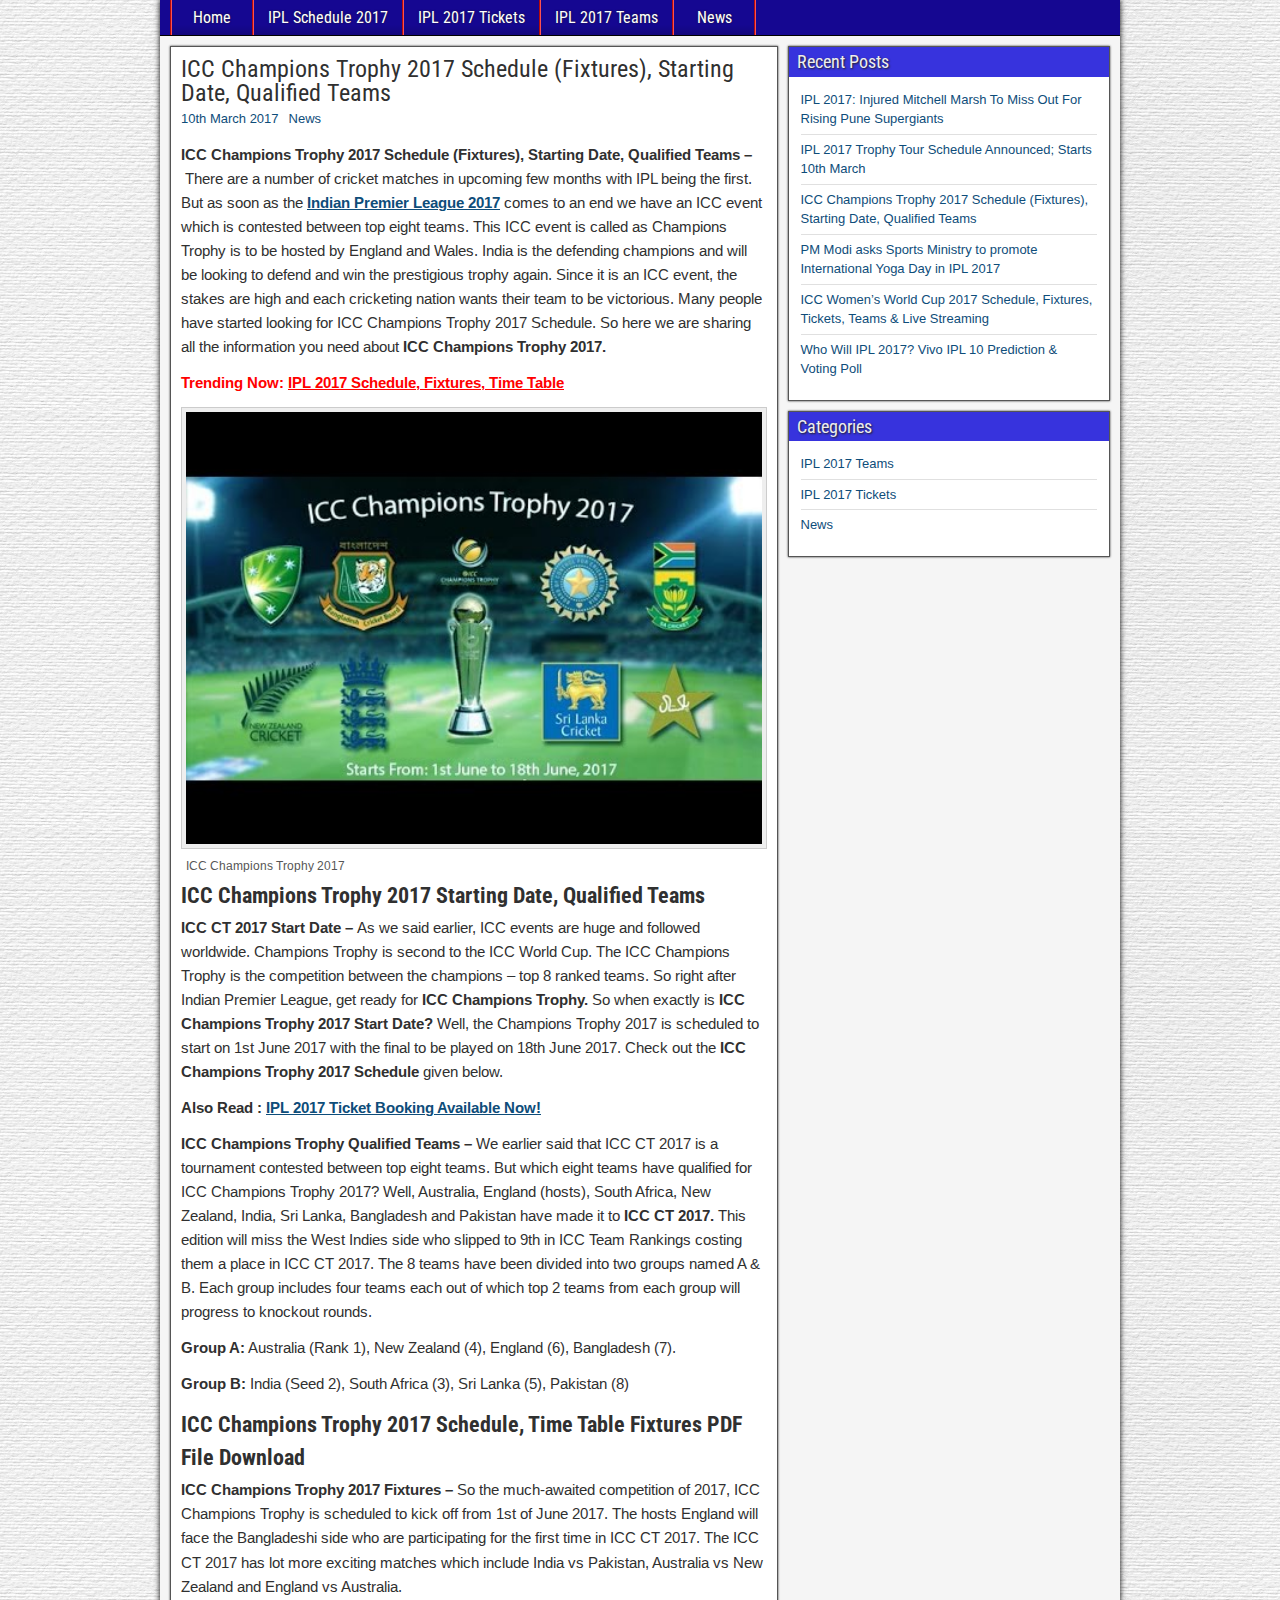
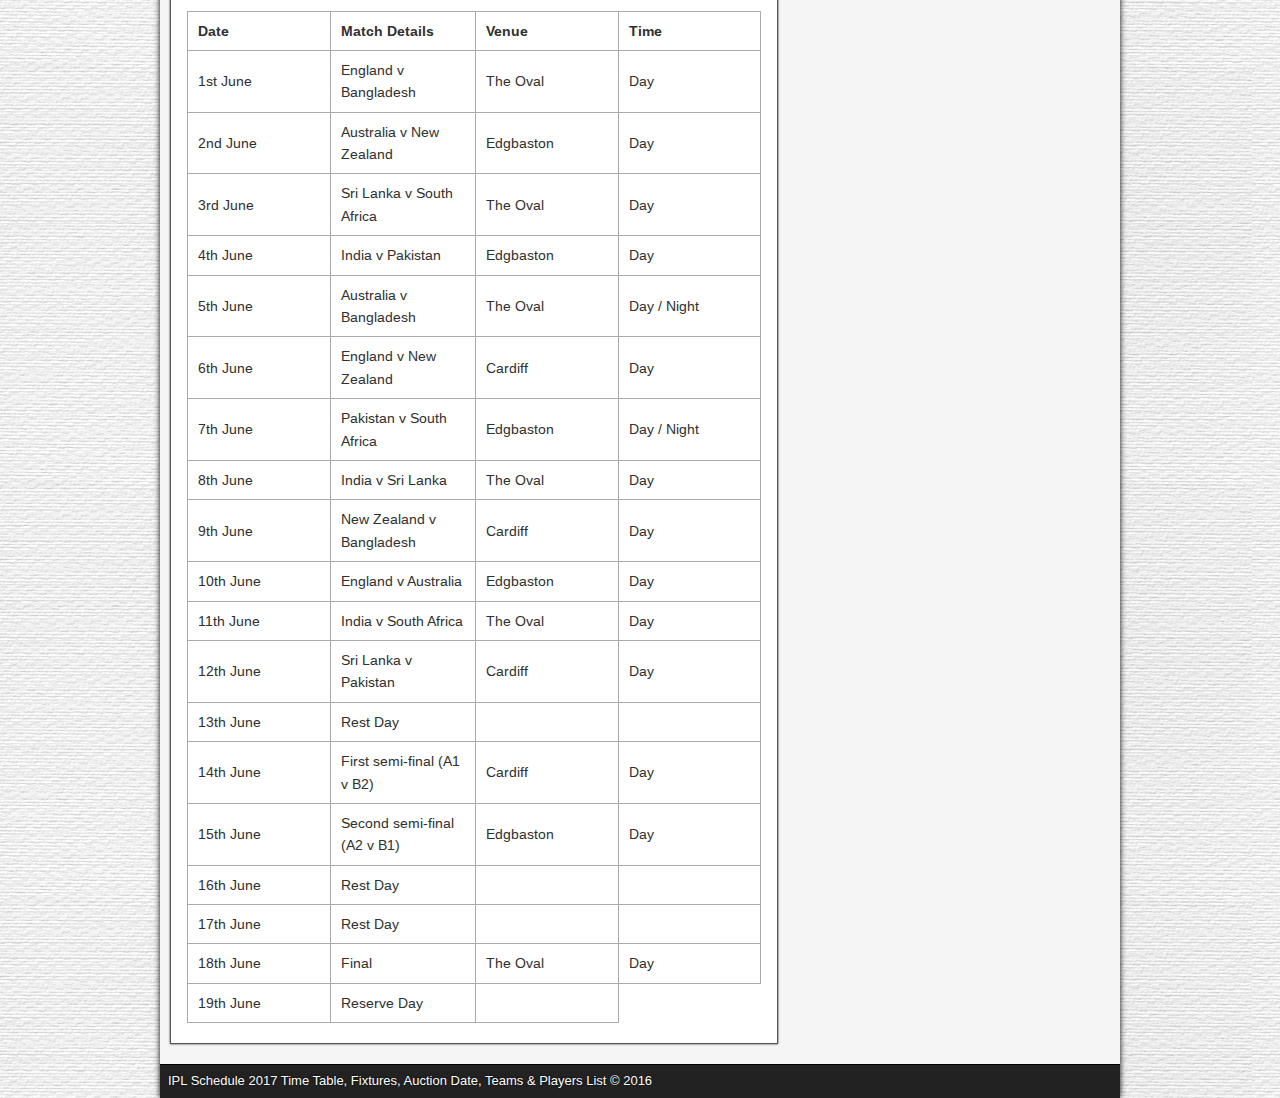
<file: icc_champions.html>
<!DOCTYPE html>
<html lang="en-GB">
<head>
<meta charset="UTF-8" />
<meta name="viewport" content="initial-scale=1.0" />
<title>ICC Champions Trophy 2017 Schedule (Fixtures), Starting Date, Qualified Teams | IPL Schedule 2017 Time Table, Fixtures, Auction Date, Teams &amp; Players List</title>
<!-- All in One SEO Pack 2.3.12.1 by Michael Torbert of Semper Fi Web Design[124,295] -->
<meta name="description"  content="ICC Champions Trophy 2017 Schedule, Time Table Fixtures PDF File Download | ICC Champions Trophy 2017 Starting Date, Qualified Teams | ICC CT 2017 Schedule," />
			<script>
			(function(i,s,o,g,r,a,m){i['GoogleAnalyticsObject']=r;i[r]=i[r]||function(){
			(i[r].q=i[r].q||[]).push(arguments)},i[r].l=1*new Date();a=s.createElement(o),
			m=s.getElementsByTagName(o)[0];a.async=1;a.src=g;m.parentNode.insertBefore(a,m)
			})(window,document,'script','//www.google-analytics.com/analytics.js','ga');

			ga('create', 'UA-89142929-1', 'auto');

			ga('send', 'pageview');
			</script>
<!-- /all in one seo pack -->
<script type="text/javascript">
			window._wpemojiSettings = {"baseUrl":"https:\/\/s.w.org\/images\/core\/emoji\/2.2.1\/72x72\/","ext":".png","svgUrl":"https:\/\/s.w.org\/images\/core\/emoji\/2.2.1\/svg\/","svgExt":".svg","source":{"concatemoji":"http:\/\/\/wp-includes\/js\/wp-emoji-release.min.js?ver=4.7.3"}};
			!function(a,b,c){function d(a){var b,c,d,e,f=String.fromCharCode;if(!k||!k.fillText)return!1;switch(k.clearRect(0,0,j.width,j.height),k.textBaseline="top",k.font="600 32px Arial",a){case"flag":return k.fillText(f(55356,56826,55356,56819),0,0),!(j.toDataURL().length<3e3)&&(k.clearRect(0,0,j.width,j.height),k.fillText(f(55356,57331,65039,8205,55356,57096),0,0),b=j.toDataURL(),k.clearRect(0,0,j.width,j.height),k.fillText(f(55356,57331,55356,57096),0,0),c=j.toDataURL(),b!==c);case"emoji4":return k.fillText(f(55357,56425,55356,57341,8205,55357,56507),0,0),d=j.toDataURL(),k.clearRect(0,0,j.width,j.height),k.fillText(f(55357,56425,55356,57341,55357,56507),0,0),e=j.toDataURL(),d!==e}return!1}function e(a){var c=b.createElement("script");c.src=a,c.defer=c.type="text/javascript",b.getElementsByTagName("head")[0].appendChild(c)}var f,g,h,i,j=b.createElement("canvas"),k=j.getContext&&j.getContext("2d");for(i=Array("flag","emoji4"),c.supports={everything:!0,everythingExceptFlag:!0},h=0;h<i.length;h++)c.supports[i[h]]=d(i[h]),c.supports.everything=c.supports.everything&&c.supports[i[h]],"flag"!==i[h]&&(c.supports.everythingExceptFlag=c.supports.everythingExceptFlag&&c.supports[i[h]]);c.supports.everythingExceptFlag=c.supports.everythingExceptFlag&&!c.supports.flag,c.DOMReady=!1,c.readyCallback=function(){c.DOMReady=!0},c.supports.everything||(g=function(){c.readyCallback()},b.addEventListener?(b.addEventListener("DOMContentLoaded",g,!1),a.addEventListener("load",g,!1)):(a.attachEvent("onload",g),b.attachEvent("onreadystatechange",function(){"complete"===b.readyState&&c.readyCallback()})),f=c.source||{},f.concatemoji?e(f.concatemoji):f.wpemoji&&f.twemoji&&(e(f.twemoji),e(f.wpemoji)))}(window,document,window._wpemojiSettings);
	</script>
		<style type="text/css">
img.wp-smiley,
img.emoji {
	display: inline !important;
	border: none !important;
	box-shadow: none !important;
	height: 1em !important;
	width: 1em !important;
	margin: 0 .07em !important;
	vertical-align: -0.1em !important;
	background: none !important;
	padding: 0 !important;
}
</style>
<style id='wp-polls-inline-css' type='text/css'>
.wp-polls .pollbar {
	margin: 1px;
	font-size: 6px;
	line-height: 8px;
	height: 8px;
	background-image: url('#');
	border: 1px solid #c8c8c8;
}
</style>

<meta property="Frontier Theme" content="1.2.5" />
<link rel="stylesheet" type="text/css" href="css/main.css" />
<style id='wp-polls-inline-css' type='text/css'>
.wp-polls .pollbar {
  margin: 1px;
  font-size: 6px;
  line-height: 8px;
  height: 8px;
  background-image: url('#');
  border: 1px solid #c8c8c8;
}
</style>
  <link rel='stylesheet' id='frontier-font-css'  href='http://fonts.googleapis.com/css?family=Roboto+Condensed%3A400%2C700%7CArimo%3A400%2C700&#038;ver=4.7.3' type='text/css' media='all' />
  <meta property="Frontier Theme" content="1.2.5" />
  <style type="text/css" media="screen">
        #container 	{width: 960px;}
        #header 	{min-height: 140px;}
        #content 	{width: 65%;}
        #sidebar-left 	{width: 35%;}
        #sidebar-right 	{width: 35%;}
  </style>
<style type="text/css" media="screen">
  .page-template-page-cs-php #content, .page-template-page-sc-php #content {width: 65%;}
  .page-template-page-cs-php #sidebar-left, .page-template-page-sc-php #sidebar-left,
  .page-template-page-cs-php #sidebar-right, .page-template-page-sc-php #sidebar-right {width: 35%;}
  .page-template-page-scs-php #content {width: 50%;}
  .page-template-page-scs-php #sidebar-left {width: 25%;}
  .page-template-page-scs-php #sidebar-right {width: 25%;}
</style>
<link rel='stylesheet' id='frontier-responsive-css'  href='css/responsive.css' type='text/css' media='all' />
<style type="text/css" media="screen">
    #header {background-color:#150791;}
    #nav-main {background-color:#150791;}
      #nav-main .nav-main {border-left: 1px solid #b50b0b; border-right: 1px solid #fb5151;}
      #nav-main .nav-main > li, #nav-main .nav-main > ul > .page_item {border-left: 1px solid #fb5151; border-right: 1px solid #b50b0b;}
      #top-bar {background-color: #3733dd;}
      #bottom-bar {background-color:#222222;}
    .blog-view, .comment-author-admin > .comment-body, .bypostauthor > .comment-body {border-top: 6px solid #150791;}
    .page-nav > *, .comment-nav > *, .author-info .title, .comment-reply-link, .widget-title,
    .widget_search .search-submit, .widget_calendar caption {background-color:#3733dd;}
    .genericon {color:#dd3333;}
    a {color:#0E4D7A;}
    a:hover {color:#0000EE;}
</style>
<style>
#imgNews {
    border: 1px solid #ddd;
    border-radius: 4px;
    padding: 5px;
    width: 150px;
}
</style>
<style type="text/css">
  .recentcomments a{display:inline !important;padding:0 !important;margin:0 !important;}
</style>
<style type="text/css" id="custom-background-css">
  body.custom-background
  { background-image: url("img/back.jpg");
  background-position: left top; background-size: auto; background-repeat: repeat; background-attachment: scroll; }
</style>
<script type="text/javascript" src="http://platform-api.sharethis.com/js/sharethis.js#property=58bfac23965cdc0011dacd98&product=sticky-share-buttons"></script>

</head>

<body class="post-template-default single single-post postid-226 single-format-standard custom-background unselectable">
<div id="container" class="cf" itemscope itemtype="http://schema.org/WebPage">
<nav id="nav-main" class="cf stack" itemscope itemtype="http://schema.org/SiteNavigationElement">
  <ul id="menu-nw" class="nav-main">
    <li id="menu-item-52" class="menu-item menu-item-type-post_type menu-item-object-page menu-item-home menu-item-52">
      <a href="index.html">Home</a></li>
      <li id="menu-item-53" class="menu-item menu-item-type-post_type menu-item-object-page menu-item-home menu-item-53">
        <a href="index.html">IPL Schedule 2017</a>
      </li>
    <li id="menu-item-126" class="menu-item menu-item-type-custom menu-item-object-custom current-menu-item menu-item-126">
        <a href="#">IPL 2017 Tickets</a>
      </li>
      <li id="menu-item-124" class="menu-item menu-item-type-custom menu-item-object-custom menu-item-124">
        <a href="team.html">IPL 2017 Teams </a>
      </li>
      <li id="menu-item-124" class="menu-item menu-item-type-custom menu-item-object-custom menu-item-124">
        <a href="news.html">News</a>
      </li>
    </ul>
  </nav>
	<div id="main" class="col-cs cf">

<div id="content" class="cf" itemscope itemtype="http://schema.org/Blog">
<article id="post-205" class="single-view post-205 post type-post status-publish format-standard has-post-thumbnail hentry category-news" itemprop="blogPost" itemscope itemtype="http://schema.org/BlogPosting">
<header class="entry-header cf">
		<h1 class="entry-title" itemprop="headline" >
			<a href="#">ICC Champions Trophy 2017 Schedule (Fixtures), Starting Date, Qualified Teams</a></h1>
	</header>

<div class="entry-byline cf">
			<div class="entry-date" itemprop="datePublished" >
			<i class="genericon genericon-day"></i><a class="updated" href="">10th March 2017</a>
		</div>
			<div class="entry-categories">
			<i class="genericon genericon-category"></i><a href="news.html" rel="category tag">News</a>
		</div>
	</div>
<div class="entry-content cf" itemprop="text" >
<p><strong>ICC Champions Trophy 2017 Schedule (Fixtures), Starting Date, Qualified Teams &#8211; </strong>There are a number of cricket matches in upcoming few months with IPL being the first. But as soon as the <strong>
		<a href="#">Indian Premier League 2017</a></strong> comes to an end we have an ICC event which is contested between top eight teams. This ICC event is called as Champions Trophy is to be hosted by England and Wales. India is the defending champions and will be looking to defend and win the prestigious trophy again. Since it is an ICC event, the stakes are high and each cricketing nation wants their team to be victorious. Many people have started looking for ICC Champions Trophy 2017 Schedule. So here we are sharing all the information you need about <strong>ICC Champions Trophy 2017.</strong></p><!--Ad Injection:random-->
<p>
	<span style="color: #ff0000;">
		<strong>Trending Now: <a style="color: #ff0000;" href="#">IPL 2017 Schedule, Fixtures, Time Table</a></strong></span></p>
<div id="attachment_207" style="width: 610px" class="wp-caption aligncenter">
	<img class="size-full wp-image-207" src="img/ICC_Champions.jpg" sizes="(max-width: 600px) 100vw, 600px" /><p class="wp-caption-text">ICC Champions Trophy 2017</p></div>
<h2><strong>ICC Champions Trophy 2017 Starting Date, Qualified Teams</strong></h2>
<p><strong>ICC CT 2017 Start Date &#8211; </strong>As we said earlier, ICC events are huge and followed worldwide. Champions Trophy is second to the ICC World Cup. The ICC Champions Trophy is the competition between the champions &#8211; top 8 ranked teams. So right after Indian Premier League, get ready for <strong>ICC Champions Trophy. </strong>So when exactly is <strong>ICC Champions Trophy 2017 Start Date?</strong> Well, the Champions Trophy 2017 is scheduled to start on 1st June 2017 with the final to be played on 18th June 2017. Check out the <strong>ICC Champions Trophy 2017 Schedule </strong>given below.</p>
<p><strong>Also Read : <a href="#">IPL 2017 Ticket Booking Available Now!</a></strong></p>
<p><strong>ICC Champions Trophy Qualified Teams &#8211; </strong>We earlier said that ICC CT 2017 is a tournament contested between top eight teams. But which eight teams have qualified for ICC Champions Trophy 2017? Well, Australia, England (hosts), South Africa, New Zealand, India, Sri Lanka, Bangladesh and Pakistan have made it to <strong>ICC CT 2017. </strong>This edition will miss the West Indies side who slipped to 9th in ICC Team Rankings costing them a place in ICC CT 2017. The 8 teams have been divided into two groups named A &amp; B. Each group includes four teams each out of which top 2 teams from each group will progress to knockout rounds.</p>
<p><strong>Group A:</strong> Australia (Rank 1), New Zealand (4), England (6), Bangladesh (7).</p><!--Ad Injection:random-->

<p><strong>Group B:</strong> India (Seed 2), South Africa (3), Sri Lanka (5), Pakistan (8)</p>
<h2><strong>ICC Champions Trophy 2017 Schedule, Time Table Fixtures PDF File Download</strong></h2>
<p><strong>ICC Champions Trophy 2017 Fixtures &#8211; </strong>So the much-awaited competition of 2017, ICC Champions Trophy is scheduled to kick off from 1st of June 2017. The hosts England will face the Bangladeshi side who are participating for the first time in ICC CT 2017. The ICC CT 2017 has lot more exciting matches which include India vs Pakistan, Australia vs New Zealand and England vs Australia.</p>
<table>
<tbody>
<tr>
<td width="147"><strong>Date</strong></td>
<td width="147"><strong>Match Details</strong></td>
<td width="147"><strong>Venue</strong></td>
<td width="147"><strong>Time</strong></td>
</tr>
<tr>
<td width="147">1st June</td>
<td width="147">England v Bangladesh</td>
<td width="147">The Oval</td>
<td width="147">Day</td>
</tr>
<tr>
<td width="147">2nd June</td>
<td width="147">Australia v New Zealand</td>
<td width="147">Edgbaston</td>
<td width="147">Day</td>
</tr>
<tr>
<td width="147">3rd June</td>
<td width="147">Sri Lanka v South Africa</td>
<td width="147">The Oval</td>
<td width="147">Day</td>
</tr>
<tr>
<td width="147">4th June</td>
<td width="147">India v Pakistan</td>
<td width="147">Edgbaston</td>
<td width="147">Day</td>
</tr>
<tr>
<td width="147">5th June</td>
<td width="147">Australia v Bangladesh</td>
<td width="147">The Oval</td>
<td width="147">Day / Night</td>
</tr>
<tr>
<td width="147">6th June</td>
<td width="147">England v New Zealand</td>
<td width="147">Cardiff</td>
<td width="147">Day</td>
</tr>
<tr>
<td width="147">7th June</td>
<td width="147">Pakistan v South Africa</td>
<td width="147">Edgbaston</td>
<td width="147">Day / Night</td>
</tr>
<tr>
<td width="147">8th June</td>
<td width="147">India v Sri Lanka</td>
<td width="147">The Oval</td>
<td width="147">Day</td>
</tr>
<tr>
<td width="147">9th June</td>
<td width="147">New Zealand v Bangladesh</td>
<td width="147">Cardiff</td>
<td width="147">Day</td>
</tr>
<tr>
<td width="147">10th June</td>
<td width="147">England v Australia</td>
<td width="147">Edgbaston</td>
<td width="147">Day</td>
</tr>
<tr>
<td width="147">11th June</td>
<td width="147">India v South Africa</td>
<td width="147">The Oval</td>
<td width="147">Day</td>
</tr>
<tr>
<td width="147">12th June</td>
<td width="147">Sri Lanka v Pakistan</td>
<td width="147">Cardiff</td>
<td width="147">Day</td>
</tr>
<tr>
<td width="147">13th June</td>
<td width="147">Rest Day</td>
<td width="147"></td>
<td width="147"></td>
</tr>
<tr>
<td width="147">14th June</td>
<td width="147">First semi-final (A1 v B2)</td>
<td width="147">Cardiff</td>
<td width="147">Day</td>
</tr>
<tr>
<td width="147">15th June</td>
<td width="147">Second semi-final (A2 v B1)</td>
<td width="147">Edgbaston</td>
<td width="147">Day</td>
</tr>
<tr>
<td width="147">16th June</td>
<td width="147">Rest Day</td>
<td width="147"></td>
<td width="147"></td>
</tr>
<tr>
<td width="147">17th June</td>
<td width="147">Rest Day</td>
<td width="147"></td>
<td width="147"></td>
</tr>
<tr>
<td width="147">18th June</td>
<td width="147">Final</td>
<td width="147">The Oval</td>
<td width="147">Day</td>
</tr>
<tr>
<td width="147">19th June</td>
<td width="147">Reserve Day</td>
<td width="147"></td>
</tr>
</tbody>
</table>
</div>
</div>
<div id="sidebar-right" class="sidebar cf" itemscope itemtype="http://schema.org/WPSideBar">
		<div id="widgets-wrap-sidebar-right">
			    	<div id="recent-posts-2" class="widget-sidebar frontier-widget widget_recent_entries">
							<h4 class="widget-title">Recent Posts</h4>
      	         <!-- post section-->
								 <ul>
						 			<li>
						 				<a href="Rising_Pune_Supergiants.html">
						 				IPL 2017: Injured Mitchell Marsh To Miss Out For Rising Pune Supergiants</a>
						 			</li>
						 			<li>
						 					<a href="IPL_2017_Trophy.html">IPL 2017 Trophy Tour Schedule Announced; Starts 10th March</a>
						 				</li>
						 			<li>
						 			<a href="icc_champions.html">ICC Champions Trophy 2017 Schedule (Fixtures), Starting Date, Qualified Teams</a>
						 		</li>
						 		<li>
						 			  <a href="Yoga_Day_in_IPL_2017.html">PM Modi asks Sports Ministry to promote International Yoga Day in IPL 2017</a>
						 		</li>
						 		<li>
						 			<a href="icc_women.html">ICC Women&#8217;s World Cup 2017 Schedule, Fixtures, Tickets, Teams &#038; Live Streaming</a>
						 		</li>
						 		<li>
						 			<a href="Voting_Poll.html">Who Will IPL 2017? Vivo IPL 10 Prediction &#038; Voting Poll</a>
						 		</li>
						 	</ul>
		            </div>
    <div id="categories-2" class="widget-sidebar frontier-widget widget_categories"><h4 class="widget-title">Categories</h4>		<ul>
	<li class="cat-item cat-item-11"><a href="team.html" >IPL 2017 Teams</a>
</li>
	<li class="cat-item cat-item-9"><a href="Ticket.html" >IPL 2017 Tickets</a>
</li>
	<li class="cat-item cat-item-2"><a href="news.html" >News</a></li>
		</ul>
</div>
	</div>
	</div>
</div>
<div id="bottom-bar" class="cf">
    <span id="bottom-bar-text">IPL Schedule 2017 Time Table, Fixtures, Auction Date, Teams & Players List &copy; 2016</span>
</div>
</div>
</body>
</html>
</file>
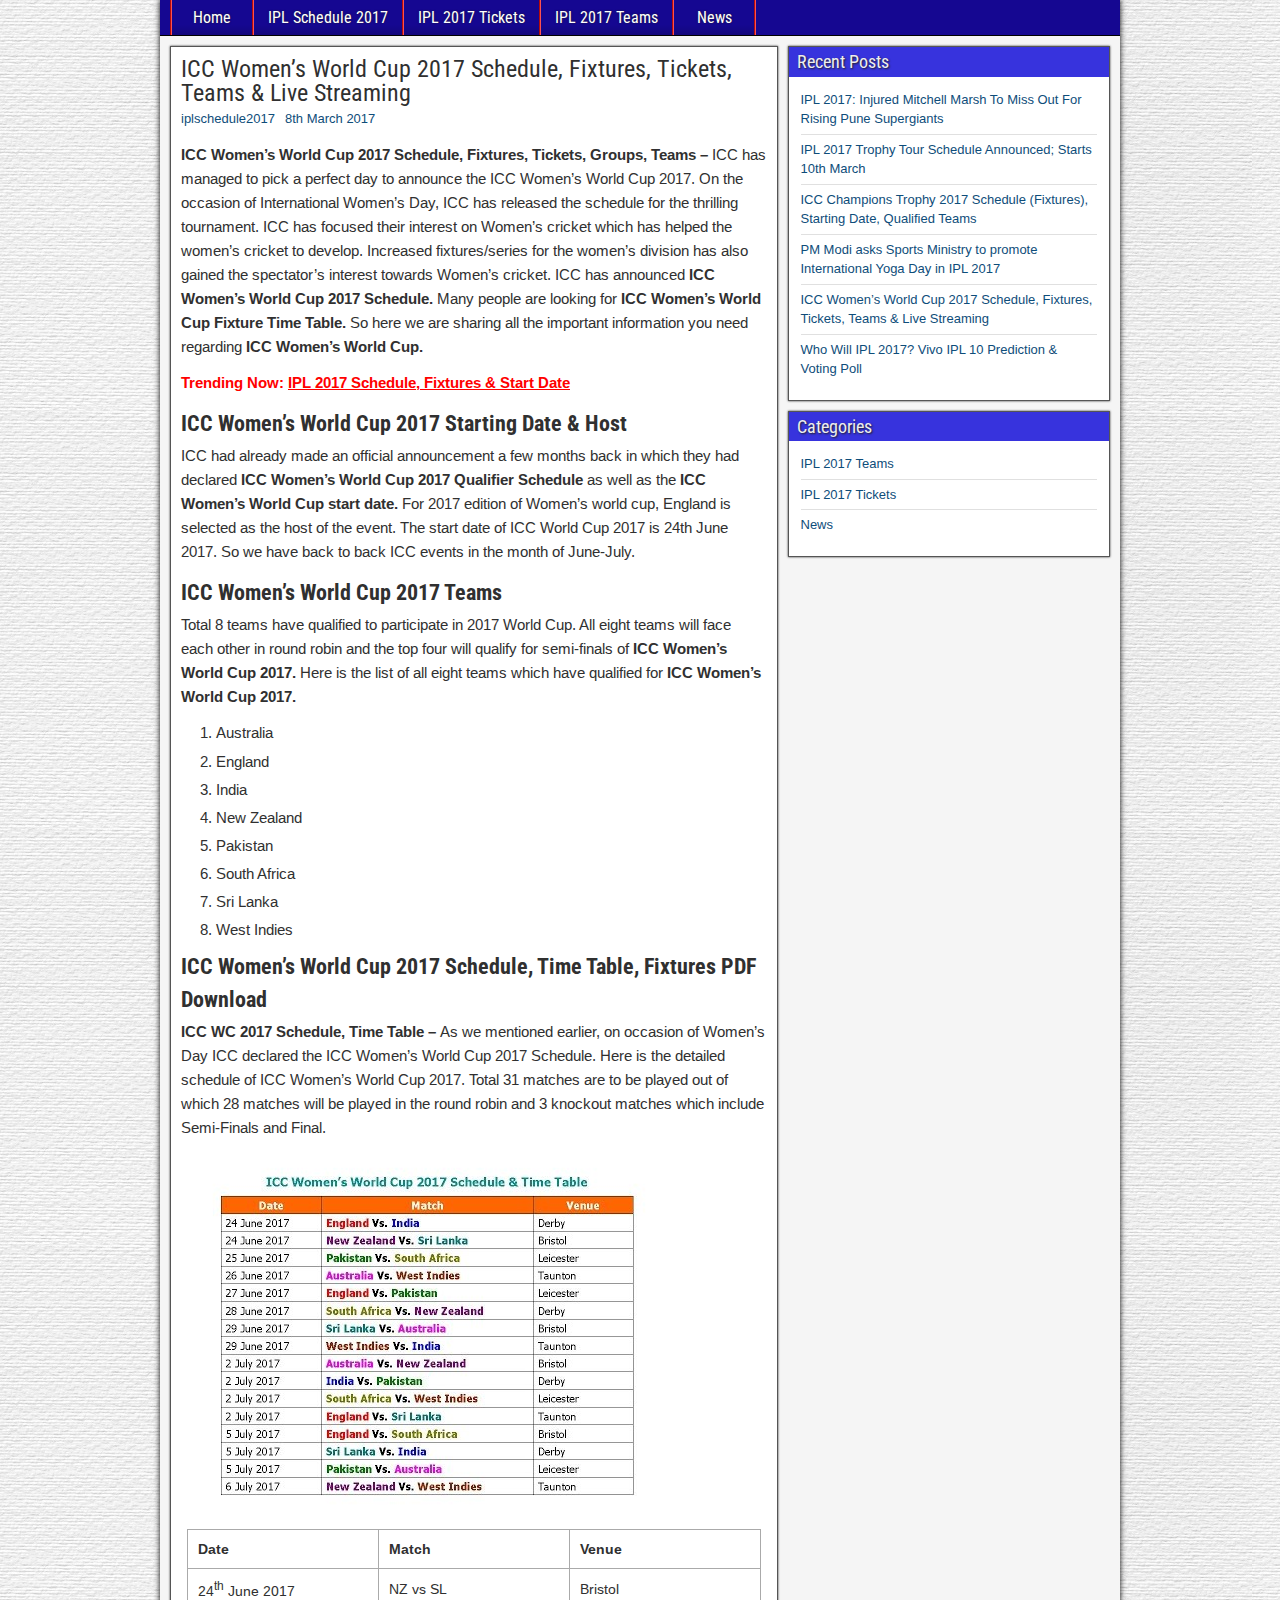
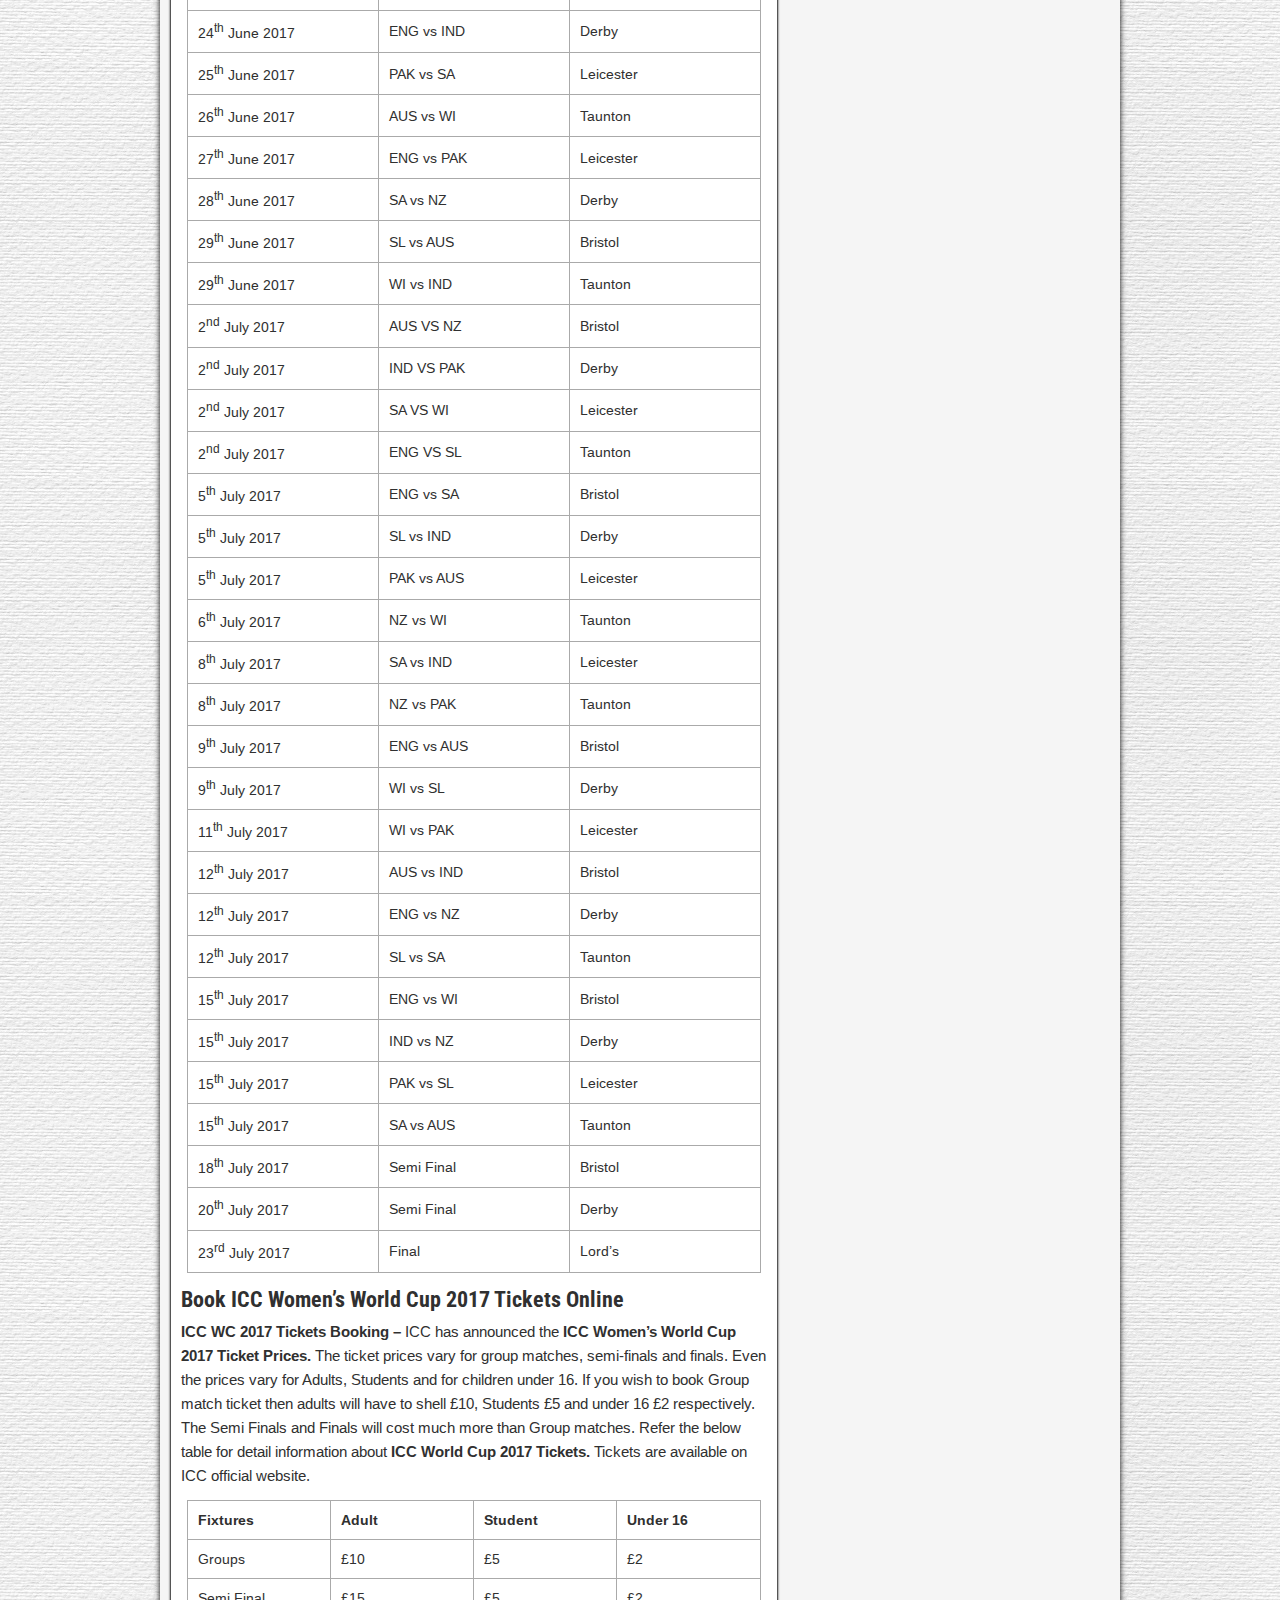
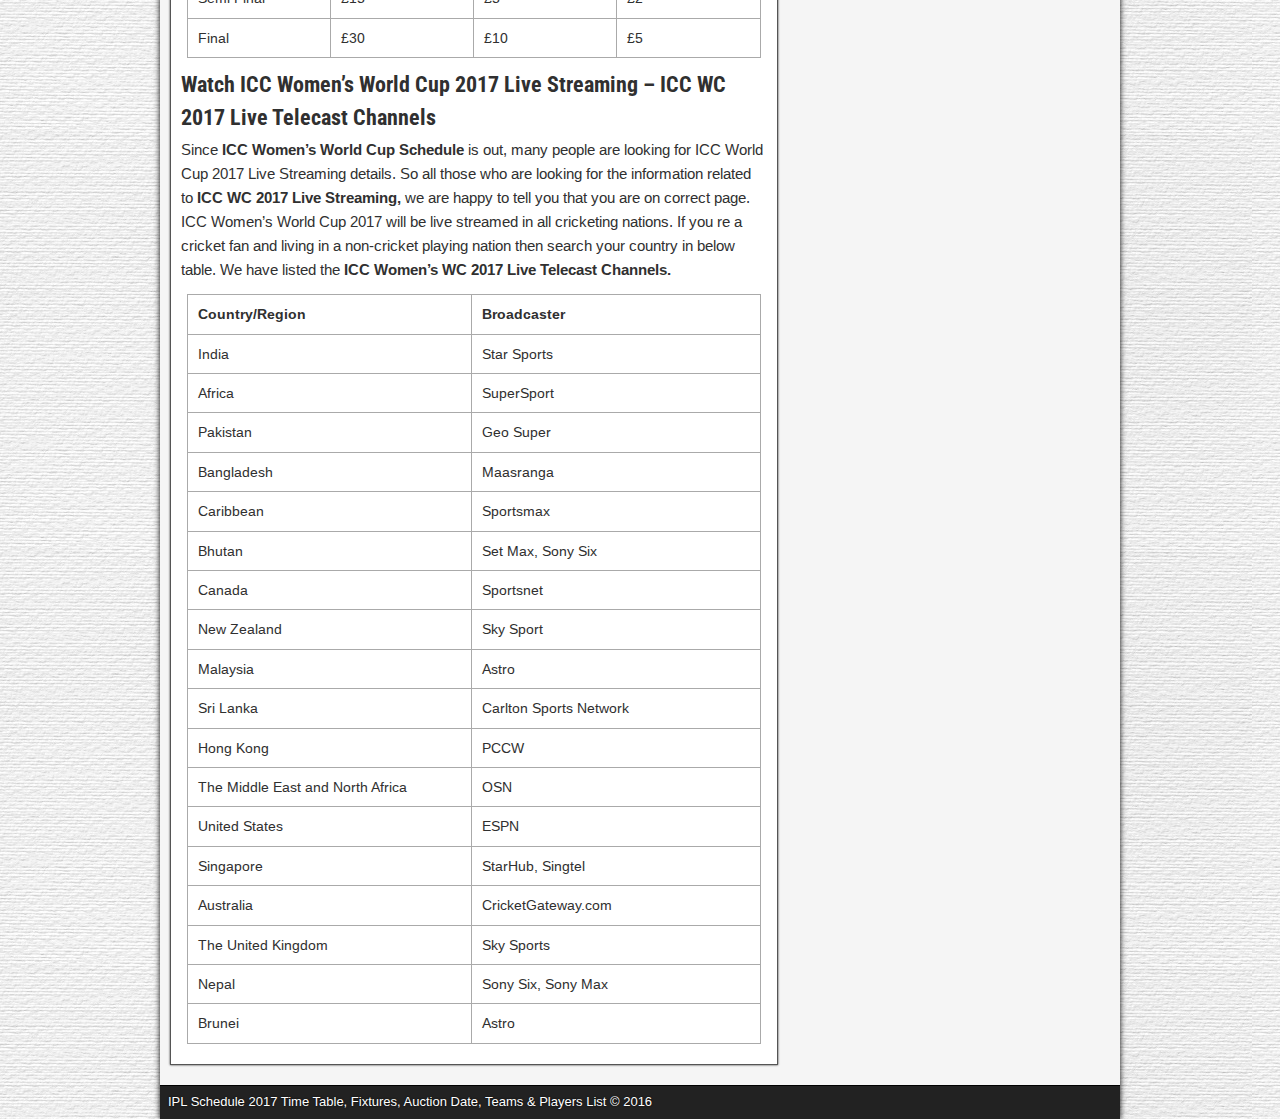
<file: icc_women.html>
<!DOCTYPE html>
<html lang="en-GB">
<head>
<meta charset="UTF-8" />
<meta name="viewport" content="initial-scale=1.0" />
<title>ICC Women's World Cup 2017 Schedule, Fixtures, Tickets, Teams & Live Streaming | IPL Schedule 2017 Time Table, Fixtures, Auction Date, Teams &amp; Players List</title>
<!-- All in One SEO Pack 2.3.12.1 by Michael Torbert of Semper Fi Web Design[124,307] -->
<meta name="description"  content="ICC Women's World Cup 2017 Teams | ICC Women's World Cup 2017 Schedule, Time Table, Fixtures PDF Download | ICC World Cup 2017 Tickets | ICC WC 2017 Live" />
			<script>
			(function(i,s,o,g,r,a,m){i['GoogleAnalyticsObject']=r;i[r]=i[r]||function(){
			(i[r].q=i[r].q||[]).push(arguments)},i[r].l=1*new Date();a=s.createElement(o),
			m=s.getElementsByTagName(o)[0];a.async=1;a.src=g;m.parentNode.insertBefore(a,m)
			})(window,document,'script','//www.google-analytics.com/analytics.js','ga');

			ga('create', 'UA-89142929-1', 'auto');

			ga('send', 'pageview');
			</script>
<!-- /all in one seo pack -->
<script type="text/javascript">
			window._wpemojiSettings = {"baseUrl":"https:\/\/s.w.org\/images\/core\/emoji\/2.2.1\/72x72\/","ext":".png","svgUrl":"https:\/\/s.w.org\/images\/core\/emoji\/2.2.1\/svg\/","svgExt":".svg","source":{"concatemoji":"http:\/\/\/wp-includes\/js\/wp-emoji-release.min.js?ver=4.7.3"}};
			!function(a,b,c){function d(a){var b,c,d,e,f=String.fromCharCode;if(!k||!k.fillText)return!1;switch(k.clearRect(0,0,j.width,j.height),k.textBaseline="top",k.font="600 32px Arial",a){case"flag":return k.fillText(f(55356,56826,55356,56819),0,0),!(j.toDataURL().length<3e3)&&(k.clearRect(0,0,j.width,j.height),k.fillText(f(55356,57331,65039,8205,55356,57096),0,0),b=j.toDataURL(),k.clearRect(0,0,j.width,j.height),k.fillText(f(55356,57331,55356,57096),0,0),c=j.toDataURL(),b!==c);case"emoji4":return k.fillText(f(55357,56425,55356,57341,8205,55357,56507),0,0),d=j.toDataURL(),k.clearRect(0,0,j.width,j.height),k.fillText(f(55357,56425,55356,57341,55357,56507),0,0),e=j.toDataURL(),d!==e}return!1}function e(a){var c=b.createElement("script");c.src=a,c.defer=c.type="text/javascript",b.getElementsByTagName("head")[0].appendChild(c)}var f,g,h,i,j=b.createElement("canvas"),k=j.getContext&&j.getContext("2d");for(i=Array("flag","emoji4"),c.supports={everything:!0,everythingExceptFlag:!0},h=0;h<i.length;h++)c.supports[i[h]]=d(i[h]),c.supports.everything=c.supports.everything&&c.supports[i[h]],"flag"!==i[h]&&(c.supports.everythingExceptFlag=c.supports.everythingExceptFlag&&c.supports[i[h]]);c.supports.everythingExceptFlag=c.supports.everythingExceptFlag&&!c.supports.flag,c.DOMReady=!1,c.readyCallback=function(){c.DOMReady=!0},c.supports.everything||(g=function(){c.readyCallback()},b.addEventListener?(b.addEventListener("DOMContentLoaded",g,!1),a.addEventListener("load",g,!1)):(a.attachEvent("onload",g),b.attachEvent("onreadystatechange",function(){"complete"===b.readyState&&c.readyCallback()})),f=c.source||{},f.concatemoji?e(f.concatemoji):f.wpemoji&&f.twemoji&&(e(f.twemoji),e(f.wpemoji)))}(window,document,window._wpemojiSettings);
	</script>
		<style type="text/css">
img.wp-smiley,
img.emoji {
	display: inline !important;
	border: none !important;
	box-shadow: none !important;
	height: 1em !important;
	width: 1em !important;
	margin: 0 .07em !important;
	vertical-align: -0.1em !important;
	background: none !important;
	padding: 0 !important;
}
</style>
<style id='wp-polls-inline-css' type='text/css'>
.wp-polls .pollbar {
	margin: 1px;
	font-size: 6px;
	line-height: 8px;
	height: 8px;
	background-image: url('#');
	border: 1px solid #c8c8c8;
}
</style>

<meta property="Frontier Theme" content="1.2.5" />
<link rel="stylesheet" type="text/css" href="css/main.css" />
<style id='wp-polls-inline-css' type='text/css'>
.wp-polls .pollbar {
  margin: 1px;
  font-size: 6px;
  line-height: 8px;
  height: 8px;
  background-image: url('#');
  border: 1px solid #c8c8c8;
}
</style>
  <link rel='stylesheet' id='frontier-font-css'  href='http://fonts.googleapis.com/css?family=Roboto+Condensed%3A400%2C700%7CArimo%3A400%2C700&#038;ver=4.7.3' type='text/css' media='all' />
  <meta property="Frontier Theme" content="1.2.5" />
  <style type="text/css" media="screen">
        #container 	{width: 960px;}
        #header 	{min-height: 140px;}
        #content 	{width: 65%;}
        #sidebar-left 	{width: 35%;}
        #sidebar-right 	{width: 35%;}
  </style>
<style type="text/css" media="screen">
  .page-template-page-cs-php #content, .page-template-page-sc-php #content {width: 65%;}
  .page-template-page-cs-php #sidebar-left, .page-template-page-sc-php #sidebar-left,
  .page-template-page-cs-php #sidebar-right, .page-template-page-sc-php #sidebar-right {width: 35%;}
  .page-template-page-scs-php #content {width: 50%;}
  .page-template-page-scs-php #sidebar-left {width: 25%;}
  .page-template-page-scs-php #sidebar-right {width: 25%;}
</style>
<link rel='stylesheet' id='frontier-responsive-css'  href='css/responsive.css' type='text/css' media='all' />
<style type="text/css" media="screen">
    #header {background-color:#150791;}
    #nav-main {background-color:#150791;}
      #nav-main .nav-main {border-left: 1px solid #b50b0b; border-right: 1px solid #fb5151;}
      #nav-main .nav-main > li, #nav-main .nav-main > ul > .page_item {border-left: 1px solid #fb5151; border-right: 1px solid #b50b0b;}
      #top-bar {background-color: #3733dd;}
      #bottom-bar {background-color:#222222;}
    .blog-view, .comment-author-admin > .comment-body, .bypostauthor > .comment-body {border-top: 6px solid #150791;}
    .page-nav > *, .comment-nav > *, .author-info .title, .comment-reply-link, .widget-title,
    .widget_search .search-submit, .widget_calendar caption {background-color:#3733dd;}
    .genericon {color:#dd3333;}
    a {color:#0E4D7A;}
    a:hover {color:#0000EE;}
</style>
<style>
#imgNews {
    border: 1px solid #ddd;
    border-radius: 4px;
    padding: 5px;
    width: 150px;
}
</style>
<style type="text/css">
  .recentcomments a{display:inline !important;padding:0 !important;margin:0 !important;}
</style>
<style type="text/css" id="custom-background-css">
  body.custom-background
  { background-image: url("img/back.jpg");
  background-position: left top; background-size: auto; background-repeat: repeat; background-attachment: scroll; }
</style>
<script type="text/javascript" src="http://platform-api.sharethis.com/js/sharethis.js#property=58bfac23965cdc0011dacd98&product=sticky-share-buttons"></script>

</head>

<body class="post-template-default single single-post postid-226 single-format-standard custom-background unselectable">
<div id="container" class="cf" itemscope itemtype="http://schema.org/WebPage">
<nav id="nav-main" class="cf stack" itemscope itemtype="http://schema.org/SiteNavigationElement">
  <ul id="menu-nw" class="nav-main">
    <li id="menu-item-52" class="menu-item menu-item-type-post_type menu-item-object-page menu-item-home menu-item-52">
      <a href="index.html">Home</a></li>
      <li id="menu-item-53" class="menu-item menu-item-type-post_type menu-item-object-page menu-item-home menu-item-53">
        <a href="index.html">IPL Schedule 2017</a>
      </li>
    <li id="menu-item-126" class="menu-item menu-item-type-custom menu-item-object-custom current-menu-item menu-item-126">
        <a href="#">IPL 2017 Tickets</a>
      </li>
      <li id="menu-item-124" class="menu-item menu-item-type-custom menu-item-object-custom menu-item-124">
        <a href="team.html">IPL 2017 Teams </a>
      </li>
      <li id="menu-item-124" class="menu-item menu-item-type-custom menu-item-object-custom menu-item-124">
        <a href="news.html">News</a>
      </li>
    </ul>
  </nav>
  <div id="main" class="col-cs cf">

<div id="content" class="cf" itemscope itemtype="http://schema.org/Blog">
<article id="post-183" class="single-view post-183 post type-post status-publish format-standard hentry category-news" itemprop="blogPost" itemscope itemtype="http://schema.org/BlogPosting">
<header class="entry-header cf">
		<h1 class="entry-title" itemprop="headline" >
      <a href="#">ICC Women&#8217;s World Cup 2017 Schedule, Fixtures, Tickets, Teams &#038; Live Streaming</a></h1>
	</header>
<div class="entry-byline cf">
			<div class="entry-author author vcard" itemprop="author" itemscope itemtype="http://schema.org/Person">
						<i class="genericon genericon-user"></i><a class="url fn" href="#" itemprop="name" >iplschedule2017</a>
		</div>
			<div class="entry-date" itemprop="datePublished" >
			<i class="genericon genericon-day"></i><a class="updated" href="">8th March 2017</a>
		</div>
	</div>

<div class="entry-content cf" itemprop="text" >
	<!--Ad Injection:top-->
<p><strong>ICC Women&#8217;s World Cup 2017 Schedule, Fixtures, Tickets, Groups, Teams &#8211; </strong>ICC has managed to pick a perfect day to announce the ICC Women&#8217;s World Cup 2017. On the occasion of International Women&#8217;s Day, ICC has released the schedule for the thrilling tournament. ICC has focused their interest on Women&#8217;s cricket which has helped the women&#8217;s cricket to develop. Increased fixtures/series for the women&#8217;s division has also gained the spectator&#8217;s interest towards Women&#8217;s cricket. ICC has announced <strong>ICC Women&#8217;s World Cup 2017 Schedule. </strong>Many people are looking for <strong>ICC Women&#8217;s World Cup Fixture Time Table. </strong>So here we are sharing all the important information you need regarding <strong>ICC Women&#8217;s World Cup.</strong></p><!--Ad Injection:random-->
<p><span style="color: #ff0000;"><strong>Trending Now: <a style="color: #ff0000;" href="#">IPL 2017 Schedule, Fixtures &amp; Start Date</a></strong></span></p>
<h2><strong>ICC Women&#8217;s World Cup 2017 Starting Date &amp; Host</strong></h2>
<p>ICC had already made an official announcement a few months back in which they had declared<strong> ICC Women&#8217;s World Cup 2017 Qualifier Schedule</strong> as well as the <strong>ICC Women&#8217;s World Cup start date. </strong>For 2017 edition of Women&#8217;s world cup, England is selected as the host of the event. The start date of ICC World Cup 2017 is 24th June 2017. So we have back to back ICC events in the month of June-July.</p>
<h2><strong>ICC Women&#8217;s World Cup 2017 Teams</strong></h2>
<p>Total 8 teams have qualified to participate in 2017 World Cup. All eight teams will face each other in round robin and the top four will qualify for semi-finals of <strong>ICC Women&#8217;s World Cup 2017. </strong>Here is the list of all eight teams which have qualified for <strong>ICC Women&#8217;s World Cup 2017.</strong></p>
<ol>
<li>Australia</li>
<li>England</li>
<li>India</li>
<li>New Zealand</li>
<li>Pakistan</li>
<li>South Africa</li>
<li>Sri Lanka</li>
<li>West Indies</li>
</ol>
<h2><strong>ICC Women&#8217;s World Cup 2017 Schedule, Time Table, Fixtures PDF Download</strong></h2>
<p><strong>ICC WC 2017 Schedule, Time Table &#8211; </strong>As we mentioned earlier, on occasion of Women&#8217;s Day ICC declared the ICC Women&#8217;s World Cup 2017 Schedule. Here is the detailed schedule of ICC Women&#8217;s World Cup 2017. Total 31 matches are to be played out
  of which 28 matches will be played in the round robin and 3 knockout matches which include Semi-Finals and Final.</p>
<img src="img/woman_post.jpg">
<table>
<tbody>
<tr>
<td width="189"><strong>Date</strong></td>
<td width="189"><strong>Match</strong></td>
<td width="189"><strong>Venue</strong></td>
</tr>
<tr>
<td width="189">24<sup>th</sup> June 2017</td>
<td width="189">NZ vs SL</td>
<td width="189">Bristol</td>
</tr>
<tr>
<td width="189">24<sup>th</sup> June 2017</td>
<td width="189">ENG vs IND</td>
<td width="189">Derby</td>
</tr>
<tr>
<td width="189">25<sup>th</sup> June 2017</td>
<td width="189">PAK vs SA</td>
<td width="189">Leicester</td>
</tr>
<tr>
<td width="189">26<sup>th</sup> June 2017</td>
<td width="189">AUS vs WI</td>
<td width="189">Taunton</td>
</tr>
<tr>
<td width="189">27<sup>th</sup> June 2017</td>
<td width="189">ENG vs PAK</td>
<td width="189">Leicester</td>
</tr>
<tr>
<td width="189">28<sup>th</sup> June 2017</td>
<td width="189">SA vs NZ</td>
<td width="189">Derby</td>
</tr>
<tr>
<td width="189">29<sup>th</sup> June 2017</td>
<td width="189">SL vs AUS</td>
<td width="189">Bristol</td>
</tr>
<tr>
<td width="189">29<sup>th</sup> June 2017</td>
<td width="189">WI vs IND</td>
<td width="189">Taunton</td>
</tr>
<tr>
<td width="189">2<sup>nd</sup> July 2017</td>
<td width="189">AUS VS NZ</td>
<td width="189">Bristol</td>
</tr>
<tr>
<td width="189">2<sup>nd</sup> July 2017</td>
<td width="189">IND VS PAK</td>
<td width="189">Derby</td>
</tr>
<tr>
<td width="189">2<sup>nd</sup> July 2017</td>
<td width="189">SA VS WI</td>
<td width="189">Leicester</td>
</tr>
<tr>
<td width="189">2<sup>nd</sup> July 2017</td>
<td width="189">ENG VS SL</td>
<td width="189">Taunton</td>
</tr>
<tr>
<td width="189">5<sup>th</sup> July 2017</td>
<td width="189">ENG vs SA</td>
<td width="189">Bristol</td>
</tr>
<tr>
<td width="189">5<sup>th</sup> July 2017</td>
<td width="189">SL vs IND</td>
<td width="189">Derby</td>
</tr>
<tr>
<td width="189">5<sup>th</sup> July 2017</td>
<td width="189">PAK vs AUS</td>
<td width="189">Leicester</td>
</tr>
<tr>
<td width="189">6<sup>th</sup> July 2017</td>
<td width="189">NZ vs WI</td>
<td width="189">Taunton</td>
</tr>
<tr>
<td width="189">8<sup>th</sup> July 2017</td>
<td width="189">SA vs IND</td>
<td width="189">Leicester</td>
</tr>
<tr>
<td width="189">8<sup>th</sup> July 2017</td>
<td width="189">NZ vs PAK</td>
<td width="189">Taunton</td>
</tr>
<tr>
<td width="189">9<sup>th</sup> July 2017</td>
<td width="189">ENG vs AUS</td>
<td width="189">Bristol</td>
</tr>
<tr>
<td width="189">9<sup>th</sup> July 2017</td>
<td width="189">WI vs SL</td>
<td width="189">Derby</td>
</tr>
<tr>
<td width="189">11<sup>th</sup> July 2017</td>
<td width="189">WI vs PAK</td>
<td width="189">Leicester</td>
</tr>
<tr>
<td width="189">12<sup>th</sup> July 2017</td>
<td width="189">AUS vs IND</td>
<td width="189">Bristol</td>
</tr>
<tr>
<td width="189">12<sup>th</sup> July 2017</td>
<td width="189">ENG vs NZ</td>
<td width="189">Derby</td>
</tr>
<tr>
<td width="189">12<sup>th</sup> July 2017</td>
<td width="189">SL vs SA</td>
<td width="189">Taunton</td>
</tr>
<tr>
<td width="189">15<sup>th</sup> July 2017</td>
<td width="189">ENG vs WI</td>
<td width="189">Bristol</td>
</tr>
<tr>
<td width="189">15<sup>th</sup> July 2017</td>
<td width="189">IND vs NZ</td>
<td width="189">Derby</td>
</tr>
<tr>
<td width="189">15<sup>th</sup> July 2017</td>
<td width="189">PAK vs SL</td>
<td width="189">Leicester</td>
</tr>
<tr>
<td width="189">15<sup>th</sup> July 2017</td>
<td width="189">SA vs AUS</td>
<td width="189">Taunton</td>
</tr>
<tr>
<td width="189">18<sup>th</sup> July 2017</td>
<td width="189">Semi Final</td>
<td width="189">Bristol</td>
</tr>
<tr>
<td width="189">20<sup>th</sup> July 2017</td>
<td width="189">Semi Final</td>
<td width="189">Derby</td>
</tr>
<tr>
<td width="189">23<sup>rd</sup> July 2017</td>
<td width="189">Final</td>
<td width="189">Lord’s</td>
</tr>
</tbody>
</table>
<h2><strong>Book ICC Women&#8217;s World Cup 2017 Tickets Online</strong></h2>
<p>
  <strong>ICC WC 2017 Tickets Booking &#8211; </strong>ICC has announced the <strong>ICC Women&#8217;s World Cup 2017 Ticket Prices. </strong>The ticket prices vary for group matches, semi-finals and finals. Even the prices vary for Adults, Students and for children under 16. If you wish to book Group match ticket then adults will have to shell £10, Students £5 and under 16 £2 respectively. The Semi Finals and Finals will cost much more than Group matches. Refer the below table for detail information about <strong>ICC World Cup 2017 Tickets. </strong>Tickets are available on ICC official website.</p><!--Ad Injection:random-->

<table>
<tbody>
<tr>
<td width="142"><strong>Fixtures</strong></td>
<td width="142"><strong>Adult</strong></td>
<td width="142"><strong>Student</strong></td>
<td width="142"><strong>Under 16</strong></td>
</tr>
<tr>
<td width="142">Groups</td>
<td width="142">£10</td>
<td width="142">£5</td>
<td width="142">£2</td>
</tr>
<tr>
<td width="142">Semi Final</td>
<td width="142">£15</td>
<td width="142">£5</td>
<td width="142">£2</td>
</tr>
<tr>
<td width="142">Final</td>
<td width="142">£30</td>
<td width="142">£10</td>
<td width="142">£5</td>
</tr>
</tbody>
</table>
<h2><strong>Watch ICC Women&#8217;s World Cup 2017 Live Streaming &#8211; ICC WC 2017 Live Telecast Channels</strong></h2>
<p>Since <strong>ICC Women&#8217;s World Cup Schedule </strong>is out, many people are looking for ICC World Cup 2017 Live Streaming details. So all those who are looking for the information related to <strong>ICC WC 2017 Live Streaming, </strong>we are happy to tell you that you are on correct page. ICC Women&#8217;s World Cup 2017 will be live streamed in all cricketing nations. If you re a cricket fan and living in a non-cricket playing nation then search your country in below table. We have listed the <strong>ICC Women&#8217;s WC 2017 Live Telecast Channels. </strong></p>
<table>
<tbody>
<tr>
<td width="349"><strong><b>Country/Region</b></strong></td>
<td width="347"><strong><b>Broadcaster</b></strong></td>
</tr>
<tr>
<td width="349">India</td>
<td width="347">Star Sports</td>
</tr>
<tr>
<td width="349">Africa</td>
<td width="347">SuperSport</td>
</tr>
<tr>
<td width="349">Pakistan</td>
<td width="347">Geo Super</td>
</tr>
<tr>
<td width="349">Bangladesh</td>
<td width="347">Maasranga</td>
</tr>
<tr>
<td width="349">Caribbean</td>
<td width="347">Sportsmax</td>
</tr>
<tr>
<td width="349">Bhutan</td>
<td width="347">Set Max, Sony Six</td>
</tr>
<tr>
<td width="349">Canada</td>
<td width="347">Sportsnet</td>
</tr>
<tr>
<td width="349">New Zealand</td>
<td width="347">Sky Sport</td>
</tr>
<tr>
<td width="349">Malaysia</td>
<td width="347">Astro</td>
</tr>
<tr>
<td width="349">Sri Lanka</td>
<td width="347">Carlton Sports Network</td>
</tr>
<tr>
<td width="349">Hong Kong</td>
<td width="347">PCCW</td>
</tr>
<tr>
<td width="349">The Middle East and North Africa</td>
<td width="347">OSN</td>
</tr>
<tr>
<td width="349">United States</td>
<td width="347">ESPN</td>
</tr>
<tr>
<td width="349">Singapore</td>
<td width="347">StarHub, Singtel</td>
</tr>
<tr>
<td width="349">Australia</td>
<td width="347">CricketGateway.com</td>
</tr>
<tr>
<td width="349">The United Kingdom</td>
<td width="347">Sky Sports</td>
</tr>
<tr>
<td width="349">Nepal</td>
<td width="347">Sony Six, Sony Max</td>
</tr>
<tr>
<td width="349">Brunei</td>
<td width="347">Astro</td>
</tr>
</tbody>
</table>
</div>
</div>
<div id="sidebar-right" class="sidebar cf" itemscope itemtype="http://schema.org/WPSideBar">
		<div id="widgets-wrap-sidebar-right">
			    	<div id="recent-posts-2" class="widget-sidebar frontier-widget widget_recent_entries">
							<h4 class="widget-title">Recent Posts</h4>
      	         <!-- post section-->
								 <ul>
						 			<li>
						 				<a href="Rising_Pune_Supergiants.html">
						 				IPL 2017: Injured Mitchell Marsh To Miss Out For Rising Pune Supergiants</a>
						 			</li>
						 			<li>
						 					<a href="IPL_2017_Trophy.html">IPL 2017 Trophy Tour Schedule Announced; Starts 10th March</a>
						 				</li>
						 			<li>
						 			<a href="icc_champions.html">ICC Champions Trophy 2017 Schedule (Fixtures), Starting Date, Qualified Teams</a>
						 		</li>
						 		<li>
						 			  <a href="Yoga_Day_in_IPL_2017.html">PM Modi asks Sports Ministry to promote International Yoga Day in IPL 2017</a>
						 		</li>
						 		<li>
						 			<a href="icc_women.html">ICC Women&#8217;s World Cup 2017 Schedule, Fixtures, Tickets, Teams &#038; Live Streaming</a>
						 		</li>
						 		<li>
						 			<a href="Voting_Poll.html">Who Will IPL 2017? Vivo IPL 10 Prediction &#038; Voting Poll</a>
						 		</li>
						 	</ul>
		            </div>
    <div id="categories-2" class="widget-sidebar frontier-widget widget_categories"><h4 class="widget-title">Categories</h4>		<ul>
	<li class="cat-item cat-item-11"><a href="team.html" >IPL 2017 Teams</a>
</li>
	<li class="cat-item cat-item-9"><a href="Ticket.html" >IPL 2017 Tickets</a>
</li>
	<li class="cat-item cat-item-2"><a href="news.html" >News</a></li>
		</ul>
</div>
	</div>
	</div>
</div>
<div id="bottom-bar" class="cf">
    <span id="bottom-bar-text">IPL Schedule 2017 Time Table, Fixtures, Auction Date, Teams & Players List &copy; 2016</span>
</div>
</div>
</body>
</html>
</file>
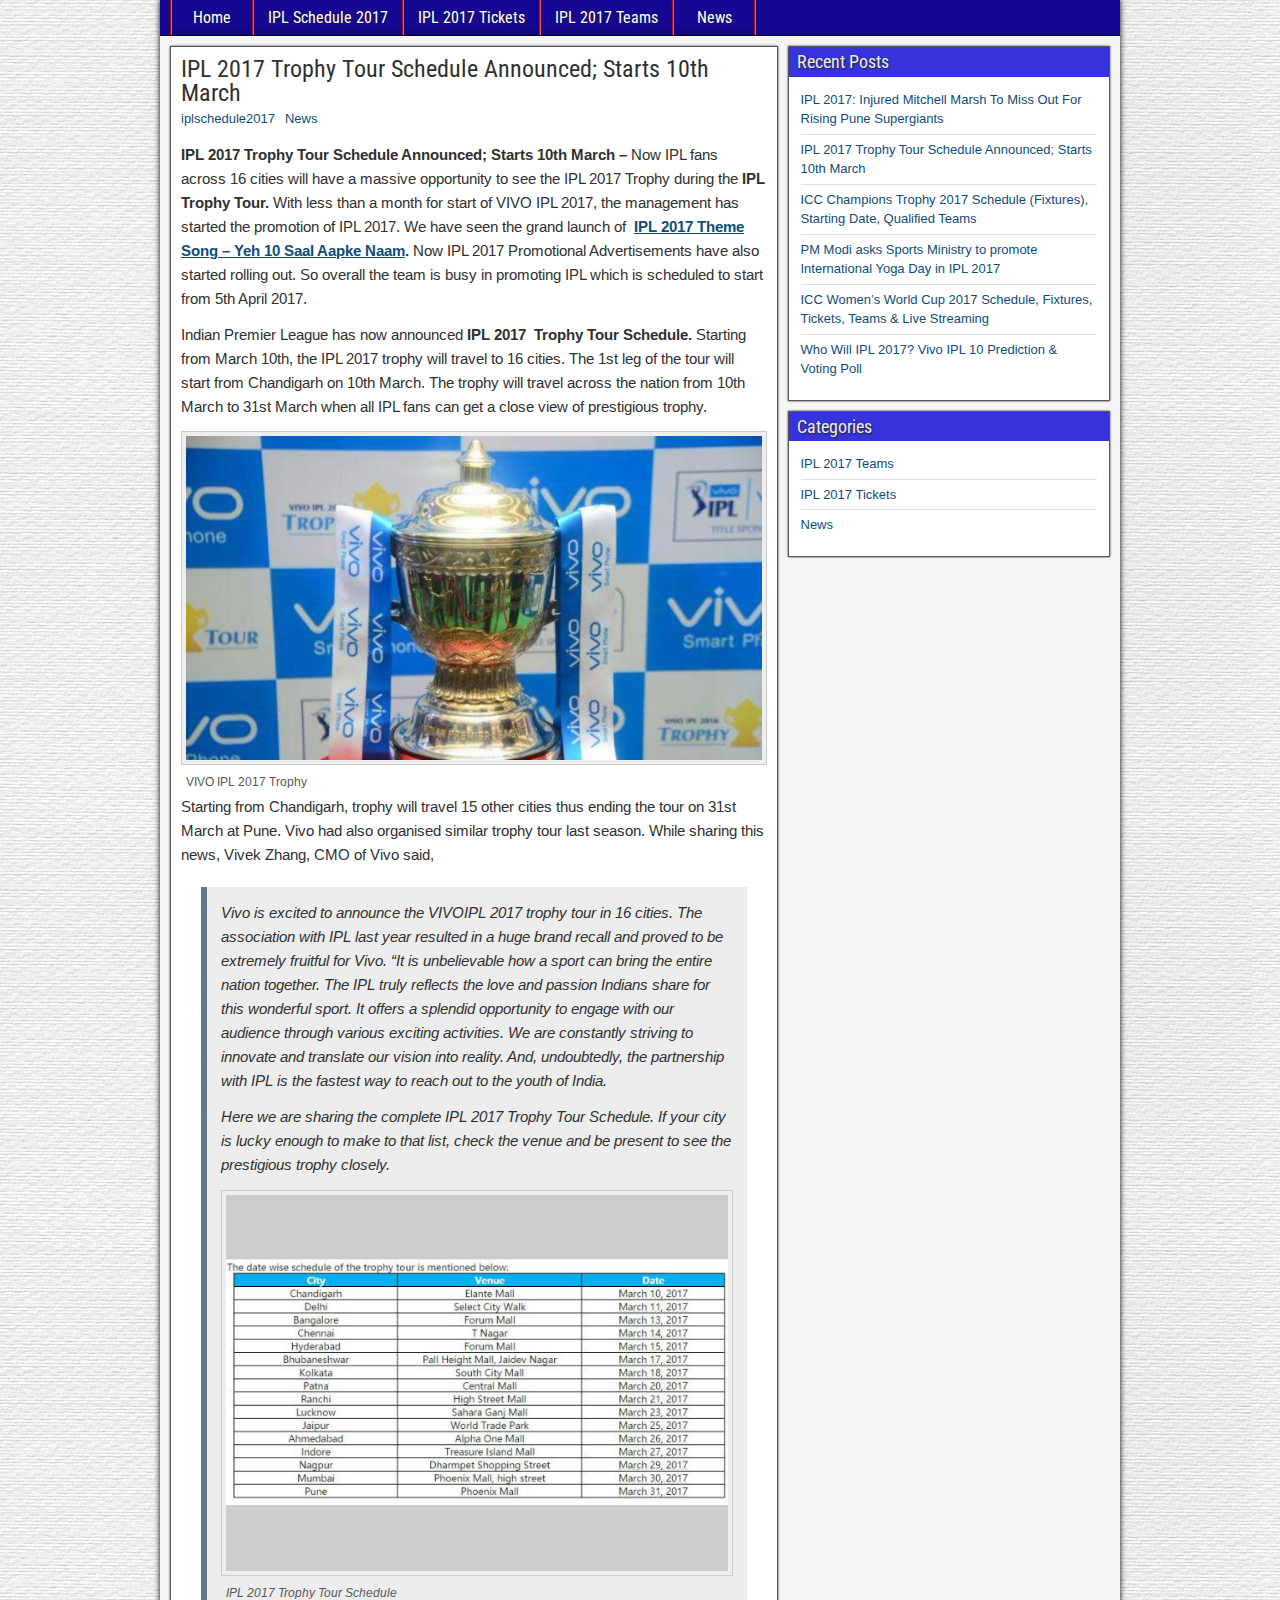
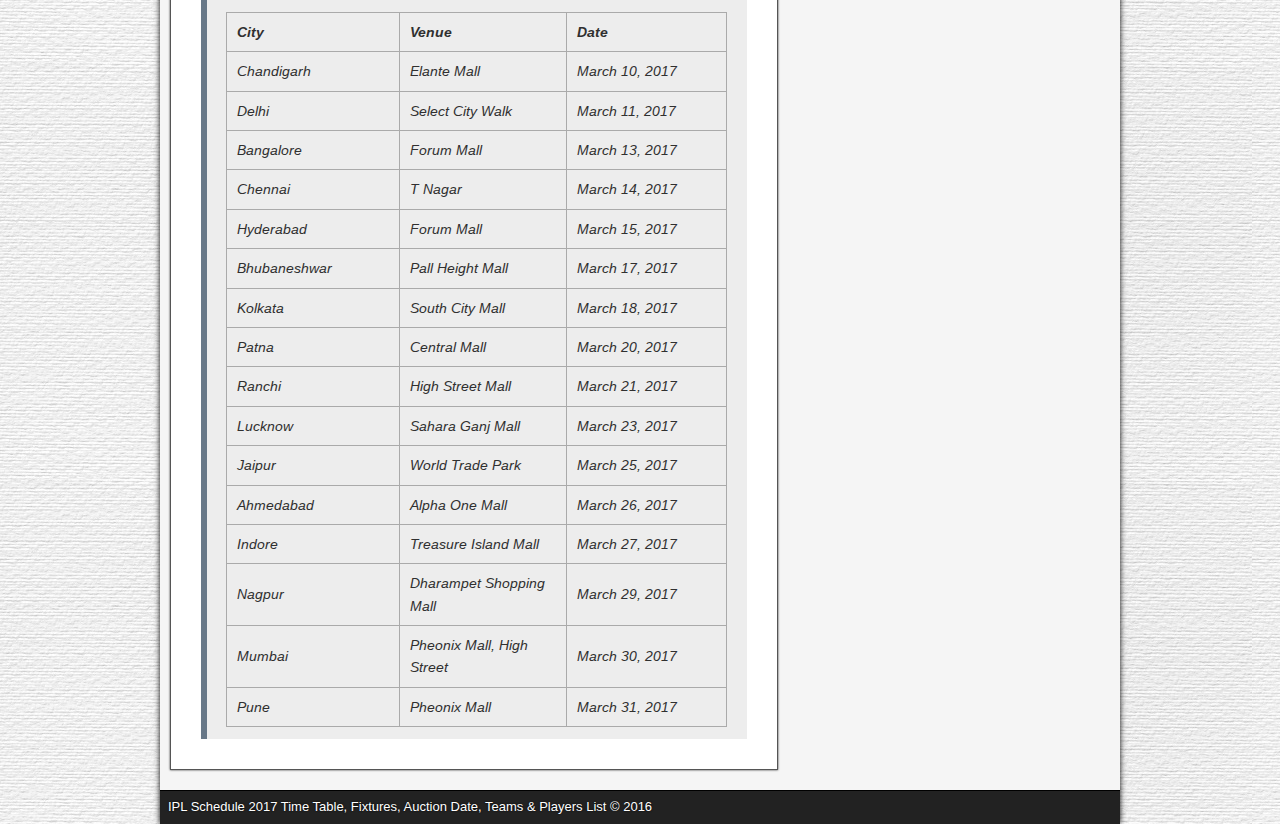
<file: IPL_2017_Trophy.html>
<!DOCTYPE html>
<html lang="en-GB">
<head>
<meta charset="UTF-8" />
<meta name="viewport" content="initial-scale=1.0" />
<title>IPL 2017 Trophy Tour Schedule Announced; Starts 10th March | IPL Schedule 2017 Time Table, Fixtures, Auction Date, Teams &amp; Players List</title>


<!-- All in One SEO Pack 2.3.12.1 by Michael Torbert of Semper Fi Web Design[124,276] -->
<meta name="description"  content="IPL 2017 Trophy Tour Schedule Announced | IPL 2017 Trophy Tour Starts 10th March and ends on 31st March | List of Cities participating in IPL 2017 Trophy Tour" />

			<script>
			(function(i,s,o,g,r,a,m){i['GoogleAnalyticsObject']=r;i[r]=i[r]||function(){
			(i[r].q=i[r].q||[]).push(arguments)},i[r].l=1*new Date();a=s.createElement(o),
			m=s.getElementsByTagName(o)[0];a.async=1;a.src=g;m.parentNode.insertBefore(a,m)
			})(window,document,'script','//www.google-analytics.com/analytics.js','ga');

			ga('create', 'UA-89142929-1', 'auto');

			ga('send', 'pageview');
			</script>

<!-- /all in one seo pack -->
<script type="text/javascript">
			window._wpemojiSettings = {"baseUrl":"https:\/\/s.w.org\/images\/core\/emoji\/2.2.1\/72x72\/","ext":".png","svgUrl":"https:\/\/s.w.org\/images\/core\/emoji\/2.2.1\/svg\/","svgExt":".svg","source":{"concatemoji":"http:\/\/\/wp-includes\/js\/wp-emoji-release.min.js?ver=4.7.3"}};
			!function(a,b,c){function d(a){var b,c,d,e,f=String.fromCharCode;if(!k||!k.fillText)return!1;switch(k.clearRect(0,0,j.width,j.height),k.textBaseline="top",k.font="600 32px Arial",a){case"flag":return k.fillText(f(55356,56826,55356,56819),0,0),!(j.toDataURL().length<3e3)&&(k.clearRect(0,0,j.width,j.height),k.fillText(f(55356,57331,65039,8205,55356,57096),0,0),b=j.toDataURL(),k.clearRect(0,0,j.width,j.height),k.fillText(f(55356,57331,55356,57096),0,0),c=j.toDataURL(),b!==c);case"emoji4":return k.fillText(f(55357,56425,55356,57341,8205,55357,56507),0,0),d=j.toDataURL(),k.clearRect(0,0,j.width,j.height),k.fillText(f(55357,56425,55356,57341,55357,56507),0,0),e=j.toDataURL(),d!==e}return!1}function e(a){var c=b.createElement("script");c.src=a,c.defer=c.type="text/javascript",b.getElementsByTagName("head")[0].appendChild(c)}var f,g,h,i,j=b.createElement("canvas"),k=j.getContext&&j.getContext("2d");for(i=Array("flag","emoji4"),c.supports={everything:!0,everythingExceptFlag:!0},h=0;h<i.length;h++)c.supports[i[h]]=d(i[h]),c.supports.everything=c.supports.everything&&c.supports[i[h]],"flag"!==i[h]&&(c.supports.everythingExceptFlag=c.supports.everythingExceptFlag&&c.supports[i[h]]);c.supports.everythingExceptFlag=c.supports.everythingExceptFlag&&!c.supports.flag,c.DOMReady=!1,c.readyCallback=function(){c.DOMReady=!0},c.supports.everything||(g=function(){c.readyCallback()},b.addEventListener?(b.addEventListener("DOMContentLoaded",g,!1),a.addEventListener("load",g,!1)):(a.attachEvent("onload",g),b.attachEvent("onreadystatechange",function(){"complete"===b.readyState&&c.readyCallback()})),f=c.source||{},f.concatemoji?e(f.concatemoji):f.wpemoji&&f.twemoji&&(e(f.twemoji),e(f.wpemoji)))}(window,document,window._wpemojiSettings);
	</script>
		<style type="text/css">
img.wp-smiley,
img.emoji {
	display: inline !important;
	border: none !important;
	box-shadow: none !important;
	height: 1em !important;
	width: 1em !important;
	margin: 0 .07em !important;
	vertical-align: -0.1em !important;
	background: none !important;
	padding: 0 !important;
}
</style>
<style id='wp-polls-inline-css' type='text/css'>
.wp-polls .pollbar {
	margin: 1px;
	font-size: 6px;
	line-height: 8px;
	height: 8px;
	background-image: url('#');
	border: 1px solid #c8c8c8;
}
</style>

<meta property="Frontier Theme" content="1.2.5" />
<link rel="stylesheet" type="text/css" href="css/main.css" />
<style id='wp-polls-inline-css' type='text/css'>
.wp-polls .pollbar {
  margin: 1px;
  font-size: 6px;
  line-height: 8px;
  height: 8px;
  background-image: url('#');
  border: 1px solid #c8c8c8;
}
</style>
  <link rel='stylesheet' id='frontier-font-css'  href='http://fonts.googleapis.com/css?family=Roboto+Condensed%3A400%2C700%7CArimo%3A400%2C700&#038;ver=4.7.3' type='text/css' media='all' />
  <meta property="Frontier Theme" content="1.2.5" />
  <style type="text/css" media="screen">
        #container 	{width: 960px;}
        #header 	{min-height: 140px;}
        #content 	{width: 65%;}
        #sidebar-left 	{width: 35%;}
        #sidebar-right 	{width: 35%;}
  </style>
<style type="text/css" media="screen">
  .page-template-page-cs-php #content, .page-template-page-sc-php #content {width: 65%;}
  .page-template-page-cs-php #sidebar-left, .page-template-page-sc-php #sidebar-left,
  .page-template-page-cs-php #sidebar-right, .page-template-page-sc-php #sidebar-right {width: 35%;}
  .page-template-page-scs-php #content {width: 50%;}
  .page-template-page-scs-php #sidebar-left {width: 25%;}
  .page-template-page-scs-php #sidebar-right {width: 25%;}
</style>
<link rel='stylesheet' id='frontier-responsive-css'  href='css/responsive.css' type='text/css' media='all' />
<style type="text/css" media="screen">
    #header {background-color:#150791;}
    #nav-main {background-color:#150791;}
      #nav-main .nav-main {border-left: 1px solid #b50b0b; border-right: 1px solid #fb5151;}
      #nav-main .nav-main > li, #nav-main .nav-main > ul > .page_item {border-left: 1px solid #fb5151; border-right: 1px solid #b50b0b;}
      #top-bar {background-color: #3733dd;}
      #bottom-bar {background-color:#222222;}
    .blog-view, .comment-author-admin > .comment-body, .bypostauthor > .comment-body {border-top: 6px solid #150791;}
    .page-nav > *, .comment-nav > *, .author-info .title, .comment-reply-link, .widget-title,
    .widget_search .search-submit, .widget_calendar caption {background-color:#3733dd;}
    .genericon {color:#dd3333;}
    a {color:#0E4D7A;}
    a:hover {color:#0000EE;}
</style>
<style>
#imgNews {
    border: 1px solid #ddd;
    border-radius: 4px;
    padding: 5px;
    width: 150px;
}
</style>
<style type="text/css">
  .recentcomments a{display:inline !important;padding:0 !important;margin:0 !important;}
</style>
<style type="text/css" id="custom-background-css">
  body.custom-background
  { background-image: url("img/back.jpg");
  background-position: left top; background-size: auto; background-repeat: repeat; background-attachment: scroll; }
</style>
<script type="text/javascript" src="http://platform-api.sharethis.com/js/sharethis.js#property=58bfac23965cdc0011dacd98&product=sticky-share-buttons"></script>

</head>

<body class="post-template-default single single-post postid-226 single-format-standard custom-background unselectable">
<div id="container" class="cf" itemscope itemtype="http://schema.org/WebPage">
<nav id="nav-main" class="cf stack" itemscope itemtype="http://schema.org/SiteNavigationElement">
  <ul id="menu-nw" class="nav-main">
    <li id="menu-item-52" class="menu-item menu-item-type-post_type menu-item-object-page menu-item-home menu-item-52">
      <a href="index.html">Home</a></li>
      <li id="menu-item-53" class="menu-item menu-item-type-post_type menu-item-object-page menu-item-home menu-item-53">
        <a href="index.html">IPL Schedule 2017</a>
      </li>
    <li id="menu-item-126" class="menu-item menu-item-type-custom menu-item-object-custom current-menu-item menu-item-126">
        <a href="#">IPL 2017 Tickets</a>
      </li>
      <li id="menu-item-124" class="menu-item menu-item-type-custom menu-item-object-custom menu-item-124">
        <a href="team.html">IPL 2017 Teams </a>
      </li>
      <li id="menu-item-124" class="menu-item menu-item-type-custom menu-item-object-custom menu-item-124">
        <a href="news.html">News</a>
      </li>
    </ul>
  </nav>
  <div id="main" class="col-cs cf">

  <div id="content" class="cf" itemscope itemtype="http://schema.org/Blog">






  <article id="post-213" class="single-view post-213 post type-post status-publish format-standard has-post-thumbnail hentry category-news" itemprop="blogPost" itemscope itemtype="http://schema.org/BlogPosting">


  <header class="entry-header cf">
  		<h1 class="entry-title" itemprop="headline" >
        <a href="#">IPL 2017 Trophy Tour Schedule Announced; Starts 10th March</a></h1>
  	</header>

  <div class="entry-byline cf">
  			<div class="entry-author author vcard" itemprop="author" itemscope itemtype="http://schema.org/Person">
  						<i class="genericon genericon-user"></i>
              <a class="url fn" href="#" itemprop="name" >iplschedule2017</a>
  		</div>
  			<div class="entry-categories">
  			<i class="genericon genericon-category"></i>
        <a href="#" rel="category tag">News</a>		</div>
  	</div>
  <div class="entry-content cf" itemprop="text" >
  	<!--Ad Injection:top-->
<p>
  <strong>IPL 2017 Trophy Tour Schedule Announced; Starts 10th March &#8211; </strong>Now IPL fans across 16 cities will have a massive opportunity to see the IPL 2017 Trophy during the <strong>IPL Trophy Tour. </strong>With less than a month for start of VIVO IPL 2017, the management has started the promotion of IPL 2017. We have seen the grand launch of <strong>
		<a href="#">IPL 2017 Theme Song &#8211; Yeh 10 Saal Aapke Naam</a>. </strong>Now IPL 2017 Promotional Advertisements have also started rolling out. So overall the team is busy in promoting IPL which is scheduled to start from 5th April 2017.</p>
  <p>Indian Premier League has now announced <strong>IPL 2017 </strong>
		<strong>Trophy Tour Schedule. </strong>Starting from March 10th, the IPL 2017 trophy will travel to 16 cities. The 1st leg of the tour will start from Chandigarh on 10th March. The trophy will travel across the nation from 10th March to 31st March when all IPL fans can get a close view of prestigious trophy.</p><!--Ad Injection:random-->
  <div id="attachment_216" style="width: 810px" class="wp-caption aligncenter">
		<img src="img/IPL_2017_Trophy .jpg">
		<p class="wp-caption-text">VIVO IPL 2017 Trophy</p></div>
  <p>Starting from Chandigarh, trophy will travel 15 other cities thus ending the tour on 31st March at Pune. Vivo had also organised similar trophy tour last season. While sharing this news, Vivek Zhang, CMO of Vivo said,</p>
  <blockquote><p>Vivo is excited to announce the VIVOIPL 2017 trophy tour in 16 cities. The association with IPL last year resulted in a huge brand recall and proved to be extremely fruitful for Vivo. &#8220;It is unbelievable how a sport can bring the entire nation together. The IPL truly reflects the love and passion Indians share for this wonderful sport. It offers a splendid opportunity to engage with our audience through various exciting activities. We are constantly striving to innovate and translate our vision into reality. And, undoubtedly, the partnership with IPL is the fastest way to reach out to the youth of India.</p><!--Ad Injection:random-->

  <p>Here we are sharing the complete IPL 2017
    Trophy Tour Schedule. If your city is lucky
    enough to make to that list, check the venue
    and be present to see the prestigious trophy closely.</p>
  <div id="attachment_215" style="width: 610px" class="wp-caption aligncenter">
    <img class="size-full wp-image-215" src="img/IPL _2017 _Trophy_table.jpg" sizes="(max-width: 600px) 100vw, 600px" /><p class="wp-caption-text">IPL 2017 Trophy Tour Schedule</p></div>
  <table>
  <tbody>
  <tr>
  <td width="189"><strong>City</strong></td>
  <td width="189"><strong>Venue</strong></td>
  <td width="189"><strong>Date</strong></td>
  </tr>
  <tr>
  <td width="189">Chandigarh</td>
  <td width="189">Elante Mall</td>
  <td width="189">March 10, 2017</td>
  </tr>
  <tr>
  <td width="189">Delhi</td>
  <td width="189">Select City Walk</td>
  <td width="189">March 11, 2017</td>
  </tr>
  <tr>
  <td width="189">Bangalore</td>
  <td width="189">Forum Mall</td>
  <td width="189">March 13, 2017</td>
  </tr>
  <tr>
  <td width="189">Chennai</td>
  <td width="189">T Nagar</td>
  <td width="189">March 14, 2017</td>
  </tr>
  <tr>
  <td width="189">Hyderabad</td>
  <td width="189">Forum Mall</td>
  <td width="189">March 15, 2017</td>
  </tr>
  <tr>
  <td width="189">Bhubaneshwar</td>
  <td width="189">Pall Height Mall</td>
  <td width="189">March 17, 2017</td>
  </tr>
  <tr>
  <td width="189">Kolkata</td>
  <td width="189">South City Mall</td>
  <td width="189">March 18, 2017</td>
  </tr>
  <tr>
  <td width="189">Patna</td>
  <td width="189">Central Mall</td>
  <td width="189">March 20, 2017</td>
  </tr>
  <tr>
  <td width="189">Ranchi</td>
  <td width="189">High Street Mall</td>
  <td width="189">March 21, 2017</td>
  </tr>
  <tr>
  <td width="189">Lucknow</td>
  <td width="189">Sahara Ganj Mall</td>
  <td width="189">March 23, 2017</td>
  </tr>
  <tr>
  <td width="189">Jaipur</td>
  <td width="189">World Trade Park</td>
  <td width="189">March 25, 2017</td>
  </tr>
  <tr>
  <td width="189">Ahmedabad</td>
  <td width="189">Alpha One Mall</td>
  <td width="189">March 26, 2017</td>
  </tr>
  <tr>
  <td width="189">Indore</td>
  <td width="189">Treasure Island Mall</td>
  <td width="189">March 27, 2017</td>
  </tr>
  <tr>
  <td width="189">Nagpur</td>
  <td width="189">Dharampet Shopping Mall</td>
  <td width="189">March 29, 2017</td>
  </tr>
  <tr>
  <td width="189">Mumbai</td>
  <td width="189">Pheonix Mall, High Street</td>
  <td width="189">March 30, 2017</td>
  </tr>
  <tr>
  <td width="189">Pune</td>
  <td width="189">Pheonix Mall</td>
  <td width="189">March 31, 2017</td>
  </tr>
  </tbody>
  </table>
</div>
</div>
<div id="sidebar-right" class="sidebar cf" itemscope itemtype="http://schema.org/WPSideBar">
		<div id="widgets-wrap-sidebar-right">
			    	<div id="recent-posts-2" class="widget-sidebar frontier-widget widget_recent_entries">
							<h4 class="widget-title">Recent Posts</h4>
      	         <!-- post section-->
								 <ul>
						 			<li>
						 				<a href="Rising_Pune_Supergiants.html">
						 				IPL 2017: Injured Mitchell Marsh To Miss Out For Rising Pune Supergiants</a>
						 			</li>
						 			<li>
						 					<a href="IPL_2017_Trophy.html">IPL 2017 Trophy Tour Schedule Announced; Starts 10th March</a>
						 				</li>
						 			<li>
						 			<a href="icc_champions.html">ICC Champions Trophy 2017 Schedule (Fixtures), Starting Date, Qualified Teams</a>
						 		</li>
						 		<li>
						 			  <a href="Yoga_Day_in_IPL_2017.html">PM Modi asks Sports Ministry to promote International Yoga Day in IPL 2017</a>
						 		</li>
						 		<li>
						 			<a href="icc_women.html">ICC Women&#8217;s World Cup 2017 Schedule, Fixtures, Tickets, Teams &#038; Live Streaming</a>
						 		</li>
						 		<li>
						 			<a href="Voting_Poll.html">Who Will IPL 2017? Vivo IPL 10 Prediction &#038; Voting Poll</a>
						 		</li>
						 	</ul>
		            </div>
    <div id="categories-2" class="widget-sidebar frontier-widget widget_categories"><h4 class="widget-title">Categories</h4>		<ul>
	<li class="cat-item cat-item-11"><a href="team.html" >IPL 2017 Teams</a>
</li>
	<li class="cat-item cat-item-9"><a href="Ticket.html" >IPL 2017 Tickets</a>
</li>
	<li class="cat-item cat-item-2"><a href="news.html" >News</a></li>
		</ul>
</div>
	</div>
	</div>
</div>
<div id="bottom-bar" class="cf">
    <span id="bottom-bar-text">IPL Schedule 2017 Time Table, Fixtures, Auction Date, Teams & Players List &copy; 2016</span>
</div>
</div>
</body>
</html>
</file>
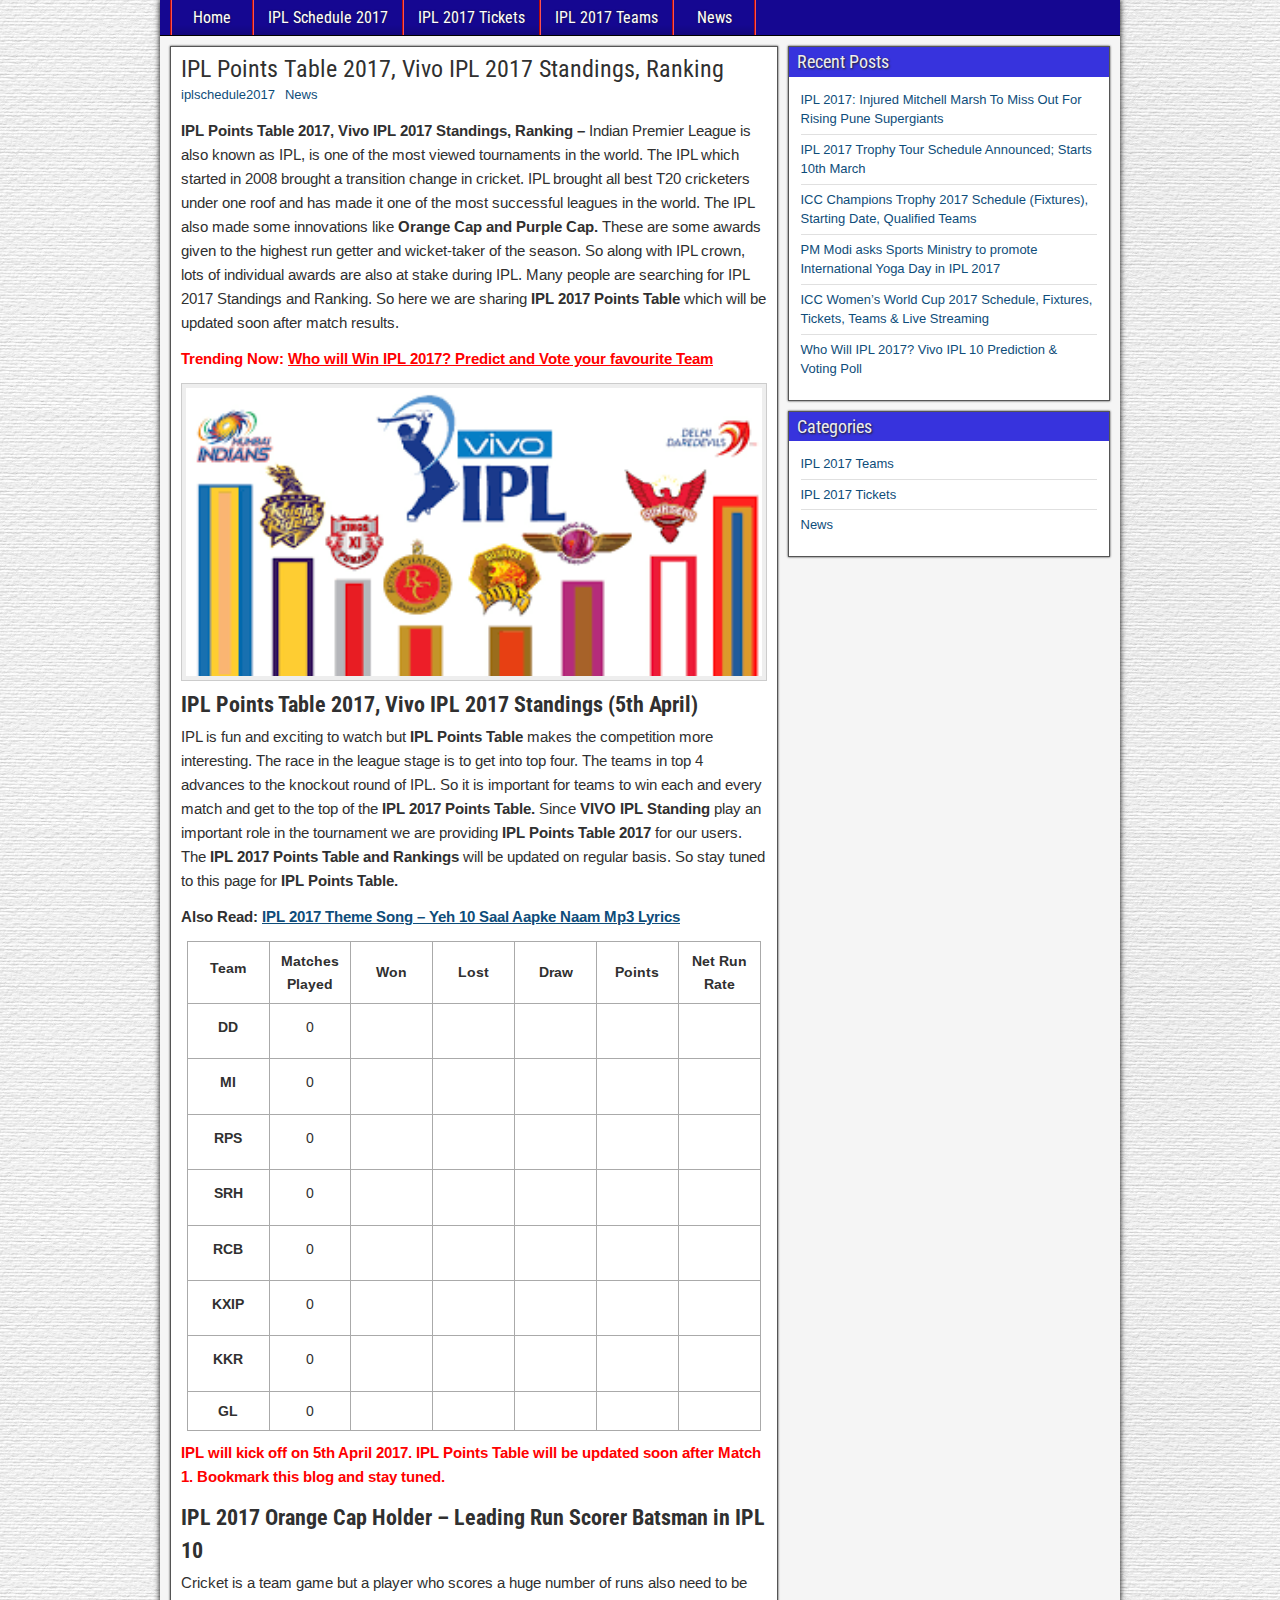
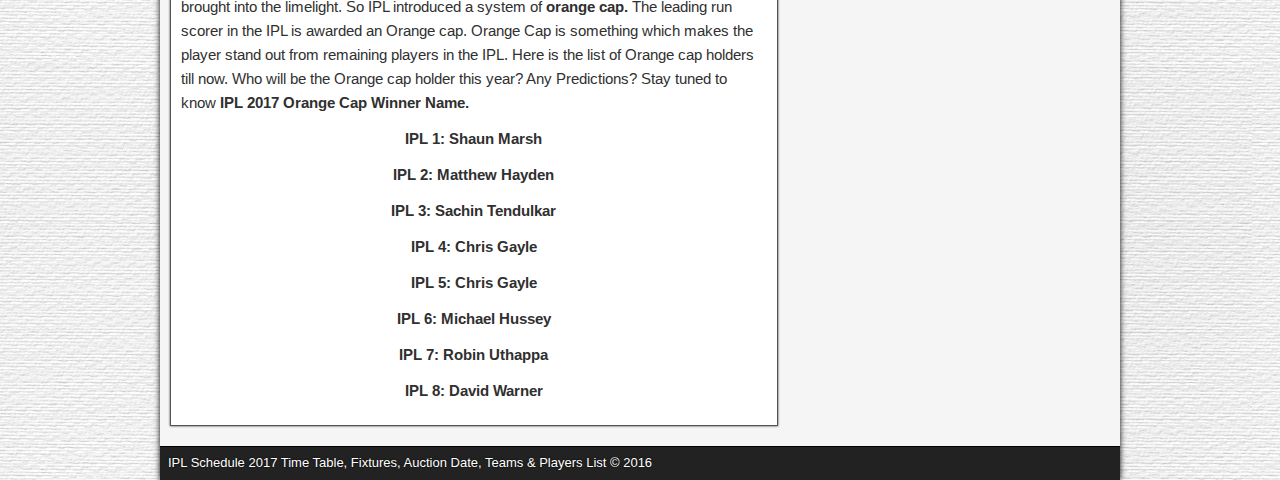
<file: IPL_Points_Table_2017.html>
<!DOCTYPE html>
<html lang="en-GB">
<head>
<meta charset="UTF-8" />
<meta name="viewport" content="initial-scale=1.0" />
<title>IPL Points Table 2017, Vivo IPL 2017 Standings, Ranking | IPL Schedule 2017 Time Table, Fixtures, Auction Date, Teams &amp; Players List</title>


<!-- All in One SEO Pack 2.3.12.1 by Michael Torbert of Semper Fi Web Design[124,273] -->
<meta name="description"  content="IPL Points Table 2017, Vivo IPL 2017 Standings (5th April) | IPL 2017 Orange & Purple Cap Holder - Leading Run Scorer Batsman & Wicket Taking Bowler in IPL 10" />
			<script>
			(function(i,s,o,g,r,a,m){i['GoogleAnalyticsObject']=r;i[r]=i[r]||function(){
			(i[r].q=i[r].q||[]).push(arguments)},i[r].l=1*new Date();a=s.createElement(o),
			m=s.getElementsByTagName(o)[0];a.async=1;a.src=g;m.parentNode.insertBefore(a,m)
			})(window,document,'script','//www.google-analytics.com/analytics.js','ga');
			ga('create', 'UA-89142929-1', 'auto');
			ga('send', 'pageview');
			</script>
<!-- /all in one seo pack -->
<script type="text/javascript">
			window._wpemojiSettings = {"baseUrl":"https:\/\/s.w.org\/images\/core\/emoji\/2.2.1\/72x72\/","ext":".png","svgUrl":"https:\/\/s.w.org\/images\/core\/emoji\/2.2.1\/svg\/","svgExt":".svg","source":{"concatemoji":"http:\/\/\/wp-includes\/js\/wp-emoji-release.min.js?ver=4.7.3"}};
			!function(a,b,c){function d(a){var b,c,d,e,f=String.fromCharCode;if(!k||!k.fillText)return!1;switch(k.clearRect(0,0,j.width,j.height),k.textBaseline="top",k.font="600 32px Arial",a){case"flag":return k.fillText(f(55356,56826,55356,56819),0,0),!(j.toDataURL().length<3e3)&&(k.clearRect(0,0,j.width,j.height),k.fillText(f(55356,57331,65039,8205,55356,57096),0,0),b=j.toDataURL(),k.clearRect(0,0,j.width,j.height),k.fillText(f(55356,57331,55356,57096),0,0),c=j.toDataURL(),b!==c);case"emoji4":return k.fillText(f(55357,56425,55356,57341,8205,55357,56507),0,0),d=j.toDataURL(),k.clearRect(0,0,j.width,j.height),k.fillText(f(55357,56425,55356,57341,55357,56507),0,0),e=j.toDataURL(),d!==e}return!1}function e(a){var c=b.createElement("script");c.src=a,c.defer=c.type="text/javascript",b.getElementsByTagName("head")[0].appendChild(c)}var f,g,h,i,j=b.createElement("canvas"),k=j.getContext&&j.getContext("2d");for(i=Array("flag","emoji4"),c.supports={everything:!0,everythingExceptFlag:!0},h=0;h<i.length;h++)c.supports[i[h]]=d(i[h]),c.supports.everything=c.supports.everything&&c.supports[i[h]],"flag"!==i[h]&&(c.supports.everythingExceptFlag=c.supports.everythingExceptFlag&&c.supports[i[h]]);c.supports.everythingExceptFlag=c.supports.everythingExceptFlag&&!c.supports.flag,c.DOMReady=!1,c.readyCallback=function(){c.DOMReady=!0},c.supports.everything||(g=function(){c.readyCallback()},b.addEventListener?(b.addEventListener("DOMContentLoaded",g,!1),a.addEventListener("load",g,!1)):(a.attachEvent("onload",g),b.attachEvent("onreadystatechange",function(){"complete"===b.readyState&&c.readyCallback()})),f=c.source||{},f.concatemoji?e(f.concatemoji):f.wpemoji&&f.twemoji&&(e(f.twemoji),e(f.wpemoji)))}(window,document,window._wpemojiSettings);
	</script>
		<style type="text/css">
img.wp-smiley,
img.emoji {
	display: inline !important;
	border: none !important;
	box-shadow: none !important;
	height: 1em !important;
	width: 1em !important;
	margin: 0 .07em !important;
	vertical-align: -0.1em !important;
	background: none !important;
	padding: 0 !important;
}
</style>
<style id='wp-polls-inline-css' type='text/css'>
.wp-polls .pollbar {
	margin: 1px;
	font-size: 6px;
	line-height: 8px;
	height: 8px;
	background-image: url('#');
	border: 1px solid #c8c8c8;
}
</style>

<meta property="Frontier Theme" content="1.2.5" />
<link rel="stylesheet" type="text/css" href="css/main.css" />
<style id='wp-polls-inline-css' type='text/css'>
.wp-polls .pollbar {
  margin: 1px;
  font-size: 6px;
  line-height: 8px;
  height: 8px;
  background-image: url('#');
  border: 1px solid #c8c8c8;
}
</style>
  <link rel='stylesheet' id='frontier-font-css'  href='http://fonts.googleapis.com/css?family=Roboto+Condensed%3A400%2C700%7CArimo%3A400%2C700&#038;ver=4.7.3' type='text/css' media='all' />
  <meta property="Frontier Theme" content="1.2.5" />
  <style type="text/css" media="screen">
        #container 	{width: 960px;}
        #header 	{min-height: 140px;}
        #content 	{width: 65%;}
        #sidebar-left 	{width: 35%;}
        #sidebar-right 	{width: 35%;}
  </style>
<style type="text/css" media="screen">
  .page-template-page-cs-php #content, .page-template-page-sc-php #content {width: 65%;}
  .page-template-page-cs-php #sidebar-left, .page-template-page-sc-php #sidebar-left,
  .page-template-page-cs-php #sidebar-right, .page-template-page-sc-php #sidebar-right {width: 35%;}
  .page-template-page-scs-php #content {width: 50%;}
  .page-template-page-scs-php #sidebar-left {width: 25%;}
  .page-template-page-scs-php #sidebar-right {width: 25%;}
</style>
<link rel='stylesheet' id='frontier-responsive-css'  href='css/responsive.css' type='text/css' media='all' />
<style type="text/css" media="screen">
    #header {background-color:#150791;}
    #nav-main {background-color:#150791;}
      #nav-main .nav-main {border-left: 1px solid #b50b0b; border-right: 1px solid #fb5151;}
      #nav-main .nav-main > li, #nav-main .nav-main > ul > .page_item {border-left: 1px solid #fb5151; border-right: 1px solid #b50b0b;}
      #top-bar {background-color: #3733dd;}
      #bottom-bar {background-color:#222222;}
    .blog-view, .comment-author-admin > .comment-body, .bypostauthor > .comment-body {border-top: 6px solid #150791;}
    .page-nav > *, .comment-nav > *, .author-info .title, .comment-reply-link, .widget-title,
    .widget_search .search-submit, .widget_calendar caption {background-color:#3733dd;}
    .genericon {color:#dd3333;}
    a {color:#0E4D7A;}
    a:hover {color:#0000EE;}
</style>
<style>
#imgNews {
    border: 1px solid #ddd;
    border-radius: 4px;
    padding: 5px;
    width: 150px;
}
</style>
<style type="text/css">
  .recentcomments a{display:inline !important;padding:0 !important;margin:0 !important;}
</style>
<style type="text/css" id="custom-background-css">
  body.custom-background
  { background-image: url("img/back.jpg");
  background-position: left top; background-size: auto; background-repeat: repeat; background-attachment: scroll; }
</style>
<script type="text/javascript" src="http://platform-api.sharethis.com/js/sharethis.js#property=58bfac23965cdc0011dacd98&product=sticky-share-buttons"></script>

</head>

<body class="post-template-default single single-post postid-226 single-format-standard custom-background unselectable">
<div id="container" class="cf" itemscope itemtype="http://schema.org/WebPage">
<nav id="nav-main" class="cf stack" itemscope itemtype="http://schema.org/SiteNavigationElement">
  <ul id="menu-nw" class="nav-main">
    <li id="menu-item-52" class="menu-item menu-item-type-post_type menu-item-object-page menu-item-home menu-item-52">
      <a href="index.html">Home</a></li>
      <li id="menu-item-53" class="menu-item menu-item-type-post_type menu-item-object-page menu-item-home menu-item-53">
        <a href="index.html">IPL Schedule 2017</a>
      </li>
    <li id="menu-item-126" class="menu-item menu-item-type-custom menu-item-object-custom current-menu-item menu-item-126">
        <a href="#">IPL 2017 Tickets</a>
      </li>
      <li id="menu-item-124" class="menu-item menu-item-type-custom menu-item-object-custom menu-item-124">
        <a href="team.html">IPL 2017 Teams </a>
      </li>
      <li id="menu-item-124" class="menu-item menu-item-type-custom menu-item-object-custom menu-item-124">
        <a href="news.html">News</a>
      </li>
    </ul>
  </nav>
  <div id="main" class="col-cs cf">

<div id="content" class="cf" itemscope itemtype="http://schema.org/Blog">
<article id="post-163" class="single-view post-163 post type-post status-publish format-standard has-post-thumbnail hentry category-news" itemprop="blogPost" itemscope itemtype="http://schema.org/BlogPosting">
<header class="entry-header cf">
		<h1 class="entry-title" itemprop="headline" >
      <a href="#">IPL Points Table 2017, Vivo IPL 2017 Standings, Ranking</a></h1>
	</header>
<div class="entry-byline cf">
			<div class="entry-author author vcard" itemprop="author" itemscope itemtype="http://schema.org/Person">
						<i class="genericon genericon-user"></i><a class="url fn" href="#" itemprop="name" >iplschedule2017</a>
		</div>


			<div class="entry-categories">
			<i class="genericon genericon-category"></i>
      <a href="" rel="category tag">News</a>
    	</div>

	</div>
<div class="entry-content cf" itemprop="text" >
	<!--Ad Injection:top-->
<p><strong>IPL Points Table 2017, Vivo IPL 2017 Standings, Ranking &#8211; </strong>Indian Premier League is also known as IPL, is one of the most viewed tournaments in the world. The IPL which started in 2008 brought a transition change in cricket. IPL brought all best T20 cricketers under one roof and has made it one of the most successful leagues in the world. The IPL also made some innovations like <strong>Orange Cap and Purple Cap. </strong>These are some awards given to the highest run getter and wicket-taker of the season. So along with IPL crown, lots of individual awards are also at stake during IPL. Many people are searching for IPL 2017 Standings and Ranking. So here we are sharing <strong>IPL 2017 Points Table </strong>which will be updated soon after match results.</p>
<p><span style="color: #ff0000;"><strong>Trending Now: <a style="color: #ff0000;" href="#">Who will Win IPL 2017? Predict and Vote your favourite Team</a></strong></span></p>
<div id="attachment_169" style="width: 810px" class="wp-caption aligncenter">

  <img src="img/post5.png">
<h2><strong>IPL Points Table 2017, Vivo IPL 2017 Standings (5th April)</strong></h2>
<p>IPL is fun and exciting to watch but <strong>IPL Points Table </strong>makes the competition more interesting. The race in the league stage is to get into top four. The teams in top 4 advances to the knockout round of IPL. So it is important for teams to win each and every match and get to the top of the <strong>IPL 2017 Points Table. </strong>Since <strong>VIVO IPL Standing </strong>play an important role in the tournament we are providing <strong>IPL Points Table 2017 </strong>for our users. The <strong>IPL 2017 Points Table and Rankings </strong>will be updated on regular basis. So stay tuned to this page for <strong>IPL Points Table.</strong></p>
<p><strong>Also Read:
  <a href="#">IPL 2017 Theme Song &#8211; Yeh 10 Saal Aapke Naam Mp3 Lyrics</a> </strong></p>
<table>
<tbody>
<tr>
<td width="81">
<p style="text-align: center;"><strong>Team</strong></p>
</td>
<td style="text-align: center;" width="81"><strong>Matches Played</strong></td>
<td style="text-align: center;" width="81"><strong>Won</strong></td>
<td style="text-align: center;" width="81"><strong>Lost</strong></td>
<td style="text-align: center;" width="81"><strong>Draw</strong></td>
<td style="text-align: center;" width="81"><strong>Points</strong></td>
<td style="text-align: center;" width="81"><strong>Net Run Rate</strong></td>
</tr>
<tr>
<td width="81">
<p style="text-align: center;"><strong>DD</strong></p>
</td>
<td width="81">
<p style="text-align: center;">0</p>
</td>
<td width="81"></td>
<td width="81"></td>
<td width="81"></td>
<td width="81"></td>
<td width="81"></td>
</tr>
<tr>
<td width="81">
<p style="text-align: center;"><strong>MI</strong></p>
</td>
<td width="81">
<p style="text-align: center;">0</p>
</td>
<td width="81"></td>
<td width="81"></td>
<td width="81"></td>
<td width="81"></td>
<td width="81"></td>
</tr>
<tr>
<td width="81">
<p style="text-align: center;"><strong>RPS</strong></p>
</td>
<td width="81">
<p style="text-align: center;">0</p>
</td>
<td width="81"></td>
<td width="81"></td>
<td width="81"></td>
<td width="81"></td>
<td width="81"></td>
</tr>
<tr>
<td width="81">
<p style="text-align: center;"><strong>SRH</strong></p>
</td>
<td width="81">
<p style="text-align: center;">0</p>
</td>
<td width="81"></td>
<td width="81"></td>
<td width="81"></td>
<td width="81"></td>
<td width="81"></td>
</tr>
<tr>
<td width="81">
<p style="text-align: center;"><strong>RCB</strong></p>
</td>
<td width="81">
<p style="text-align: center;">0</p>
</td>
<td width="81"></td>
<td width="81"></td>
<td width="81"></td>
<td width="81"></td>
<td width="81"></td>
</tr>
<tr>
<td width="81">
<p style="text-align: center;"><strong>KXIP</strong></p><!--Ad Injection:random-->
</td>
<td width="81">
<p style="text-align: center;">0</p>
</td>
<td width="81"></td>
<td width="81"></td>
<td width="81"></td>
<td width="81"></td>
<td width="81"></td>
</tr>
<tr>
<td width="81">
<p style="text-align: center;"><strong>KKR</strong></p>
</td>
<td width="81">
<p style="text-align: center;">0</p>
</td>
<td width="81"></td>
<td width="81"></td>
<td width="81"></td>
<td width="81"></td>
<td width="81"></td>
</tr>
<tr>
<td style="text-align: center;" width="81"><strong>GL</strong></td>
<td style="text-align: center;" width="81">0</td>
<td style="text-align: center;" width="81"></td>
<td style="text-align: center;" width="81"></td>
<td style="text-align: center;" width="81"></td>
<td style="text-align: center;" width="81"></td>
<td style="text-align: center;" width="81"></td>
</tr>
</tbody>
</table>
<p><span style="color: #ff0000;"><strong>IPL will kick off on 5th April 2017. IPL Points Table will be updated soon after Match 1. Bookmark this blog and stay tuned.</strong></span></p>
<h2><strong>IPL 2017 Orange Cap Holder &#8211; Leading Run Scorer Batsman in IPL 10</strong></h2>
<p>Cricket is a team game but a player who scores a huge number of runs also need to be brought into the limelight. So IPL introduced a system of <strong>orange cap. </strong>The leading run scorer in the IPL is awarded an Orange cap. Orange Cap is something which makes the player stand out from remaining players in the IPL. Here is the list of Orange cap holders till now. Who will be the Orange cap holder this year? Any Predictions? Stay tuned to know <strong>IPL 2017 Orange Cap Winner Name.</strong></p>
<p style="text-align: center;"><strong>IPL 1: Shaun Marsh</strong></p>
<p style="text-align: center;"><strong>IPL 2: Matthew Hayden</strong></p>
<p style="text-align: center;"><strong>IPL 3: Sachin Tendulkar</strong></p>
<p style="text-align: center;"><strong>IPL 4: Chris Gayle</strong></p>
<p style="text-align: center;"><strong>IPL 5: Chris Gayle</strong></p>
<p style="text-align: center;"><strong>IPL 6: Michael Hussey</strong></p>
<p style="text-align: center;"><strong>IPL 7: Robin Uthappa</strong></p>
<p style="text-align: center;"><strong>IPL 8: David Warner</strong></p><!--Ad Injection:random-->
</div></div></div>
<div id="sidebar-right" class="sidebar cf" itemscope itemtype="http://schema.org/WPSideBar">
		<div id="widgets-wrap-sidebar-right">
			    	<div id="recent-posts-2" class="widget-sidebar frontier-widget widget_recent_entries">
							<h4 class="widget-title">Recent Posts</h4>
							<ul>
								<li>
									<a href="Rising_Pune_Supergiants.html">
									IPL 2017: Injured Mitchell Marsh To Miss Out For Rising Pune Supergiants</a>
								</li>
								<li>
										<a href="IPL_2017_Trophy.html">IPL 2017 Trophy Tour Schedule Announced; Starts 10th March</a>
									</li>
								<li>
								<a href="icc_champions.html">ICC Champions Trophy 2017 Schedule (Fixtures), Starting Date, Qualified Teams</a>
							</li>
							<li>
								  <a href="Yoga_Day_in_IPL_2017.html">PM Modi asks Sports Ministry to promote International Yoga Day in IPL 2017</a>
							</li>
							<li>
								<a href="icc_women.html">ICC Women&#8217;s World Cup 2017 Schedule, Fixtures, Tickets, Teams &#038; Live Streaming</a>
							</li>
							<li>
								<a href="Voting_Poll.html">Who Will IPL 2017? Vivo IPL 10 Prediction &#038; Voting Poll</a>
							</li>
						</ul>
      	         <!-- post section-->
		            </div>
    <div id="categories-2" class="widget-sidebar frontier-widget widget_categories"><h4 class="widget-title">Categories</h4>		<ul>
	<li class="cat-item cat-item-11"><a href="team.html" >IPL 2017 Teams</a>
</li>
	<li class="cat-item cat-item-9"><a href="Ticket.html" >IPL 2017 Tickets</a>
</li>
	<li class="cat-item cat-item-2"><a href="news.html" >News</a></li>
		</ul>
</div>
	</div>
	</div>
</div>
<div id="bottom-bar" class="cf">
    <span id="bottom-bar-text">IPL Schedule 2017 Time Table, Fixtures, Auction Date, Teams & Players List &copy; 2016</span>
</div>
</div>
</body>
</html>
</file>
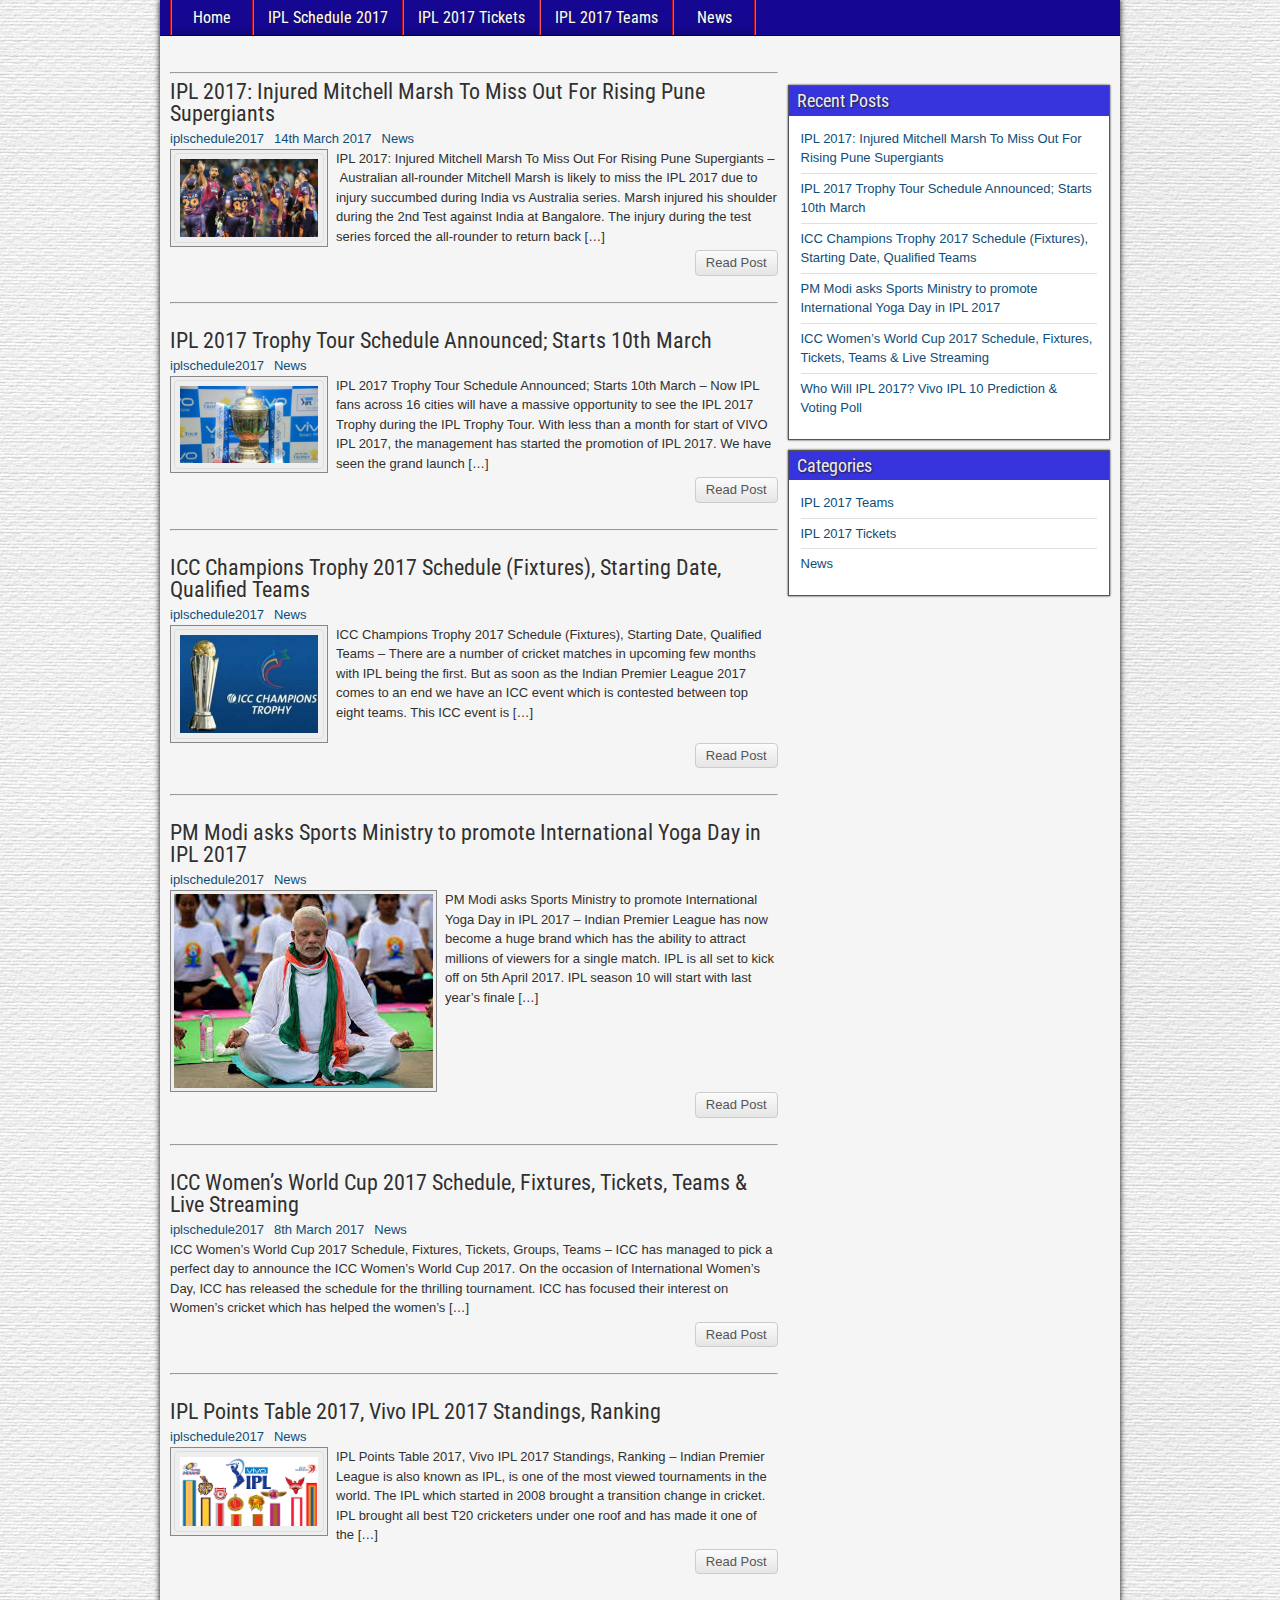
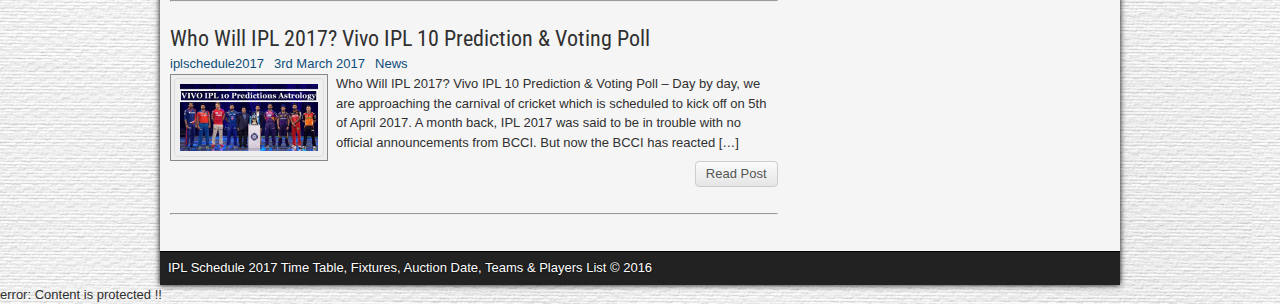
<file: news.html>
<!DOCTYPE html>
<html lang="en-GB">
<head>
<meta charset="UTF-8" />
<meta name="viewport" content="initial-scale=1.0" />
<title>PM Modi asks Sports Ministry to promote International Yoga Day in IPL 2017 | IPL Schedule 2017 Time Table, Fixtures, Auction Date, Teams &amp; Players List</title>
<!-- All in One SEO Pack 2.3.12.1 by Michael Torbert of Semper Fi Web Design[124,292] -->
<meta name="description"  content="PM Modi asks Sports & Youth Affairs Ministry to promote International Yoga Day in IPL 2017 | Yoga Promotion in IPL 2017? | IPL To Promote International Yoga Day" />
			<script>
			(function(i,s,o,g,r,a,m){i['GoogleAnalyticsObject']=r;i[r]=i[r]||function(){
			(i[r].q=i[r].q||[]).push(arguments)},i[r].l=1*new Date();a=s.createElement(o),
			m=s.getElementsByTagName(o)[0];a.async=1;a.src=g;m.parentNode.insertBefore(a,m)
		})(window,document,'script','http://www.google-analytics.com/analytics.js','ga');

			ga('create', 'UA-89142929-1', 'auto');

			ga('send', 'pageview');
			</script>

<!-- /all in one seo pack -->
<script type="text/javascript">
window._wpemojiSettings = {"baseUrl":"https:\/\/s.w.org\/images\/core\/emoji\/2.2.1\/72x72\/","ext":".png","svgUrl":"https:\/\/s.w.org\/images\/core\/emoji\/2.2.1\/svg\/","svgExt":".svg","source":{"concatemoji":"http:\/\/\/wp-includes\/js\/wp-emoji-release.min.js?ver=4.7.3"}};
!function(a,b,c){function d(a){var b,c,d,e,f=String.fromCharCode;if(!k||!k.fillText)return!1;switch(k.clearRect(0,0,j.width,j.height),k.textBaseline="top",k.font="600 32px Arial",a){case"flag":return k.fillText(f(55356,56826,55356,56819),0,0),!(j.toDataURL().length<3e3)&&(k.clearRect(0,0,j.width,j.height),k.fillText(f(55356,57331,65039,8205,55356,57096),0,0),b=j.toDataURL(),k.clearRect(0,0,j.width,j.height),k.fillText(f(55356,57331,55356,57096),0,0),c=j.toDataURL(),b!==c);case"emoji4":return k.fillText(f(55357,56425,55356,57341,8205,55357,56507),0,0),d=j.toDataURL(),k.clearRect(0,0,j.width,j.height),k.fillText(f(55357,56425,55356,57341,55357,56507),0,0),e=j.toDataURL(),d!==e}return!1}function e(a){var c=b.createElement("script");c.src=a,c.defer=c.type="text/javascript",b.getElementsByTagName("head")[0].appendChild(c)}var f,g,h,i,j=b.createElement("canvas"),k=j.getContext&&j.getContext("2d");for(i=Array("flag","emoji4"),c.supports={everything:!0,everythingExceptFlag:!0},h=0;h<i.length;h++)c.supports[i[h]]=d(i[h]),c.supports.everything=c.supports.everything&&c.supports[i[h]],"flag"!==i[h]&&(c.supports.everythingExceptFlag=c.supports.everythingExceptFlag&&c.supports[i[h]]);c.supports.everythingExceptFlag=c.supports.everythingExceptFlag&&!c.supports.flag,c.DOMReady=!1,c.readyCallback=function(){c.DOMReady=!0},c.supports.everything||(g=function(){c.readyCallback()},b.addEventListener?(b.addEventListener("DOMContentLoaded",g,!1),a.addEventListener("load",g,!1)):(a.attachEvent("onload",g),b.attachEvent("onreadystatechange",function(){"complete"===b.readyState&&c.readyCallback()})),f=c.source||{},f.concatemoji?e(f.concatemoji):f.wpemoji&&f.twemoji&&(e(f.twemoji),e(f.wpemoji)))}(window,document,window._wpemojiSettings);
</script>
		<style type="text/css">
img.wp-smiley,
img.emoji {
	display: inline !important;
	border: none !important;
	box-shadow: none !important;
	height: 1em !important;
	width: 1em !important;
	margin: 0 .07em !important;
	vertical-align: -0.1em !important;
	background: none !important;
	padding: 0 !important;
}
</style>
<style id='wp-polls-inline-css' type='text/css'>
.wp-polls .pollbar {
	margin: 1px;
	font-size: 6px;
	line-height: 8px;
	height: 8px;
	background-image: url('');
	border: 1px solid #c8c8c8;
}
</style>
<meta property="Frontier Theme" content="1.2.5" />
<link rel="stylesheet" type="text/css" href="css/main.css" />
<style id='wp-polls-inline-css' type='text/css'>
.wp-polls .pollbar {
  margin: 1px;
  font-size: 6px;
  line-height: 8px;
  height: 8px;
  background-image: url('#');
  border: 1px solid #c8c8c8;
}
</style>
  <link rel='stylesheet' id='frontier-font-css'  href='http://fonts.googleapis.com/css?family=Roboto+Condensed%3A400%2C700%7CArimo%3A400%2C700&#038;ver=4.7.3' type='text/css' media='all' />
  <meta property="Frontier Theme" content="1.2.5" />
  <style type="text/css" media="screen">
        #container 	{width: 960px;}
        #header 	{min-height: 140px;}
        #content 	{width: 65%;}
        #sidebar-left 	{width: 35%;}
        #sidebar-right 	{width: 35%;}
  </style>
<style type="text/css" media="screen">
  .page-template-page-cs-php #content, .page-template-page-sc-php #content {width: 65%;}
  .page-template-page-cs-php #sidebar-left, .page-template-page-sc-php #sidebar-left,
  .page-template-page-cs-php #sidebar-right, .page-template-page-sc-php #sidebar-right {width: 35%;}
  .page-template-page-scs-php #content {width: 50%;}
  .page-template-page-scs-php #sidebar-left {width: 25%;}
  .page-template-page-scs-php #sidebar-right {width: 25%;}
</style>
<link rel='stylesheet' id='frontier-responsive-css'  href='css/responsive.css' type='text/css' media='all' />
<style type="text/css" media="screen">
    #header {background-color:#150791;}
    #nav-main {background-color:#150791;}
      #nav-main .nav-main {border-left: 1px solid #b50b0b; border-right: 1px solid #fb5151;}
      #nav-main .nav-main > li, #nav-main .nav-main > ul > .page_item {border-left: 1px solid #fb5151; border-right: 1px solid #b50b0b;}
      #top-bar {background-color: #3733dd;}
      #bottom-bar {background-color:#222222;}
    .blog-view, .comment-author-admin > .comment-body, .bypostauthor > .comment-body {border-top: 6px solid #150791;}
    .page-nav > *, .comment-nav > *, .author-info .title, .comment-reply-link, .widget-title,
    .widget_search .search-submit, .widget_calendar caption {background-color:#3733dd;}
    .genericon {color:#dd3333;}
    a {color:#0E4D7A;}
    a:hover {color:#0000EE;}
</style>
<style>
#imgNews {
    border: 1px solid #ddd;
    border-radius: 4px;
    padding: 5px;
    width: 150px;
}
</style>
<style type="text/css">
  .recentcomments a{display:inline !important;padding:0 !important;margin:0 !important;}
</style>
<style type="text/css" id="custom-background-css">
  body.custom-background
  { background-image: url("img/back.jpg");
  background-position: left top; background-size: auto; background-repeat: repeat; background-attachment: scroll; }
</style>
<script type="text/javascript" src="http://platform-api.sharethis.com/js/sharethis.js#property=58bfac23965cdc0011dacd98&product=sticky-share-buttons"></script>
</head>

<body class="archive category category-news category-2 custom-background unselectable">
<div id="container" class="cf" itemscope itemtype="http://schema.org/WebPage">
        <nav id="nav-main" class="cf stack" itemscope itemtype="http://schema.org/SiteNavigationElement">
            <ul id="menu-nw" class="nav-main">
              <li id="menu-item-52" class="menu-item menu-item-type-post_type menu-item-object-page menu-item-home menu-item-52">
                <a href="index.html">Home</a></li>
                <li id="menu-item-53" class="menu-item menu-item-type-post_type menu-item-object-page menu-item-home menu-item-53">
                  <a href="index.html">IPL Schedule 2017</a>
                </li>
              <li id="menu-item-126" class="menu-item menu-item-type-custom menu-item-object-custom current-menu-item menu-item-126">
                  <a href="#">IPL 2017 Tickets</a>
                </li>
                <li id="menu-item-124" class="menu-item menu-item-type-custom menu-item-object-custom menu-item-124">
                  <a href="team.html">IPL 2017 Teams </a>
                </li>
                <li id="menu-item-124" class="menu-item menu-item-type-custom menu-item-object-custom menu-item-124">
                  <a href="news.html">News</a>
                </li>
              </ul>
          </nav>
<div id="main" class="col-cs cf">
  <div id="content" class="cf" ><br/><hr>
    <article class="post type-post status-publish format-standard has-post-thumbnail hentry category-news tag-mitchell-marsh">
      <header class="entry-header cf">
      <h2 class="entry-title" itemprop="headline" >
        <a href="Rising_Pune_Supergiants.html">
        IPL 2017: Injured Mitchell Marsh To Miss Out For Rising Pune Supergiants</a></h2>
      </header>
      <div class="entry-byline cf">
    <div class="entry-author author vcard" itemprop="author" itemscope itemtype="http://schema.org/Person">
        <i class="genericon genericon-user">
        </i>
        <a class="url fn" href="#" itemprop="name" >iplschedule2017</a>
      </div>
  <div class="entry-date" itemprop="datePublished" >
  <i class="genericon genericon-day"></i>
  <a class="updated" href="#">14th March 2017</a>
</div>
<div class="entry-categories">
  <i class="genericon genericon-category"></i>
  <a href="#" rel="category tag">News</a>
	</div>
</div>
<div class="entry-content cf" itemprop="text" >
  <div class="entry-thumbnail">
    <a class="post-thumbnail" href="Rising Pune Supergiants.html">
      <img width="150" id="imgNews" height="150"  src="img/Rising-Pune-Supergiants.jpg" class="attachment-thumbnail size-thumbnail wp-post-image" alt="Mitchell Marsh To Miss Out For Rising Pune Supergiants" />
    </a>
      </div>
      <div class="entry-excerpt">
        <p>IPL 2017: Injured Mitchell Marsh To Miss Out For Rising Pune Supergiants
          &#8211; Australian all-rounder Mitchell Marsh is likely to miss the
          IPL 2017 due to injury succumbed during India vs
          Australia series. Marsh injured his shoulder during
          the 2nd Test against India at Bangalore. The injury
          during the test series forced the all-rounder to
          return back [&hellip;]</p>
      </div>
  </div>
  <footer class="entry-footer cf">
      <a href="Rising_Pune_Supergiants.html" class="continue-reading">	Read Post</a>
  	</footer>
</article><br/><hr><br/>

<article>
<header class="entry-header cf">
		<h2 class="entry-title" itemprop="headline">
      <a href="IPL_2017_Trophy.html">IPL 2017 Trophy Tour Schedule Announced; Starts 10th March</a></h2>
	</header>
<div class="entry-byline cf">
			<div class="entry-author author vcard" itemprop="author" itemscope itemtype="http://schema.org/Person">
						<i class="genericon genericon-user"></i>
            <a class="url fn" href="#" itemprop="name" >iplschedule2017</a>
		</div>
			<div class="entry-categories">
			<i class="genericon genericon-category">
      </i><a href="#">News</a></div>
	</div>
<div class="entry-content cf" itemprop="text" >
  <div class="entry-thumbnail">
	<a class="post-thumbnail" href="#">
		<img width="150" id="imgNews" height="150" src="img/IPL_2017_Trophy .jpg" class="attachment-thumbnail size-thumbnail wp-post-image" alt="VIVO IPL 2017 Trophy" />
  </a>
</div>
		<div class="entry-excerpt">
      <p>IPL 2017 Trophy Tour Schedule Announced; Starts 10th March &#8211; Now IPL fans across 16 cities will have a massive opportunity to see the IPL 2017 Trophy during the IPL Trophy Tour. With less than a month for start of VIVO IPL 2017, the management has started the promotion of IPL 2017. We have seen the grand launch [&hellip;]</p>
</div>
	</div>
<footer class="entry-footer cf">
	<a href="IPL_2017_Trophy.html" class="continue-reading">Read Post</a>
  </footer>
</article><br/><hr><br/>

<article>
<header class="entry-header cf">
		<h2 class="entry-title" itemprop="headline" >
      <a href="icc_champions.html">ICC Champions Trophy 2017 Schedule (Fixtures), Starting Date, Qualified Teams</a></h2>
	</header>
<div class="entry-byline cf">
			<div class="entry-author author vcard" itemprop="author" itemscope itemtype="http://schema.org/Person">
						<i class="genericon genericon-user"></i>
            <a class="url fn" href="#" itemprop="name" >iplschedule2017</a>
		</div>

			<div class="entry-categories">
			<i class="genericon genericon-category"></i>
      <a href="news.html" rel="category tag">News</a></div>

	</div>
<div class="entry-content cf" itemprop="text" >
  <div class="entry-thumbnail">
		<a class="post-thumbnail" href="#">
			<img width="150" height="150" id="imgNews"  src="img/post3.jpg" class="attachment-thumbnail size-thumbnail wp-post-image" alt="ICC Champions Trophy 2017" />					</a>
				</div>
		<div class="entry-excerpt">
      <p>ICC Champions Trophy 2017 Schedule (Fixtures), Starting Date, Qualified Teams &#8211; There are a number of cricket matches in upcoming few months with IPL being the first. But as soon as the Indian Premier League 2017 comes to an end we have an ICC event which is contested between top eight teams. This ICC event is [&hellip;]</p>
</div>
	</div>
<footer class="entry-footer cf">
<a href="icc_champions.html" class="continue-reading">Read Post</a>
	</footer>
</article><br/><hr><br/>

<article >
<header class="entry-header cf">
		<h2 class="entry-title" itemprop="headline" >
      <a href="Yoga_Day_in_IPL_2017.html">PM Modi asks Sports Ministry to promote International Yoga Day in IPL 2017</a></h2>
	</header>
<div class="entry-byline cf">
			<div class="entry-author author vcard" itemprop="author" itemscope itemtype="http://schema.org/Person">
						<i class="genericon genericon-user"></i>
            <a class="url fn" href="#" itemprop="name" >iplschedule2017</a>
		</div>

			<div class="entry-categories">
			<i class="genericon genericon-category"></i>
      <a href="news.html" rel="category tag">News</a>
    </div>
		</div>
<div class="entry-content cf" itemprop="text" >
	<div class="entry-thumbnail">
		<a class="post-thumbnail" href="#">
			<img width="100" height="100" id="ingNews"src="img/post4.jpg" class="attachment-thumbnail size-thumbnail wp-post-image" alt="PM Modi asks Sports Ministry to promote International Yoga Day in IPL 2017" />
    				</a>
				</div>
		<div class="entry-excerpt"><p>PM Modi asks Sports Ministry to promote International Yoga Day in IPL 2017 &#8211; Indian Premier League has now become a huge brand which has the ability to attract millions of viewers for a single match. IPL is all set to kick off on 5th April 2017. IPL season 10 will start with last year&#8217;s finale [&hellip;]</p>
</div>
	</div>
<footer class="entry-footer cf">
		<a href="Yoga_Day_in_IPL_2017.html" class="continue-reading">Read Post</a>
	</footer>
</article><br/><hr><br/>
<article>
<header class="entry-header cf">
		<h2 class="entry-title" itemprop="headline" >
			<a href="icc_women.html">ICC Women&#8217;s World Cup 2017 Schedule, Fixtures, Tickets, Teams &#038; Live Streaming</a></h2>
	</header>
<div class="entry-byline cf">
			<div class="entry-author author vcard" itemprop="author" itemscope itemtype="http://schema.org/Person">
						<i class="genericon genericon-user"></i><a class="url fn" href="#" itemprop="name" >iplschedule2017</a>
		</div>
			<div class="entry-date" itemprop="datePublished" >
			<i class="genericon genericon-day"></i><a class="updated" href="#">8th March 2017</a>
		</div>
			<div class="entry-categories">
			<i class="genericon genericon-category"></i><a href="#" rel="category tag">News</a>		</div>

	</div>
<div class="entry-content cf" itemprop="text" >
		<div class="entry-excerpt">
      <p>ICC Women&#8217;s World Cup 2017 Schedule, Fixtures, Tickets, Groups, Teams &#8211; ICC has managed to pick a perfect day to announce the ICC Women&#8217;s World Cup 2017. On the occasion of International Women&#8217;s Day, ICC has released the schedule for the thrilling tournament. ICC has focused their interest on Women&#8217;s cricket which has helped the women&#8217;s [&hellip;]</p>
</div>
	</div>
<footer class="entry-footer cf">
	<a href="icc_women.html" class="continue-reading">	Read Post	</a>
	</footer>
</article><br/><hr><br/>
<article>
<header class="entry-header cf">
		<h2 class="entry-title" itemprop="headline" >
      <a href="IPL_Points_Table_2017.html">IPL Points Table 2017, Vivo IPL 2017 Standings, Ranking</a></h2>
	</header>
<div class="entry-byline cf">
			<div class="entry-author author vcard" itemprop="author" itemscope itemtype="http://schema.org/Person">
						<i class="genericon genericon-user"></i><a class="url fn" href="#" itemprop="name" >iplschedule2017</a>
		</div>
			<div class="entry-categories">
			<i class="genericon genericon-category"></i>
      <a href="#" rel="category tag">News</a>		</div>

	</div>
<div class="entry-content cf" itemprop="text" >
	<div class="entry-thumbnail">
			<a class="post-thumbnail" href="#">
			<img width="150" height="150"id="imgNews" src="img/post5.png" class="attachment-thumbnail size-thumbnail wp-post-image" alt="IPL 2017" /></a>
				</div>
		<div class="entry-excerpt"><p>IPL Points Table 2017, Vivo IPL 2017 Standings, Ranking &#8211; Indian Premier League is also known as IPL, is one of the most viewed tournaments in the world. The IPL which started in 2008 brought a transition change in cricket. IPL brought all best T20 cricketers under one roof and has made it one of the [&hellip;]</p>
</div>
	</div>
<footer class="entry-footer cf">
	<a href="IPL_Points_Table_2017.html" class="continue-reading">Read Post</a>
	</footer>
</article><br/><hr><br/>
<article >
<header class="entry-header cf">
		<h2 class="entry-title" itemprop="headline" >
      <a href="Voting_Poll.html">Who Will IPL 2017? Vivo IPL 10 Prediction &#038; Voting Poll</a></h2>
	</header>
<div class="entry-byline cf">
<div class="entry-author author vcard" itemprop="author" itemscope itemtype="http://schema.org/Person">
<i class="genericon genericon-user">
</i><a class="url fn" href="#" itemprop="name" >iplschedule2017</a></div>
			<div class="entry-date" itemprop="datePublished" >
			<i class="genericon genericon-day"></i>
      <a class="updated" href="#">3rd March 2017</a>
		</div>
			<div class="entry-categories">
			<i class="genericon genericon-category"></i><a href="#" rel="category tag">News</a>		</div>

	</div>
<div class="entry-content cf" itemprop="text" >
	<div class="entry-thumbnail">
		<a class="post-thumbnail" href="#">
		<img width="150" height="150" id="imgNews" src="img/post6.jpg" class="attachment-thumbnail size-thumbnail wp-post-image" alt="IPL 2017 Prediction" />
  </a>
				</div>
		<div class="entry-excerpt"><p>Who Will IPL 2017? Vivo IPL 10 Prediction &amp; Voting Poll &#8211; Day by day, we are approaching the carnival of cricket which is scheduled to kick off on 5th of April 2017. A month back, IPL 2017 was said to be in trouble with no official announcements from BCCI. But now the BCCI has reacted [&hellip;]</p>
</div>
	</div>
<footer class="entry-footer cf">
<a href="Voting_Poll.html" class="continue-reading">Read Post</a>
	</footer>
</article><br/><hr><br/>
<!--<article  class=" post-103 post type-post status-publish format-standard has-post-thumbnail hentry category-news">
<header class="entry-header cf">
		<h2 class="entry-title" itemprop="headline" ><a href="#">From 94/3 to 105 all out: Watch India’s dramatic collapse vs Australia in 1st Test</a></h2>
	</header>
<div class="entry-byline cf">
			<div class="entry-author author vcard" itemprop="author" itemscope itemtype="http://schema.org/Person">
						<i class="genericon genericon-user"></i>
            <a class="url fn" href="#" itemprop="name" >iplschedule2017</a>
		</div>
			<div class="entry-categories">
			<i class="genericon genericon-category"></i>
      <a href="#" rel="category tag">News</a></div>
	</div>
<div class="entry-content cf" itemprop="text" >
	<div class="entry-thumbnail">
		<a class="post-thumbnail" href="#">
		<img width="150" height="150" id="imgNews" src="img/post7.jpg" class="attachment-thumbnail size-thumbnail wp-post-image" alt="Steve O&#039;Keefe" />					</a>
				</div>
		<div class="entry-excerpt">
      <p>
        From 94/3 to 105 all out: Watch India’s dramatic collapse vs Australia
        in 1st Test &#8211; After winning back to back in their home season,
        various critics considered Australia just a formality before IPL.
         Looking at the form and shape team India is, Virat Kohli and the side
         were the favourites before the 1st Test match. The 1st Test [&hellip;]
       </p>
     </div>
	</div>
<footer class="entry-footer cf">
	<a href=" Rising Pune Supergiants.html" class="continue-reading">Read Post</a>
	</footer>
</article>-->
</div>
<br/><br/>
<div id="sidebar-right" class="sidebar cf" itemscope itemtype="http://schema.org/WPSideBar">
		<div id="widgets-wrap-sidebar-right">
        <div id="recent-posts-2" class="widget-sidebar frontier-widget widget_recent_entries">
      		<h4 class="widget-title">Recent Posts</h4>
					<ul>
						<li>
							<a href="Rising_Pune_Supergiants.html">
							IPL 2017: Injured Mitchell Marsh To Miss Out For Rising Pune Supergiants</a>
						</li>
						<li>
								<a href="IPL_2017_Trophy.html">IPL 2017 Trophy Tour Schedule Announced; Starts 10th March</a>
							</li>
						<li>
						<a href="icc_champions.html">ICC Champions Trophy 2017 Schedule (Fixtures), Starting Date, Qualified Teams</a>
					</li>
					<li>
							<a href="Yoga_Day_in_IPL_2017.html">PM Modi asks Sports Ministry to promote International Yoga Day in IPL 2017</a>
					</li>
					<li>
						<a href="icc_women.html">ICC Women&#8217;s World Cup 2017 Schedule, Fixtures, Tickets, Teams &#038; Live Streaming</a>
					</li>
					<li>
						<a href="Voting_Poll.html">Who Will IPL 2017? Vivo IPL 10 Prediction &#038; Voting Poll</a>
					</li>
				</ul>
			        		</div>
      <div id="categories-2" class="widget-sidebar frontier-widget widget_categories"><h4 class="widget-title">Categories</h4>		<ul>
        	<li class="cat-item cat-item-11"><a href="team.html" >IPL 2017 Teams</a>
        </li>
        	<li class="cat-item cat-item-9"><a href="Ticket.html" >IPL 2017 Tickets</a>
        </li>
        	<li class="cat-item cat-item-2 current-cat">
            <a href="news.html" >News</a>
        </li>
		</ul>
  </div>
  </div>
	</div>
</div>
  <div id="bottom-bar" class="cf">
			<span id="bottom-bar-text">IPL Schedule 2017 Time Table, Fixtures, Auction Date, Teams & Players List &copy; 2016</span>
	</div>
</div>
	<div id="wpcp-error-message" class="msgmsg-box-wpcp warning-wpcp hideme"><span>error: </span>Content is protected !!</div>
</body>
</html>
</file>
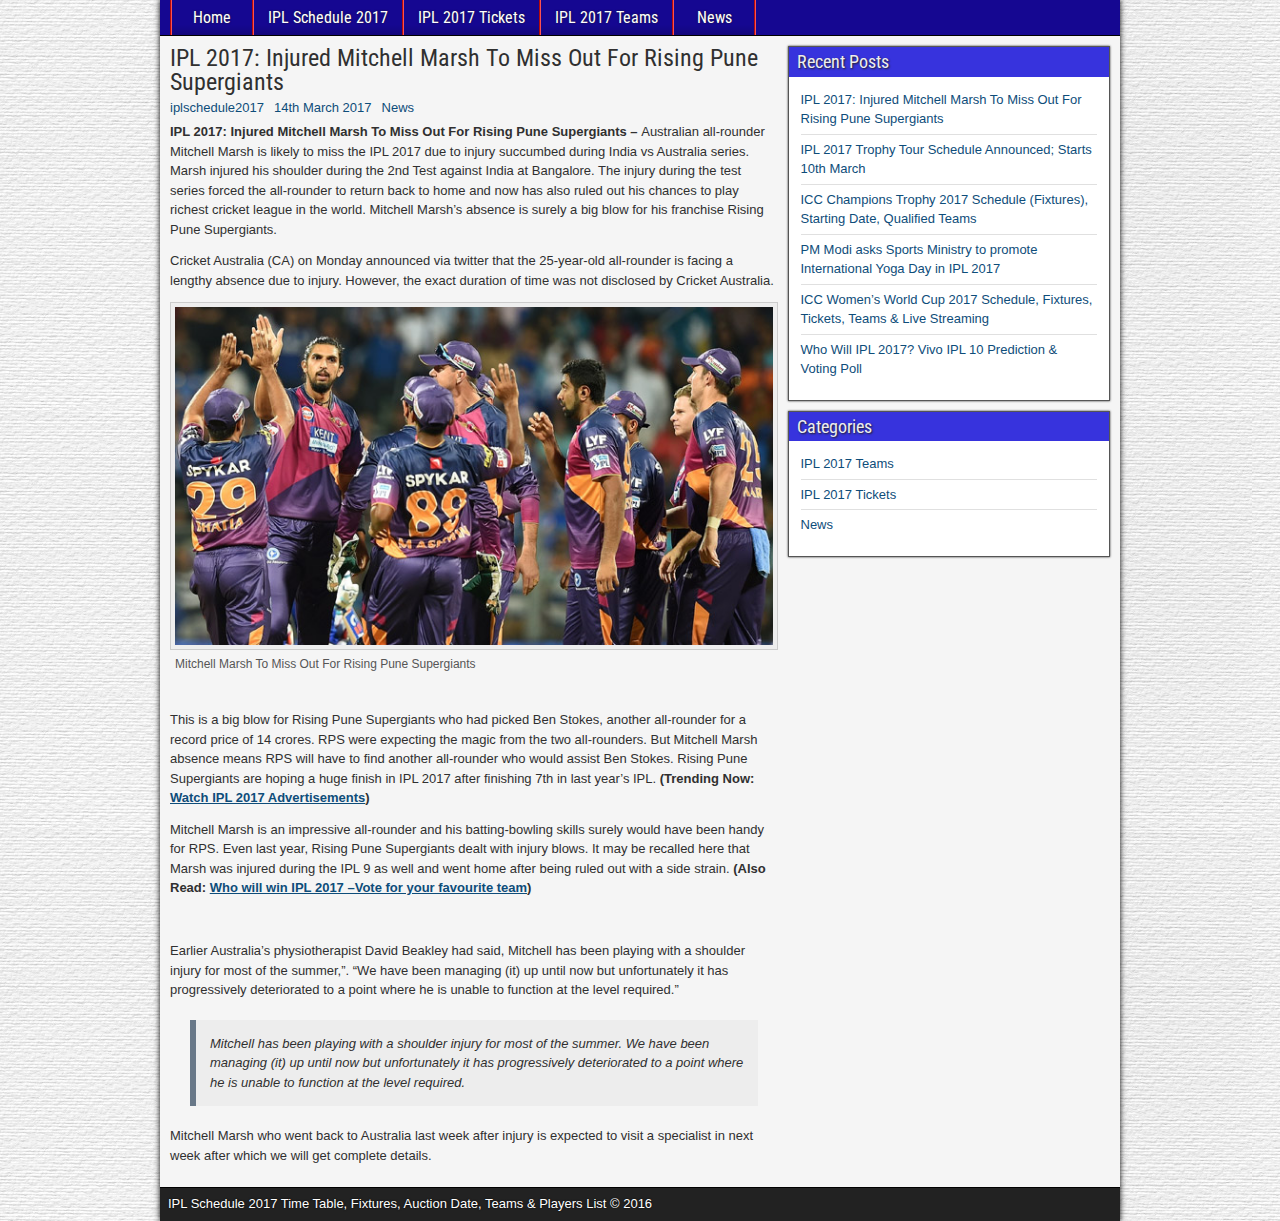
<file: Rising_Pune_Supergiants.html>
<!DOCTYPE html>
<html lang="en-GB">
<head>
<meta charset="UTF-8" />
<meta name="viewport" content="initial-scale=1.0" />
<title>IPL 2017: Injured Mitchell Marsh To Miss Out For Rising Pune Supergiants | IPL Schedule 2017 Time Table, Fixtures, Auction Date, Teams &amp; Players List</title>
<!-- All in One SEO Pack 2.3.12.1 by Michael Torbert of Semper Fi Web Design[124,290] -->
<meta name="description"  content="Australian all-rounder Mitchell Marsh is likely to miss the IPL 2017 due to shoulder injury succumbed IND vs AUS. This is big blow for Rising Pune Supergiants" />
<link rel="canonical" href="#" />
			<script>
			(function(i,s,o,g,r,a,m){i['GoogleAnalyticsObject']=r;i[r]=i[r]||function(){
			(i[r].q=i[r].q||[]).push(arguments)},i[r].l=1*new Date();a=s.createElement(o),
			m=s.getElementsByTagName(o)[0];a.async=1;a.src=g;m.parentNode.insertBefore(a,m)
			})(window,document,'script','//www.google-analytics.com/analytics.js','ga');
			ga('create', 'UA-89142929-1', 'auto');
			ga('send', 'pageview');
			</script>
<!-- /all in one seo pack -->
<script type="text/javascript">
			window._wpemojiSettings = {"baseUrl":"https:\/\/s.w.org\/images\/core\/emoji\/2.2.1\/72x72\/","ext":".png","svgUrl":"https:\/\/s.w.org\/images\/core\/emoji\/2.2.1\/svg\/","svgExt":".svg","source":{"concatemoji":"http:\/\/\/wp-includes\/js\/wp-emoji-release.min.js?ver=4.7.3"}};
			!function(a,b,c){function d(a){var b,c,d,e,f=String.fromCharCode;if(!k||!k.fillText)return!1;switch(k.clearRect(0,0,j.width,j.height),k.textBaseline="top",k.font="600 32px Arial",a){case"flag":return k.fillText(f(55356,56826,55356,56819),0,0),!(j.toDataURL().length<3e3)&&(k.clearRect(0,0,j.width,j.height),k.fillText(f(55356,57331,65039,8205,55356,57096),0,0),b=j.toDataURL(),k.clearRect(0,0,j.width,j.height),k.fillText(f(55356,57331,55356,57096),0,0),c=j.toDataURL(),b!==c);case"emoji4":return k.fillText(f(55357,56425,55356,57341,8205,55357,56507),0,0),d=j.toDataURL(),k.clearRect(0,0,j.width,j.height),k.fillText(f(55357,56425,55356,57341,55357,56507),0,0),e=j.toDataURL(),d!==e}return!1}function e(a){var c=b.createElement("script");c.src=a,c.defer=c.type="text/javascript",b.getElementsByTagName("head")[0].appendChild(c)}var f,g,h,i,j=b.createElement("canvas"),k=j.getContext&&j.getContext("2d");for(i=Array("flag","emoji4"),c.supports={everything:!0,everythingExceptFlag:!0},h=0;h<i.length;h++)c.supports[i[h]]=d(i[h]),c.supports.everything=c.supports.everything&&c.supports[i[h]],"flag"!==i[h]&&(c.supports.everythingExceptFlag=c.supports.everythingExceptFlag&&c.supports[i[h]]);c.supports.everythingExceptFlag=c.supports.everythingExceptFlag&&!c.supports.flag,c.DOMReady=!1,c.readyCallback=function(){c.DOMReady=!0},c.supports.everything||(g=function(){c.readyCallback()},b.addEventListener?(b.addEventListener("DOMContentLoaded",g,!1),a.addEventListener("load",g,!1)):(a.attachEvent("onload",g),b.attachEvent("onreadystatechange",function(){"complete"===b.readyState&&c.readyCallback()})),f=c.source||{},f.concatemoji?e(f.concatemoji):f.wpemoji&&f.twemoji&&(e(f.twemoji),e(f.wpemoji)))}(window,document,window._wpemojiSettings);
	</script>
		<style type="text/css">
img.wp-smiley,
img.emoji {
	display: inline !important;
	border: none !important;
	box-shadow: none !important;
	height: 1em !important;
	width: 1em !important;
	margin: 0 .07em !important;
	vertical-align: -0.1em !important;
	background: none !important;
	padding: 0 !important;
}
</style>
<style id='wp-polls-inline-css' type='text/css'>
.wp-polls .pollbar {
	margin: 1px;
	font-size: 6px;
	line-height: 8px;
	height: 8px;
	background-image: url('#');
	border: 1px solid #c8c8c8;
}
</style>

<meta property="Frontier Theme" content="1.2.5" />
<link rel="stylesheet" type="text/css" href="css/main.css" />
<style id='wp-polls-inline-css' type='text/css'>
.wp-polls .pollbar {
  margin: 1px;
  font-size: 6px;
  line-height: 8px;
  height: 8px;
  background-image: url('#');
  border: 1px solid #c8c8c8;
}
</style>
  <link rel='stylesheet' id='frontier-font-css'  href='http://fonts.googleapis.com/css?family=Roboto+Condensed%3A400%2C700%7CArimo%3A400%2C700&#038;ver=4.7.3' type='text/css' media='all' />
  <meta property="Frontier Theme" content="1.2.5" />
  <style type="text/css" media="screen">
        #container 	{width: 960px;}
        #header 	{min-height: 140px;}
        #content 	{width: 65%;}
        #sidebar-left 	{width: 35%;}
        #sidebar-right 	{width: 35%;}
  </style>
<style type="text/css" media="screen">
  .page-template-page-cs-php #content, .page-template-page-sc-php #content {width: 65%;}
  .page-template-page-cs-php #sidebar-left, .page-template-page-sc-php #sidebar-left,
  .page-template-page-cs-php #sidebar-right, .page-template-page-sc-php #sidebar-right {width: 35%;}
  .page-template-page-scs-php #content {width: 50%;}
  .page-template-page-scs-php #sidebar-left {width: 25%;}
  .page-template-page-scs-php #sidebar-right {width: 25%;}
</style>
<link rel='stylesheet' id='frontier-responsive-css'  href='css/responsive.css' type='text/css' media='all' />
<style type="text/css" media="screen">
    #header {background-color:#150791;}
    #nav-main {background-color:#150791;}
      #nav-main .nav-main {border-left: 1px solid #b50b0b; border-right: 1px solid #fb5151;}
      #nav-main .nav-main > li, #nav-main .nav-main > ul > .page_item {border-left: 1px solid #fb5151; border-right: 1px solid #b50b0b;}
      #top-bar {background-color: #3733dd;}
      #bottom-bar {background-color:#222222;}
    .blog-view, .comment-author-admin > .comment-body, .bypostauthor > .comment-body {border-top: 6px solid #150791;}
    .page-nav > *, .comment-nav > *, .author-info .title, .comment-reply-link, .widget-title,
    .widget_search .search-submit, .widget_calendar caption {background-color:#3733dd;}
    .genericon {color:#dd3333;}
    a {color:#0E4D7A;}
    a:hover {color:#0000EE;}
</style>
<style>
#imgNews {
    border: 1px solid #ddd;
    border-radius: 4px;
    padding: 5px;
    width: 150px;
}
</style>
<style type="text/css">
  .recentcomments a{display:inline !important;padding:0 !important;margin:0 !important;}
</style>
<style type="text/css" id="custom-background-css">
  body.custom-background
  { background-image: url("img/back.jpg");
  background-position: left top; background-size: auto; background-repeat: repeat; background-attachment: scroll; }
</style>
<script type="text/javascript" src="http://platform-api.sharethis.com/js/sharethis.js#property=58bfac23965cdc0011dacd98&product=sticky-share-buttons"></script>

</head>

<body class="post-template-default single single-post postid-226 single-format-standard custom-background unselectable">
<div id="container" class="cf" itemscope itemtype="http://schema.org/WebPage">
<nav id="nav-main" class="cf stack" itemscope itemtype="http://schema.org/SiteNavigationElement">
  <ul id="menu-nw" class="nav-main">
    <li id="menu-item-52" class="menu-item menu-item-type-post_type menu-item-object-page menu-item-home menu-item-52">
      <a href="index.html">Home</a></li>
      <li id="menu-item-53" class="menu-item menu-item-type-post_type menu-item-object-page menu-item-home menu-item-53">
        <a href="index.html">IPL Schedule 2017</a>
      </li>
    <li id="menu-item-126" class="menu-item menu-item-type-custom menu-item-object-custom current-menu-item menu-item-126">
        <a href="#">IPL 2017 Tickets</a>
      </li>
      <li id="menu-item-124" class="menu-item menu-item-type-custom menu-item-object-custom menu-item-124">
        <a href="team.html">IPL 2017 Teams </a>
      </li>
      <li id="menu-item-124" class="menu-item menu-item-type-custom menu-item-object-custom menu-item-124">
        <a href="news.html">News</a>
      </li>
    </ul>
  </nav>
<div id="main" class="col-cs cf">
<div id="content" class="cf" itemscope itemtype="http://schema.org/Blog">
<article>
<header class="entry-header cf">
	<h1 class="entry-title" itemprop="headline" >
  <a href="Rising_Pune_Supergiants.html">IPL 2017: Injured Mitchell Marsh To Miss Out For Rising Pune Supergiants</a></h1>
</header>
<div class="entry-byline cf">
	<div class="entry-author author vcard" itemprop="author" itemscope itemtype="http://schema.org/Person">
		<i class="genericon genericon-user"></i>
    <a class="url fn" href="#" itemprop="name" >iplschedule2017</a>
		</div>
			<div class="entry-date" itemprop="datePublished" >
			<i class="genericon genericon-day"></i>
      <a class="updated" href="#">14th March 2017</a>
		</div>
			<div class="entry-categories">
			<i class="genericon genericon-category">
      </i><a href="#" rel="category tag">News</a>		</div>
	</div>
<div class="entry-content cf" itemprop="text" >
	<!--Ad Injection:top-->
<p>
  <strong>IPL 2017: Injured Mitchell Marsh To Miss Out For Rising Pune Supergiants &#8211; </strong>Australian all-rounder Mitchell Marsh is likely to miss the IPL 2017 due to injury succumbed during India vs Australia series. Marsh injured his shoulder during the 2nd Test against India at Bangalore. The injury during the test series forced the all-rounder to return back to home and now has
   also ruled out his chances to play richest cricket
    league in the world. Mitchell Marsh&#8217;s absence
    is surely a big blow for his franchise Rising Pune Supergiants. </p>
<p>Cricket Australia (CA) on Monday announced via twitter that the 25-year-old all-rounder is facing a lengthy absence due to injury. However, the exact duration of time was not disclosed by Cricket Australia.</p>
<div id="attachment_227" style="width: 638px" class="wp-caption aligncenter">
  <img class="size-full wp-image-227" src="img/Rising-Pune-Supergiants.jpg" sizes="(max-width: 628px) 100vw, 628px" /><p class="wp-caption-text">Mitchell Marsh To Miss Out For Rising Pune Supergiants</p></div>
<p>&nbsp;</p>
<p>This is a big blow for Rising Pune Supergiants who had picked Ben Stokes,
  another all-rounder for a record price of 14 crores.
  RPS were expecting the magic from the two all-rounders.
  But Mitchell Marsh absence means RPS will have to find
  another all-rounder who would assist Ben Stokes. Rising
   Pune Supergiants are hoping a huge finish in IPL 2017
   after finishing 7th in last year&#8217;s IPL. <strong>
     (Trending Now: <a href="#">Watch IPL 2017 Advertisements</a>)</strong></p>
     <!--Ad Injection:random-->
<p>Mitchell Marsh is an impressive all-rounder and his batting-bowling skills surely would have been handy for RPS. Even last year, Rising Pune Supergiants dealt with injury blows. It may be recalled here that Marsh was injured during the IPL 9 as well and went home after being ruled out with a side strain. <strong>(Also Read: <a href="#">
  Who will win IPL 2017 &#8211;Vote for your favourite team</a>)</strong></p>
<p>&nbsp;</p>
<p>Earlier Australia’s physiotherapist David Beakley had said, Mitchell has been playing with a shoulder injury for most of the summer,”. “We have been managing (it) up until now but unfortunately it has progressively deteriorated to a point where he is unable to function at the level required.”</p><!--Ad Injection:random-->
<blockquote>
  <p>Mitchell has been playing with a shoulder injury for most of the summer. We have been managing (it) up until now but unfortunately it has progressively deteriorated to a point where he is unable to function at the level required.</p></blockquote>
<p>Mitchell Marsh who went back to Australia last week after injury is expected to visit a specialist in next week after which we will get complete details.</p>
<!--Ad Injection:bottom-->
</div>
</article>
</div>
<div id="sidebar-right" class="sidebar cf" itemscope itemtype="http://schema.org/WPSideBar">
		<div id="widgets-wrap-sidebar-right">
			    	<div id="recent-posts-2" class="widget-sidebar frontier-widget widget_recent_entries">
							<h4 class="widget-title">Recent Posts</h4>
							<ul>
								<li>
									<a href="Rising_Pune_Supergiants.html">
									IPL 2017: Injured Mitchell Marsh To Miss Out For Rising Pune Supergiants</a>
								</li>
								<li>
										<a href="IPL_2017_Trophy.html">IPL 2017 Trophy Tour Schedule Announced; Starts 10th March</a>
									</li>
								<li>
								<a href="icc_champions.html">ICC Champions Trophy 2017 Schedule (Fixtures), Starting Date, Qualified Teams</a>
							</li>
							<li>
								  <a href="Yoga_Day_in_IPL_2017.html">PM Modi asks Sports Ministry to promote International Yoga Day in IPL 2017</a>
							</li>
							<li>
								<a href="icc_women.html">ICC Women&#8217;s World Cup 2017 Schedule, Fixtures, Tickets, Teams &#038; Live Streaming</a>
							</li>
							<li>
								<a href="Voting_Poll.html">Who Will IPL 2017? Vivo IPL 10 Prediction &#038; Voting Poll</a>
							</li>
						</ul>
								<!--post sextion -->
		</div>
    <div id="categories-2" class="widget-sidebar frontier-widget widget_categories"><h4 class="widget-title">Categories</h4>		<ul>
	<li class="cat-item cat-item-11"><a href="team.html" >IPL 2017 Teams</a>
</li>
	<li class="cat-item cat-item-9"><a href="Ticket.html" >IPL 2017 Tickets</a>
</li>
	<li class="cat-item cat-item-2"><a href="news.html" >News</a></li>
		</ul>
</div>
	</div>
	</div>
</div>
<div id="bottom-bar" class="cf">
    <span id="bottom-bar-text">IPL Schedule 2017 Time Table, Fixtures, Auction Date, Teams & Players List &copy; 2016</span>
</div>
</div>
</body>
</html>
</file>
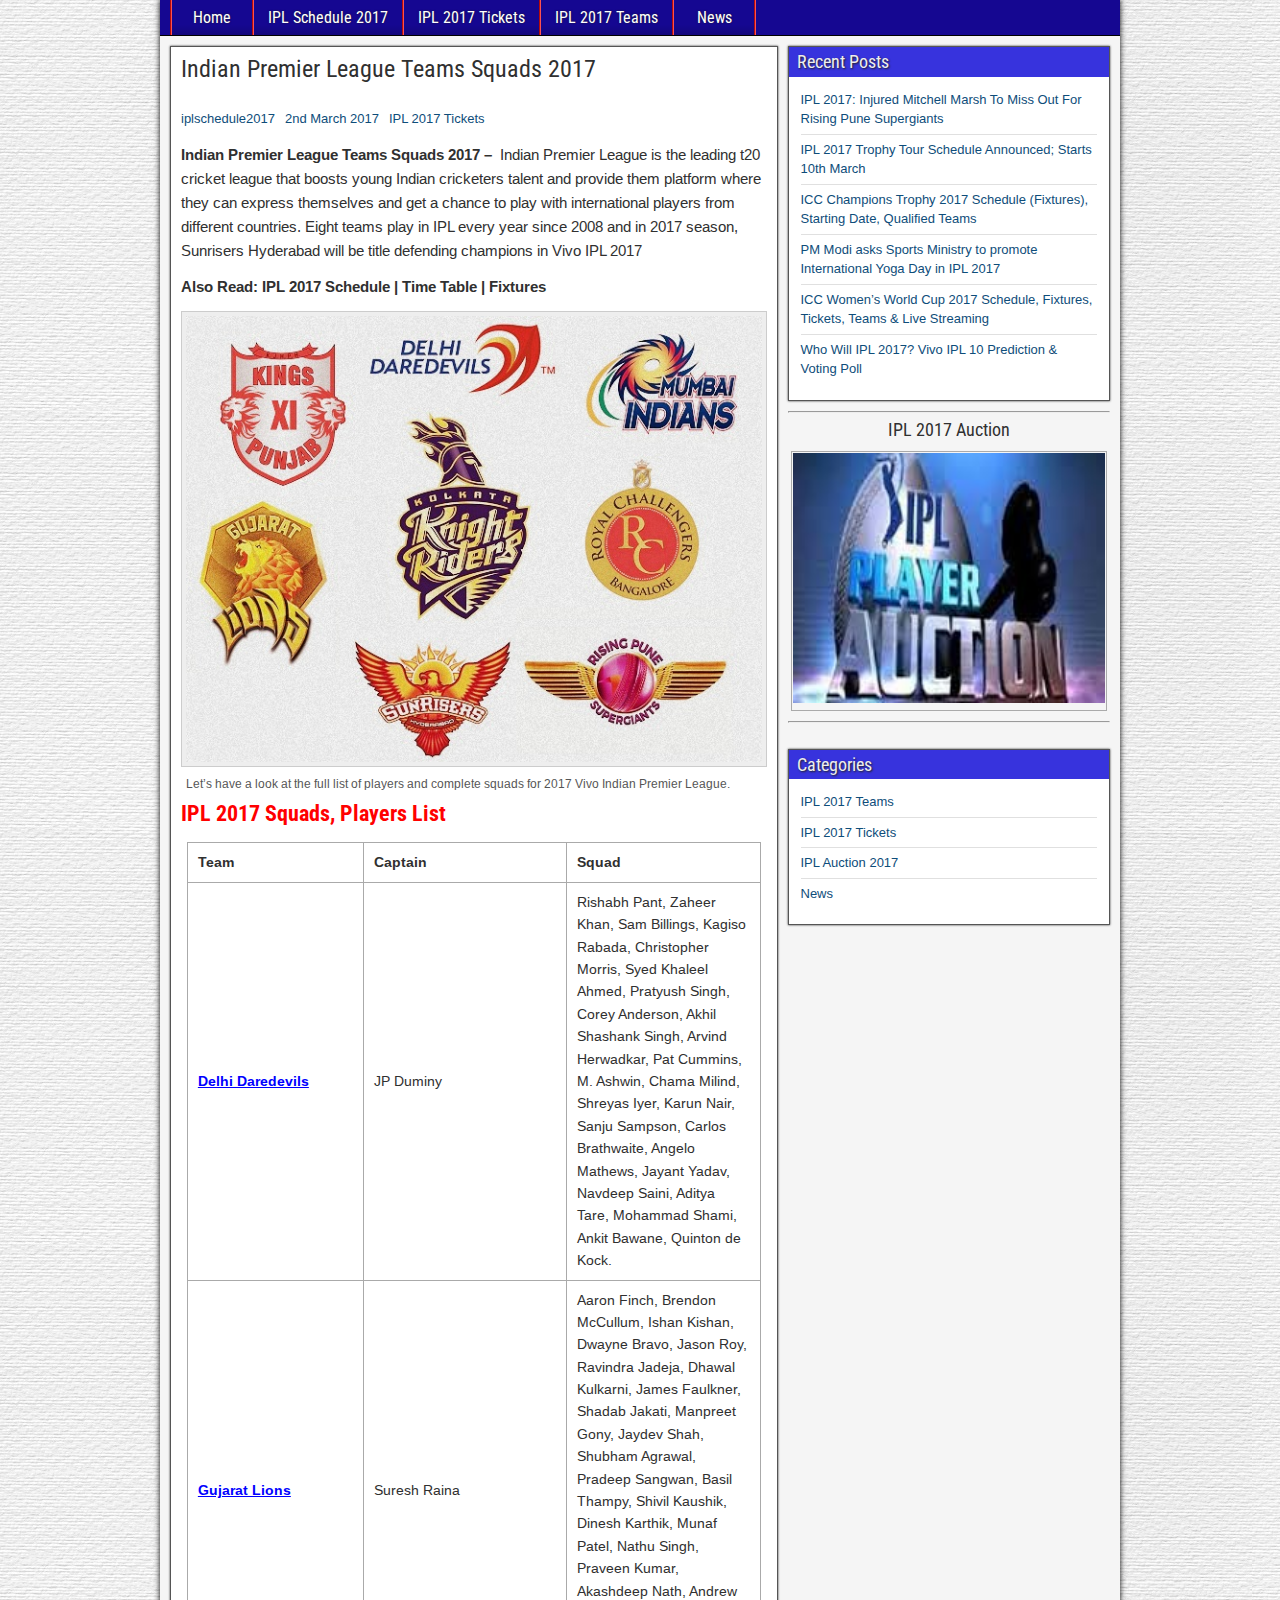
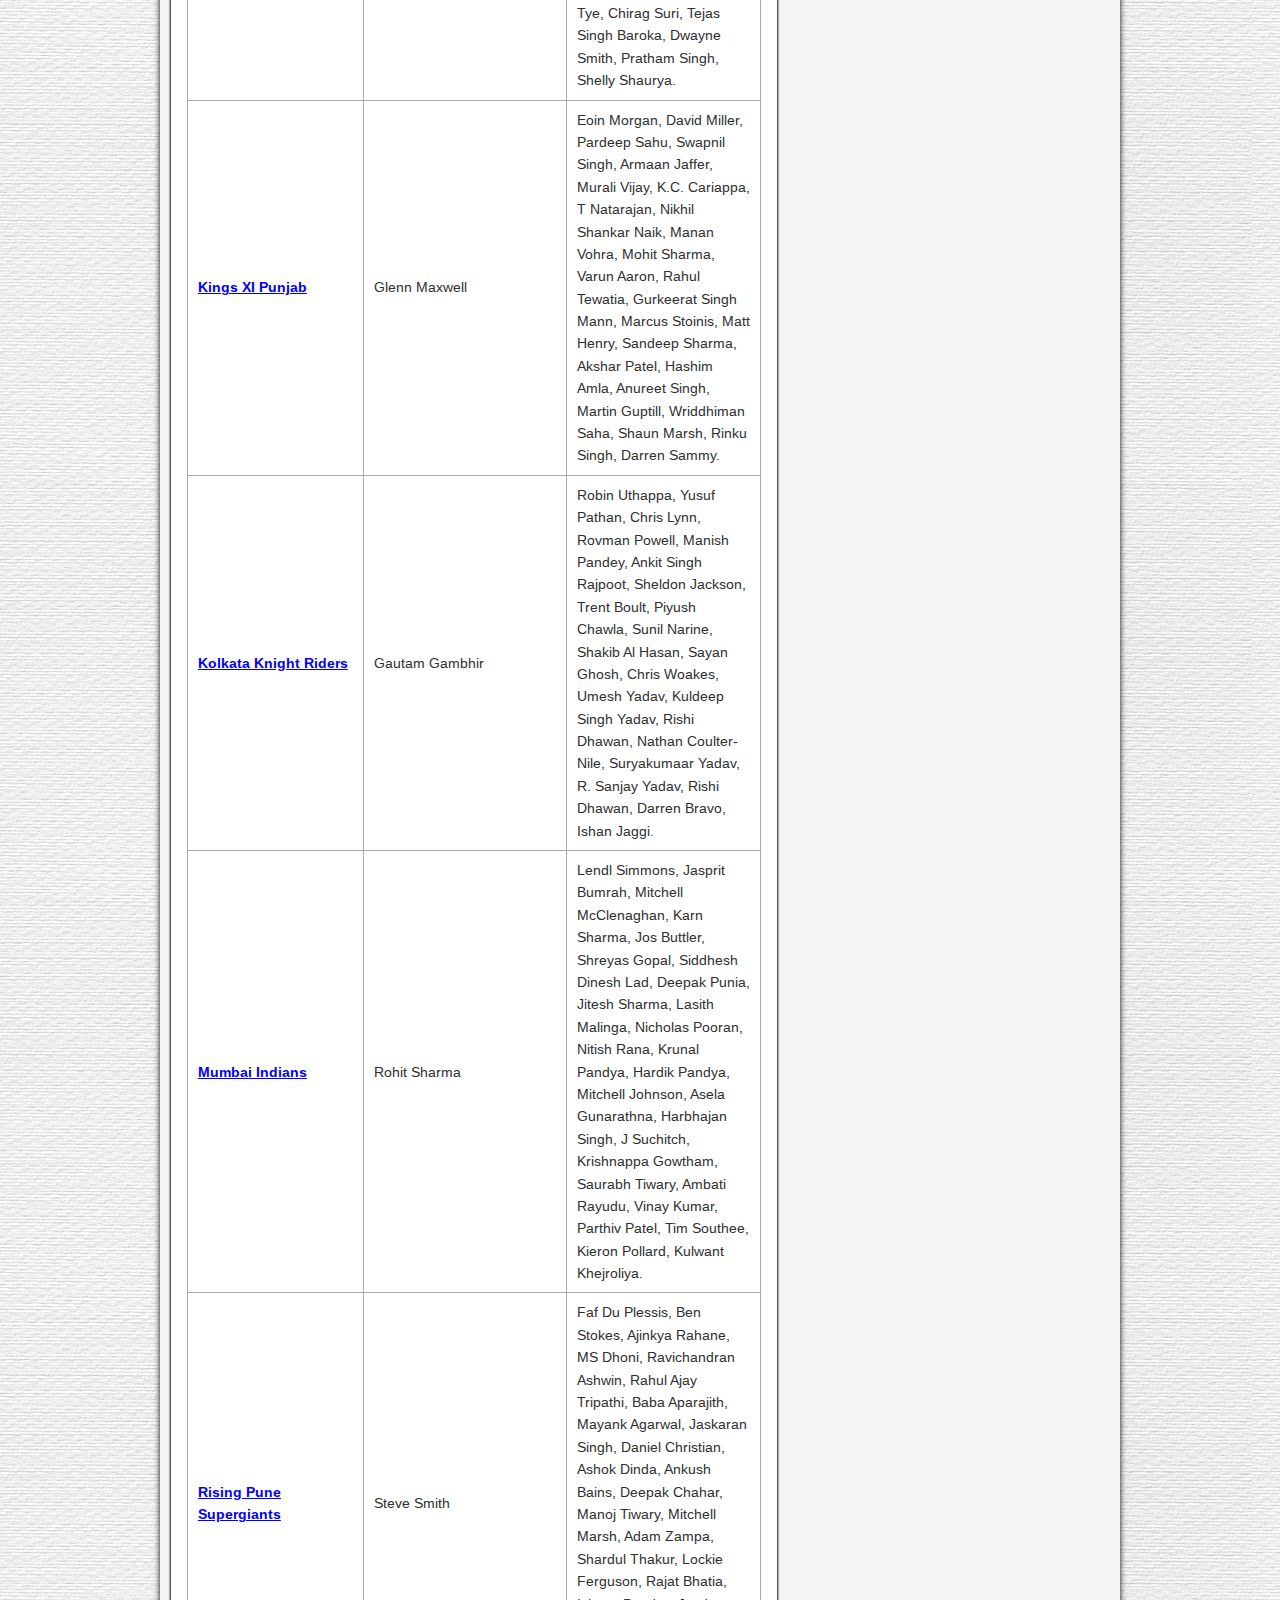
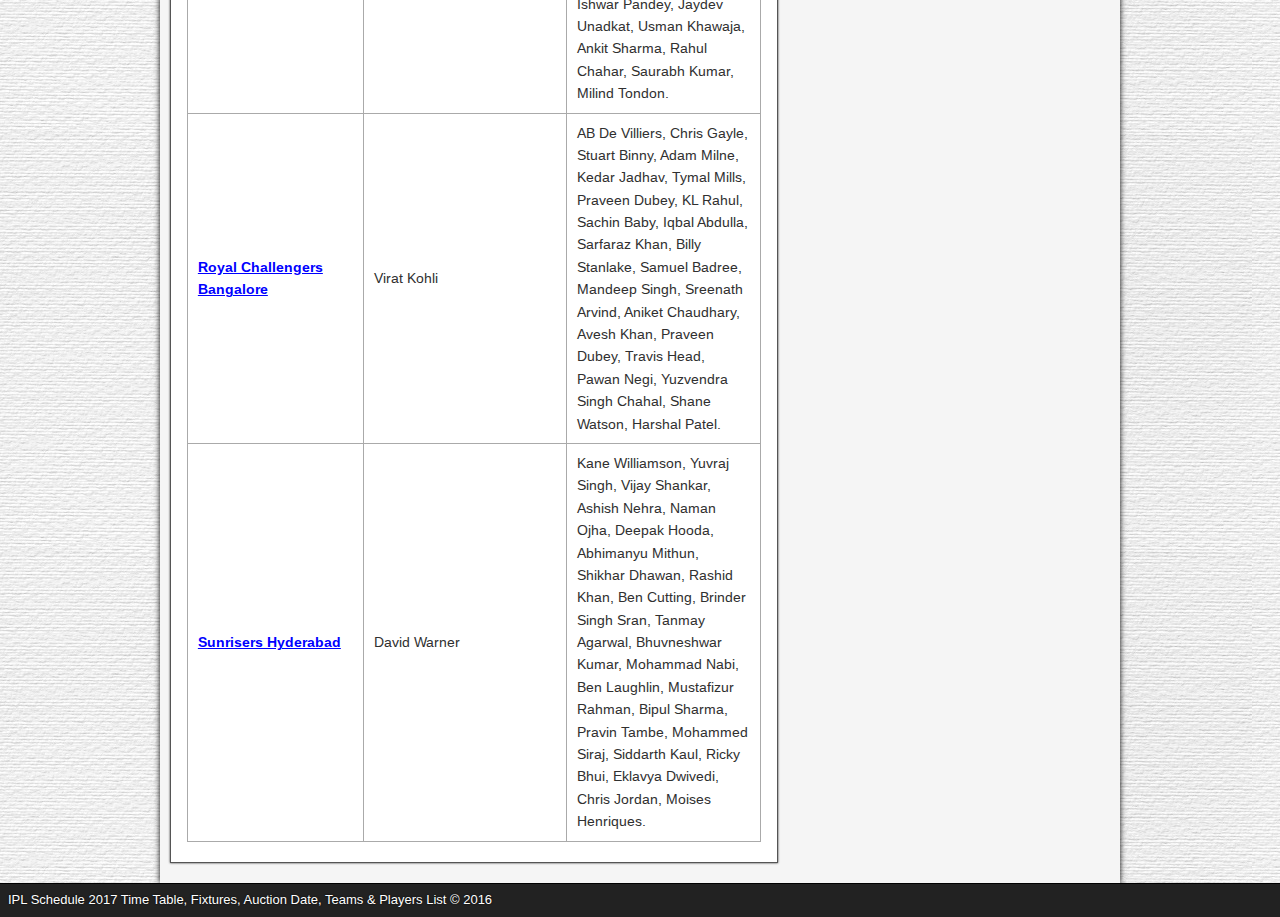
<file: team.html>
<!DOCTYPE html>
<html lang="en-GB">
<head>
	<title>Indian Premier League Teams Squads 2017 | IPL-10 Squads - T20 Wiki</title>
	<meta charset="UTF-8" />
	<meta name="viewport" content="initial-scale=1.0" />
<!-- All in One SEO Pack 2.3.12 by Michael Torbert of Semper Fi Web Design[124,284] -->
		<meta name="robots" content="noindex,follow" />
			<script>
			  (function(i,s,o,g,r,a,m){i['GoogleAnalyticsObject']=r;i[r]=i[r]||function(){
			  (i[r].q=i[r].q||[]).push(arguments)},i[r].l=1*new Date();a=s.createElement(o),
			  m=s.getElementsByTagName(o)[0];a.async=1;a.src=g;m.parentNode.insertBefore(a,m)
			  })(window,document,'script','https://www.google-analytics.com/analytics.js','ga');

			 ga('create', 'UA-93310695-1', 'auto');
			  ga('send', 'pageview');

			</script>
				<script type="text/javascript" src="http://platform-api.sharethis.com/js/sharethis.js#property=58bfac23965cdc0011dacd98&product=sticky-share-buttons"></script>
			<script type="text/javascript">
			window._wpemojiSettings = {"baseUrl":"https:\/\/s.w.org\/images\/core\/emoji\/2.2.1\/72x72\/","ext":".png","svgUrl":"https:\/\/s.w.org\/images\/core\/emoji\/2.2.1\/svg\/","svgExt":".svg","source":
			{"concatemoji":"https:\/\/wp-includes\/js\/wp-emoji-release.min.js?ver=4.7.3"}};
			!function(a,b,c){function d(a){var b,c,d,e,f=String.fromCharCode;if(!k||!k.fillText)return!1;switch(k.clearRect(0,0,j.width,j.height),k.textBaseline="top",k.font="600 32px Arial",a)
			{case"flag":return k.fillText(f(55356,56826,55356,56819),0,0),!(j.toDataURL().length<3e3)&&(k.clearRect(0,0,j.width,j.height),
			k.fillText(f(55356,57331,65039,8205,55356,57096),0,0),b=j.toDataURL(),k.clearRect(0,0,j.width,j.height),
			k.fillText(f(55356,57331,55356,57096),0,0),c=j.toDataURL(),b!==c);case"emoji4":return
			k.fillText(f(55357,56425,55356,57341,8205,55357,56507),0,0),d=j.toDataURL(),k.clearRect(0,0,j.width,j.height),
			k.fillText(f(55357,56425,55356,57341,55357,56507),0,0),e=j.toDataURL(),d!==e}return!1}
			function e(a){var c=b.createElement("script");c.src=a,c.defer=c.type="text/javascript",
			b.getElementsByTagName("head")[0].appendChild(c)}var f,g,h,i,j=b.createElement("canvas"),
			k=j.getContext&&j.getContext("2d");for(i=Array("flag","emoji4"),
			c.supports={everything:!0,everythingExceptFlag:!0},
			h=0;h<i.length;h++)c.supports[i[h]]=d(i[h]),
			c.supports.everything=c.supports.everything&&c.supports[i[h]],
			"flag"!==i[h]&&(c.supports.everythingExceptFlag=c.supports.everythingExceptFlag&&c.supports[i[h]]);
			c.supports.everythingExceptFlag=c.supports.everythingExceptFlag&&!c.supports.flag,c.DOMReady=!1,
			c.readyCallback=function(){c.DOMReady=!0},c.supports.everything||(g=function(){c.readyCallback()},
			b.addEventListener?(b.addEventListener("DOMContentLoaded",g,!1),
			a.addEventListener("load",g,!1)):(a.attachEvent("onload",g),
			b.attachEvent("onreadystatechange",function(){"complete"===b.readyState&&c.readyCallback()})),f=c.source||{},
			f.concatemoji?e(f.concatemoji):f.wpemoji&&f.twemoji&&(e(f.twemoji),
			e(f.wpemoji)))}(window,document,window._wpemojiSettings);
		</script>
		<style type="text/css">
img.wp-smiley,
img.emoji {
	display: inline !important;
	border: none !important;
	box-shadow: none !important;
	height: 1em !important;
	width: 1em !important;
	margin: 0 .07em !important;
	vertical-align: -0.1em !important;
	background: none !important;
	padding: 0 !important;
}
</style>
		<link rel="stylesheet" type="text/css" href="css/main.css" />
		<style id='wp-polls-inline-css' type='text/css'>
		.wp-polls .pollbar {
			margin: 1px;
			font-size: 6px;
			line-height: 8px;
			height: 8px;
			background-image: url('#');
			border: 1px solid #c8c8c8;
		}
</style>
			<link rel='stylesheet' id='frontier-font-css'  href='http://fonts.googleapis.com/css?family=Roboto+Condensed%3A400%2C700%7CArimo%3A400%2C700&#038;ver=4.7.3' type='text/css' media='all' />
			<meta property="Frontier Theme" content="1.2.5" />
			<style type="text/css" media="screen">
						#container 	{width: 960px;}
						#header 	{min-height: 140px;}
						#content 	{width: 65%;}
						#sidebar-left 	{width: 35%;}
						#sidebar-right 	{width: 35%;}
			</style>
		<style type="text/css" media="screen">
			.page-template-page-cs-php #content, .page-template-page-sc-php #content {width: 65%;}
			.page-template-page-cs-php #sidebar-left, .page-template-page-sc-php #sidebar-left,
			.page-template-page-cs-php #sidebar-right, .page-template-page-sc-php #sidebar-right {width: 35%;}
			.page-template-page-scs-php #content {width: 50%;}
			.page-template-page-scs-php #sidebar-left {width: 25%;}
			.page-template-page-scs-php #sidebar-right {width: 25%;}
		</style>
	<link rel='stylesheet' id='frontier-responsive-css'  href='css/responsive.css' type='text/css' media='all' />
		<style type="text/css" media="screen">
				#header {background-color:#150791;}
				#nav-main {background-color:#150791;}
					#nav-main .nav-main {border-left: 1px solid #b50b0b; border-right: 1px solid #fb5151;}
					#nav-main .nav-main > li, #nav-main .nav-main > ul > .page_item {border-left: 1px solid #fb5151; border-right: 1px solid #b50b0b;}
				  #top-bar {background-color: #3733dd;}
					#bottom-bar {background-color:#222222;}
				.blog-view, .comment-author-admin > .comment-body, .bypostauthor > .comment-body {border-top: 6px solid #dd3333;}
				.page-nav > *, .comment-nav > *, .author-info .title, .comment-reply-link, .widget-title,
				.widget_search .search-submit, .widget_calendar caption {background-color:#3733dd;}
				.genericon {color:#dd3333;}
				a {color:#0E4D7A;}
				a:hover {color:#0000EE;}
		</style>
		<style type="text/css">
			.recentcomments a{display:inline !important;padding:0 !important;margin:0 !important;}
		</style>
		<style type="text/css" id="custom-background-css">
			body.custom-background
			{ background-image: url("img/back.jpg");
			background-position: left top; background-size: auto; background-repeat: repeat; background-attachment: scroll; }
		</style>
</head>

		<body class="post-template-default single single-post postid-59 single-format-standard custom-background unselectable">
			<div id="container" class="cf" itemscope itemtype="http://schema.org/WebPage">
					<nav id="nav-main" class="cf stack" itemscope itemtype="http://schema.org/SiteNavigationElement">
						<ul id="menu-nw" class="nav-main">
							<li id="menu-item-52" class="menu-item menu-item-type-post_type menu-item-object-page menu-item-home menu-item-52">
								<a href="index.html">Home</a></li>
			          <li id="menu-item-53" class="menu-item menu-item-type-post_type menu-item-object-page menu-item-home menu-item-53">
									<a href="index.html">IPL Schedule 2017</a>
								</li>
			          <li id="menu-item-126" class="menu-item menu-item-type-custom menu-item-object-custom current-menu-item menu-item-126">
									<a href="Ticket.html">IPL 2017 Tickets</a>
								</li>
			          <li id="menu-item-124" class="menu-item menu-item-type-custom menu-item-object-custom menu-item-124">
								<a href="team.html">IPL 2017 Teams</a>
								</li>
								<li id="menu-item-124" class="menu-item menu-item-type-custom menu-item-object-custom menu-item-124">
								<a href="news.html">News</a>
								</li>
			        </ul>
					</nav>
		<div id="main" class="col-cs cf">
    <div id="content" class="cf" itemscope >
      	<article id="post-59" class="single-view post-59 post type-post status-publish format-standard has-post-thumbnail hentry category-ipl-2017-tickets" itemprop="blogPost" itemscope itemtype="#">
        <header class="entry-header cf">
						<h1 class="entry-title" itemprop="headline" >
						Indian Premier League Teams Squads 2017<br>
                <br>
							</h1>
					</header>
		<div class="entry-byline cf">
			<div class="entry-author author vcard" itemprop="author" itemscope itemtype="#">
						<i class="genericon genericon-user"></i>
						<a class="url fn" href="#" itemprop="name" >iplschedule2017</a>
					</div>

			<div class="entry-date" itemprop="datePublished" >
				<i class="genericon genericon-day"></i>
				<a class="updated" href="#">2nd March 2017</a>
			</div>

			<div class="entry-categories">
					<i class="genericon genericon-category"></i>
					<a href="#" rel="category tag">IPL 2017 Tickets</a>
			</div>
		</div>

		<div class="entry-content cf" itemprop="text" >
			<!--Ad Injection:top-->
					<p>
								<strong>  Indian Premier League Teams Squads 2017
                  &#8211; </strong>
                  Indian Premier League is the leading t20 cricket league that boosts young Indian
                  cricketers talent and provide them platform where they can express themselves and
                   get a chance to play with international players from different countries. Eight
                    teams play in IPL every year since 2008 and in 2017 season,
                    Sunrisers Hyderabad will be title defending champions in Vivo IPL 2017
                  <p><strong>Also Read: IPL 2017 Schedule | Time Table | Fixtures</a></strong></p>
							<div id="attachment_72" style="width: 640px" class="wp-caption aligncenter">
									<img class="size-full wp-image-72" src="#" alt=" IPL 2017 Tickets" width="630" height="357"
									 srcset="img/team_3.jpg 300w" sizes="(max-width: 630px) 100vw, 630px" /></a>
									 <p class="wp-caption-text">Let’s have a look at the full list of players and complete squads for 2017 Vivo Indian Premier League.</p></div>
							<h2><span style="color: #ff0000;"><strong> IPL 2017 Squads, Players List</strong></span></h2>
							<p><table>
              <tbody>
              <tr>
              <td width="193"><strong>Team</strong></td>
              <td width="232"><strong>Captain</strong></td>
              <td width="213"><strong>Squad</strong></td>
              </tr>
              <tr>
              <td width="193"><span style="color: #0000ff;"><a style="color: #0000ff;" href="#" target="_blank"><strong>Delhi Daredevils</strong></a></span></td>
              <td width="232">JP Duminy</td>
              <td width="213">Rishabh Pant, Zaheer Khan, Sam Billings, Kagiso Rabada, Christopher Morris, Syed Khaleel Ahmed, Pratyush Singh, Corey Anderson, Akhil Shashank Singh, Arvind Herwadkar, Pat Cummins, M. Ashwin, Chama Milind, Shreyas Iyer, Karun Nair, Sanju Sampson, Carlos Brathwaite, Angelo Mathews, Jayant Yadav, Navdeep Saini, Aditya Tare, Mohammad Shami, Ankit Bawane, Quinton de Kock.</td>
              </tr>
              <tr>
              <td width="193"><span style="color: #0000ff;"><a style="color: #0000ff;" href="#" target="_blank"><strong>Gujarat Lions</strong></a></span></td>
              <td width="232">Suresh Raina</td>
              <td width="213">Aaron Finch, Brendon McCullum, Ishan Kishan, Dwayne Bravo, Jason Roy, Ravindra Jadeja, Dhawal Kulkarni, James Faulkner, Shadab Jakati, Manpreet Gony, Jaydev Shah, Shubham Agrawal, Pradeep Sangwan, Basil Thampy, Shivil Kaushik, Dinesh Karthik, Munaf Patel, Nathu Singh, Praveen Kumar, Akashdeep Nath, Andrew Tye, Chirag Suri, Tejas Singh Baroka, Dwayne Smith, Pratham Singh, Shelly Shaurya.</td>
              </tr>
              <tr>
              <td width="193"><span style="color: #0000ff;"><a style="color: #0000ff;" href="#" target="_blank"><strong>Kings XI Punjab</strong></a></span></td>
              <td width="232">Glenn Maxwell</td>
              <td width="213">Eoin Morgan, David Miller, Pardeep Sahu, Swapnil Singh, Armaan Jaffer, Murali Vijay, K.C. Cariappa, T Natarajan, Nikhil Shankar Naik, Manan Vohra, Mohit Sharma, Varun Aaron, Rahul Tewatia, Gurkeerat Singh Mann, Marcus Stoinis, Matt Henry, Sandeep Sharma, Akshar Patel, Hashim Amla, Anureet Singh, Martin Guptill, Wriddhiman Saha, Shaun Marsh, Rinku Singh, Darren Sammy.</td>
              </tr>
              <tr>
              <td width="193"><span style="color: #0000ff;"><a style="color: #0000ff;" href="#" target="_blank"><strong>Kolkata Knight Riders</strong></a></span></td>
              <td width="232">Gautam Gambhir</td>
              <td width="213">Robin Uthappa, Yusuf Pathan, Chris Lynn, Rovman Powell, Manish Pandey, Ankit Singh Rajpoot, Sheldon Jackson, Trent Boult, Piyush Chawla, Sunil Narine, Shakib Al Hasan, Sayan Ghosh, Chris Woakes, Umesh Yadav, Kuldeep Singh Yadav, Rishi Dhawan, Nathan Coulter-Nile, Suryakumaar Yadav, R. Sanjay Yadav, Rishi Dhawan, Darren Bravo, Ishan Jaggi.</td>
              </tr>
              <tr>
              <td width="193"><span style="color: #0000ff;"><a style="color: #0000ff;" href="#" target="_blank"><strong>Mumbai Indians</strong></a></span></td>
              <td width="232">Rohit Sharma</td>
              <td width="213">Lendl Simmons, Jasprit Bumrah, Mitchell McClenaghan, Karn Sharma, Jos Buttler, Shreyas Gopal, Siddhesh Dinesh Lad, Deepak Punia, Jitesh Sharma, Lasith Malinga, Nicholas Pooran, Nitish Rana, Krunal Pandya, Hardik Pandya, Mitchell Johnson, Asela Gunarathna, Harbhajan Singh, J Suchitch, Krishnappa Gowtham, Saurabh Tiwary, Ambati Rayudu, Vinay Kumar, Parthiv Patel, Tim Southee, Kieron Pollard, Kulwant Khejroliya.</td>
              </tr>
              <tr>
              <td width="193"><span style="color: #0000ff;"><a style="color: #0000ff;" href="#" target="_blank"><strong>Rising Pune Supergiants</strong></a></span></td>
              <td width="232">Steve Smith</td>
              <td width="213">Faf Du Plessis, Ben Stokes, Ajinkya Rahane, MS Dhoni, Ravichandran Ashwin, Rahul Ajay Tripathi, Baba Aparajith, Mayank Agarwal, Jaskaran Singh, Daniel Christian, Ashok Dinda, Ankush Bains, Deepak Chahar, Manoj Tiwary, Mitchell Marsh, Adam Zampa, Shardul Thakur, Lockie Ferguson, Rajat Bhatia, Ishwar Pandey, Jaydev Unadkat, Usman Khawaja, Ankit Sharma, Rahul Chahar, Saurabh Kumar, Milind Tondon.</td>
              </tr>
              <tr>
              <td width="193"><span style="color: #0000ff;"><a style="color: #0000ff;" href="#" target="_blank"><strong>Royal Challengers Bangalore</strong></a></span></td>
              <td width="232">Virat Kohli</td>
              <td width="213">AB De Villiers, Chris Gayle, Stuart Binny, Adam Milne, Kedar Jadhav, Tymal Mills, Praveen Dubey, KL Rahul, Sachin Baby, Iqbal Abdulla, Sarfaraz Khan, Billy Stanlake, Samuel Badree, Mandeep Singh, Sreenath Arvind, Aniket Chaudhary, Avesh Khan, Praveen Dubey, Travis Head, Pawan Negi, Yuzvendra Singh Chahal, Shane Watson, Harshal Patel.</td>
              </tr>
              <tr>
              <td width="193"><span style="color: #0000ff;"><a style="color: #0000ff;" href="#" target="_blank"><strong>Sunrisers Hyderabad</strong></a></span></td>
              <td width="232">David Warner</td>
              <td width="213">Kane Williamson, Yuvraj Singh, Vijay Shankar, Ashish Nehra, Naman Ojha, Deepak Hooda, Abhimanyu Mithun, Shikhar Dhawan, Rashid Khan, Ben Cutting, Brinder Singh Sran, Tanmay Agarwal, Bhuvneshwar Kumar, Mohammad Nabi, Ben Laughlin, Mustafizur Rahman, Bipul Sharma, Pravin Tambe, Mohammed Siraj, Siddarth Kaul, Ricky Bhui, Eklavya Dwivedi, Chris Jordan, Moises Henriques.</td>
              </tr>
              </tbody>
              </table>
	          </div>
	<footer class="entry-footer cf">
	</footer>
</article>
	</div>
<div id="sidebar-right" class="sidebar cf" itemscope itemtype="http://schema.org/WPSideBar">
		<div id="widgets-wrap-sidebar-right">
	</div>

    	<div id="recent-posts-2" class="widget-sidebar frontier-widget widget_recent_entries">
				<h4 class="widget-title">Recent Posts</h4>
  			<div id="posts-list-widget-2" class="widget posts-list">
					<ul>
						<li>
							<a href="Rising_Pune_Supergiants.html">
							IPL 2017: Injured Mitchell Marsh To Miss Out For Rising Pune Supergiants</a>
						</li>
						<li>
								<a href="IPL_2017_Trophy.html">IPL 2017 Trophy Tour Schedule Announced; Starts 10th March</a>
							</li>
						<li>
						<a href="icc_champions.html">ICC Champions Trophy 2017 Schedule (Fixtures), Starting Date, Qualified Teams</a>
					</li>
					<li>
						  <a href="Yoga_Day_in_IPL_2017.html">PM Modi asks Sports Ministry to promote International Yoga Day in IPL 2017</a>
					</li>
					<li>
						<a href="icc_women.html">ICC Women&#8217;s World Cup 2017 Schedule, Fixtures, Tickets, Teams &#038; Live Streaming</a>
					</li>
					<li>
						<a href="Voting_Poll.html">Who Will IPL 2017? Vivo IPL 10 Prediction &#038; Voting Poll</a>
					</li>
				</ul>
				</div>
			</div>
			<hr>
			<div class="widget-top">
  			<h4 Align="center">IPL 2017 Auction</h4>
  			<div class="stripe-line"></div>
			</div>
			<div class="widget-container">
    		<div class="textwidget">
  			<table>
    	<tbody>
      <tr>
        <td>
      			<img src="img/IPL-auction.jpg" width="350"
            height="250">
					</td>
        </tr>
      </tbody>
    </table>
</div>
<hr>
</div>
<br>
        <div id="categories-2" class="widget-sidebar frontier-widget widget_categories"><h4 class="widget-title">Categories</h4>
      	<ul>
            	<li class="cat-item cat-item-11"><a href="team.html" >IPL 2017 Teams</a>
            </li>
            	<li class="cat-item cat-item-9"><a href="Ticket.html">IPL 2017 Tickets</a>
            </li>
            	<li class="cat-item cat-item-8"><a href="#">IPL Auction 2017</a>
            </li>
						<li class="cat-item cat-item-8"><a href="news.html">News</a>
					</li>
		      </ul>
      </div>
	</div>
  </div>
</div>
	<div id="bottom-bar" class="cf">
			<span id="bottom-bar-text">IPL Schedule 2017 Time Table, Fixtures, Auction Date, Teams & Players List &copy; 2016</span>
	</div>
</div>
	<div id="wpcp-error-message" class="msgmsg-box-wpcp warning-wpcp hideme">
		<span>error: </span>Content is protected !!</div>
	<script>
						var timeout_result;
						function show_wpcp_message(smessage)
						{
							if (smessage !== "")
								{
								var smessage_text = '<span>Alert: </span>'+smessage;
								document.getElementById("wpcp-error-message").innerHTML = smessage_text;
								document.getElementById("wpcp-error-message").className = "msgmsg-box-wpcp warning-wpcp showme";
								clearTimeout(timeout_result);
								timeout_result = setTimeout(hide_message, 3000);
								}
						}
						function hide_message()
						{
							document.getElementById("wpcp-error-message").className = "msgmsg-box-wpcp warning-wpcp hideme";
						}
	</script>
	       <style type="text/css">
										#wpcp-error-message {
										    direction: ltr;
										    text-align: center;
										    transition: opacity 900ms ease 0s;
										    z-index: 99999999;
										}
										.hideme {
									    	opacity:0;
									    	visibility: hidden;
										}
										.showme {
									    	opacity:1;
									    	visibility: visible;
										}
										.msgmsg-box-wpcp {
											border-radius: 10px;
											color: #555;
											font-family: Tahoma;
											font-size: 11px;
											margin: 10px;
											padding: 10px 36px;
											position: fixed;
											width: 255px;
											top: 50%;
									  		left: 50%;
									  		margin-top: -10px;
									  		margin-left: -130px;
									  		-webkit-box-shadow: 0px 0px 34px 2px rgba(242,191,191,1);
											-moz-box-shadow: 0px 0px 34px 2px rgba(242,191,191,1);
											box-shadow: 0px 0px 34px 2px rgba(242,191,191,1);
										}
			.msgmsg-box-wpcp span {
							font-weight:bold;
							text-transform:uppercase;
						}
						.error-wpcp {
							border:1px solid #f5aca6;
						}
						.success {
								border:1px solid #a6ca8a;
						}
						.warning-wpcp {
							border:1px solid #f5aca6;
						}
						.notice {
							background:#e3f7fc url('#') no-repeat 10px 50%;
							border:1px solid #8ed9f6;
						}
    </style>

</html>
</file>
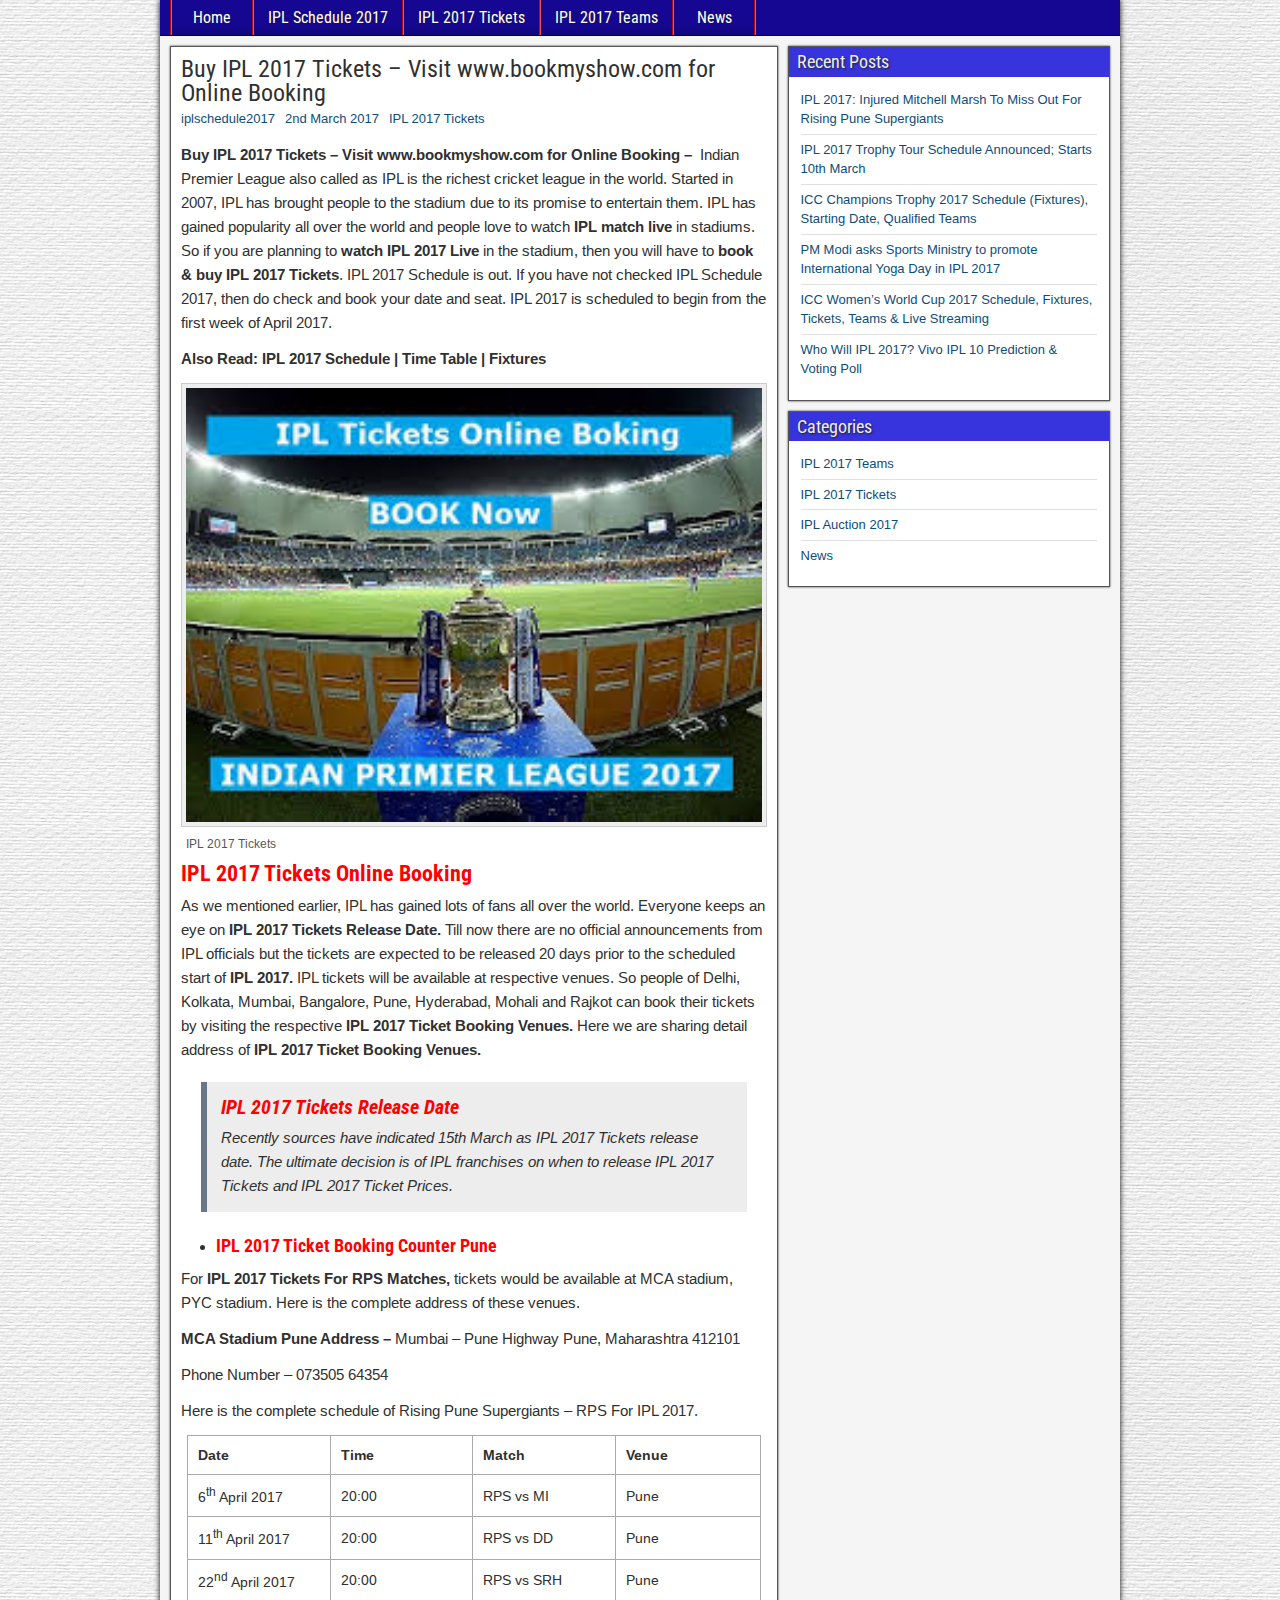
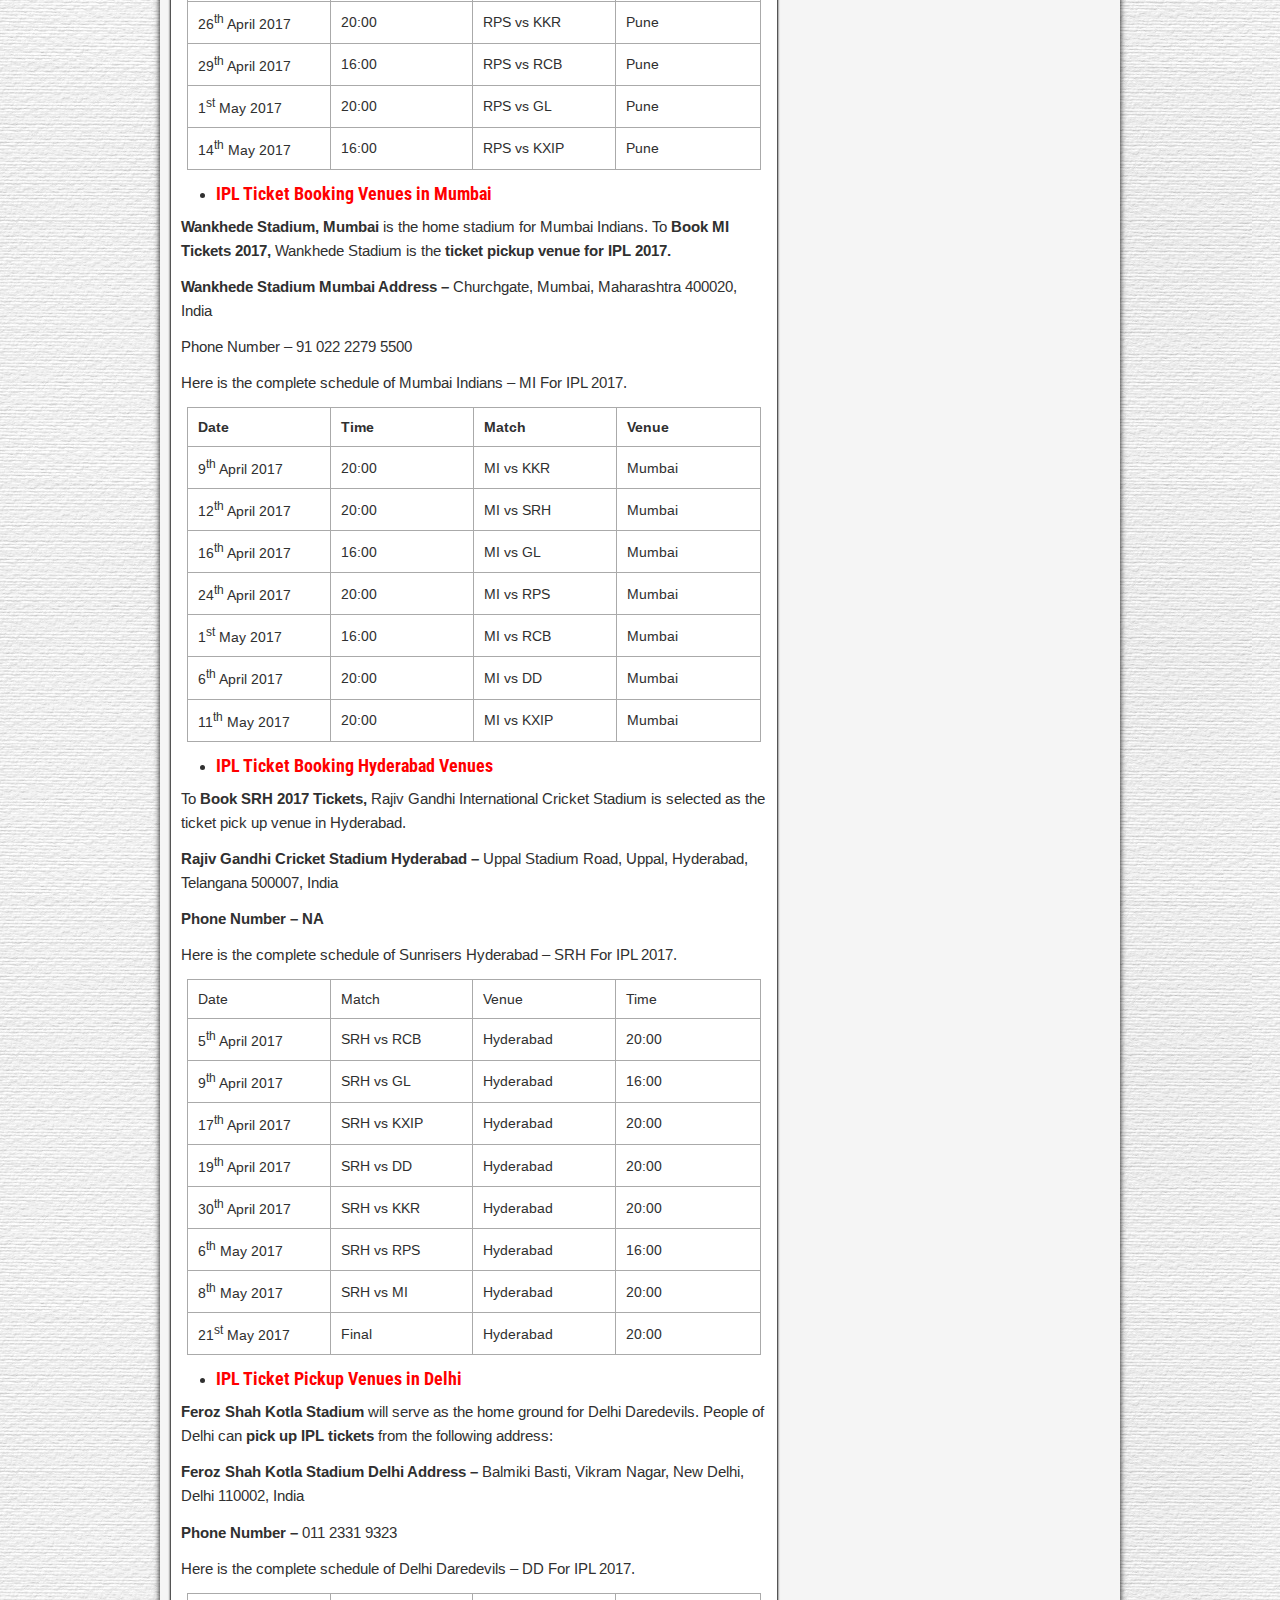
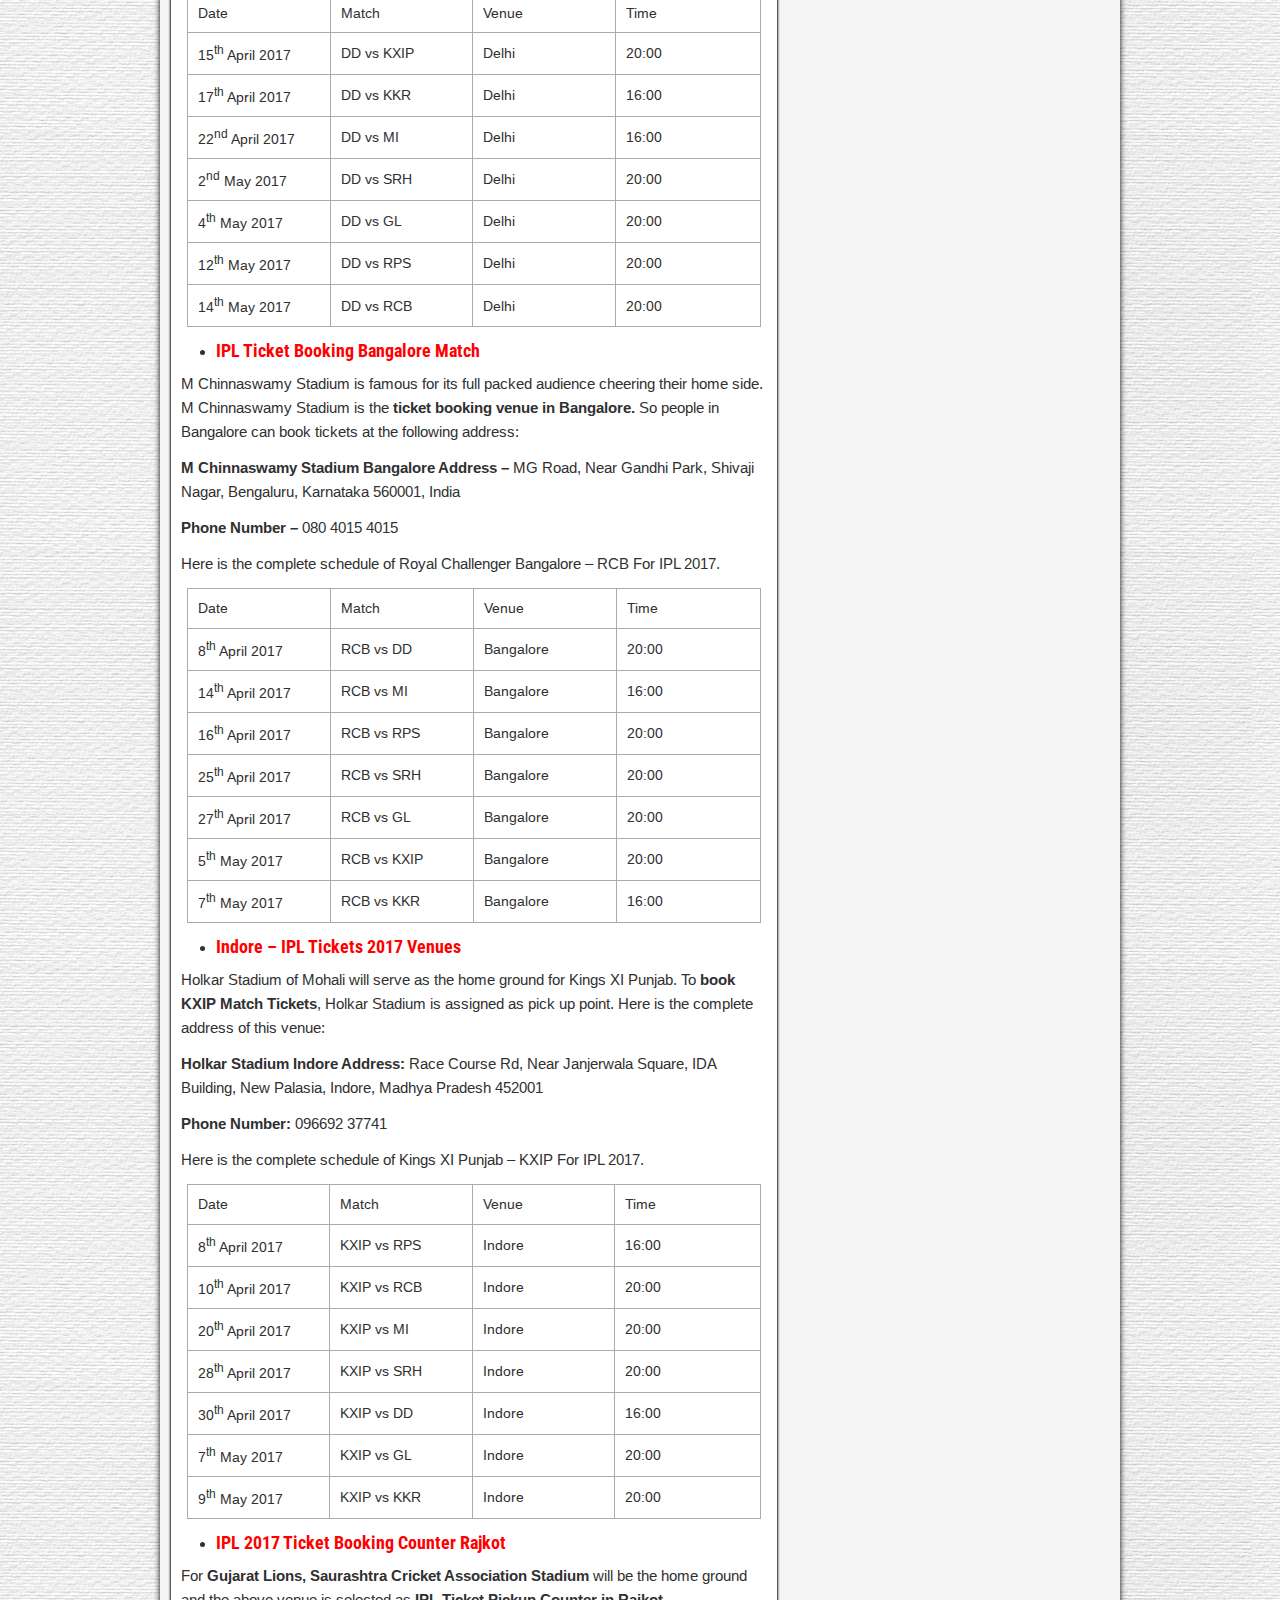
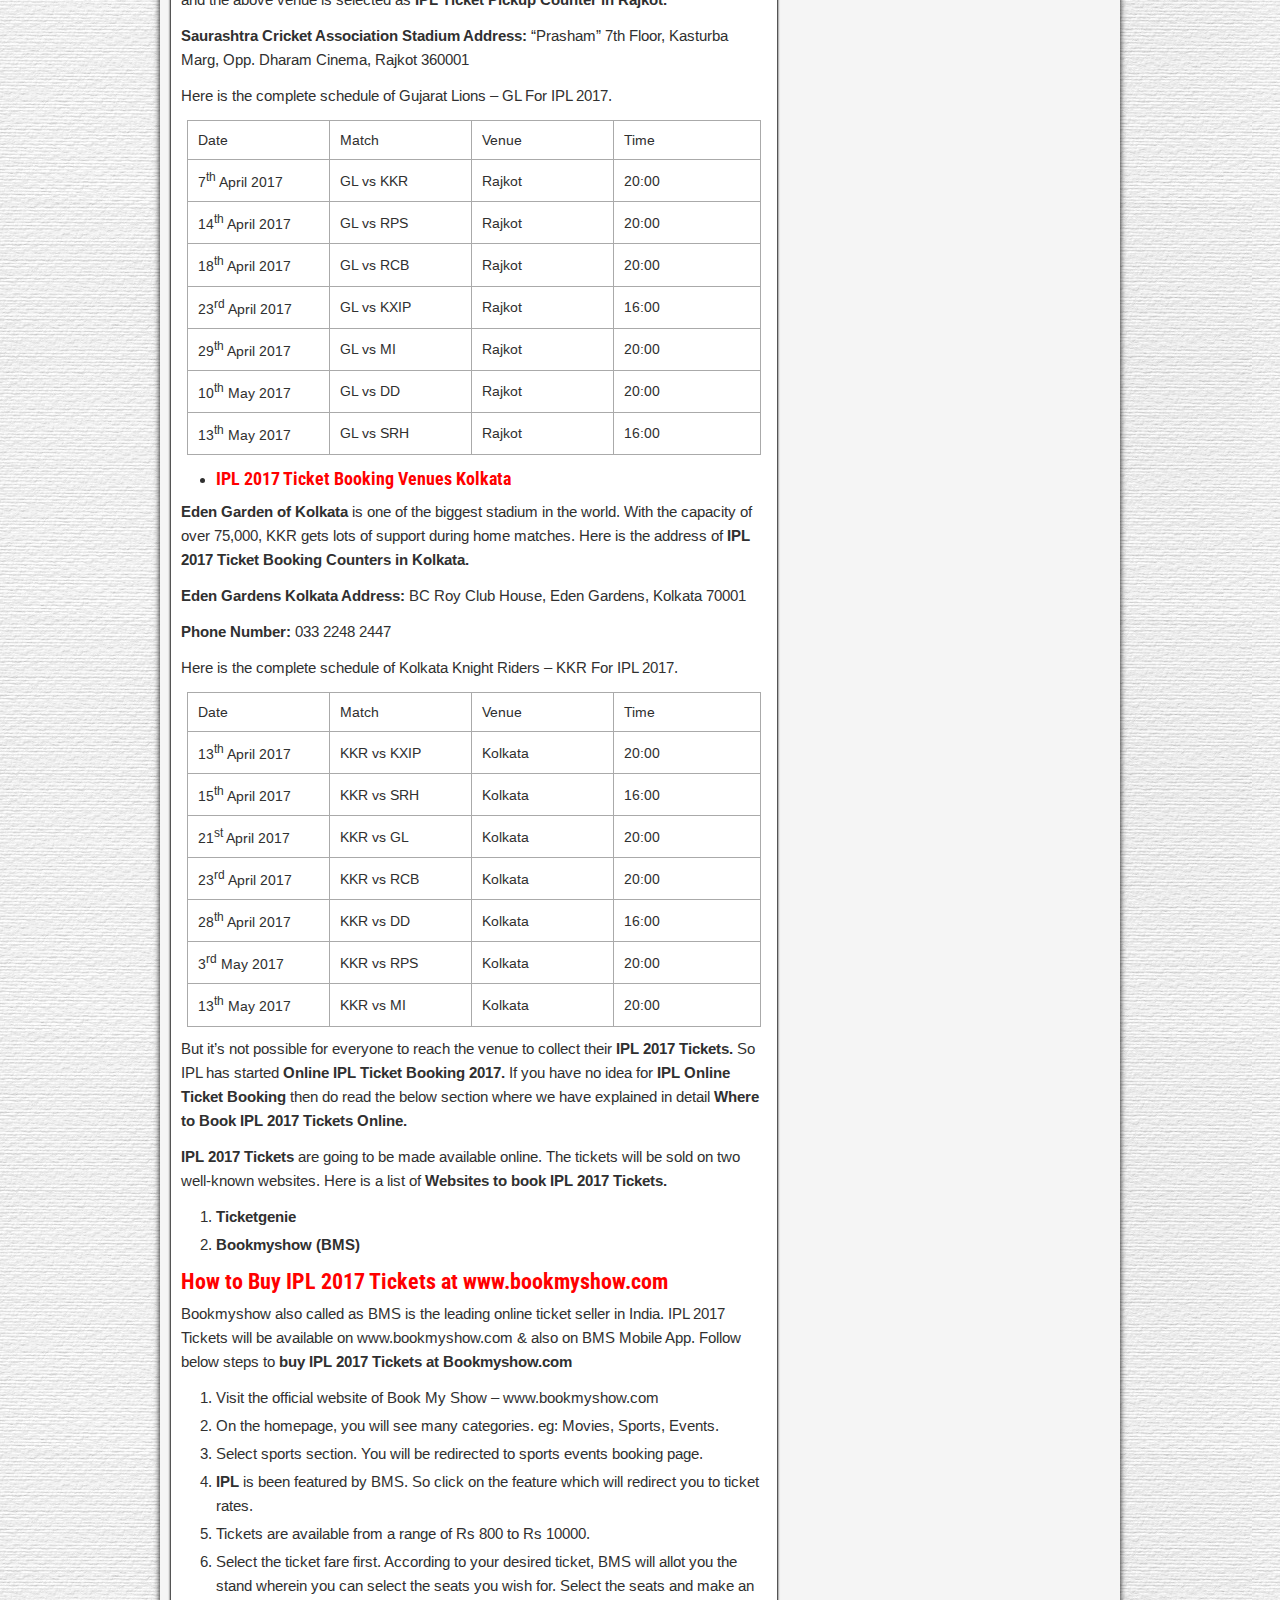
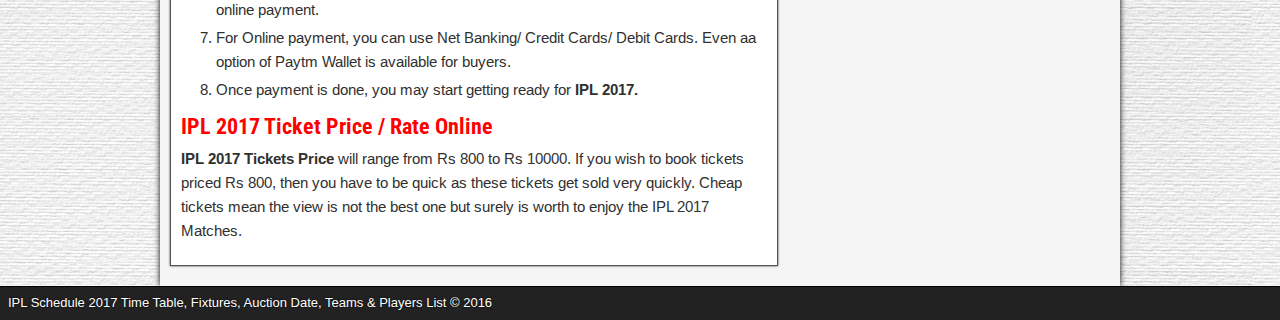
<file: Ticket.html>
<!DOCTYPE html>
<html lang="en-GB">
<head>
<meta charset="UTF-8" />
<meta name="viewport" content="initial-scale=1.0" />
		<title>Buy IPL 2017 Tickets – Visit www.bookmyshow.com for Online Booking | IPL Schedule 2017 Time Table, Fixtures, Auction Date, Teams &amp; Players List</title>

		<script type="text/javascript" src="http://platform-api.sharethis.com/js/sharethis.js#property=58bfac23965cdc0011dacd98&product=sticky-share-buttons"></script>
	<meta name="description"  content="IPL 2017 Tickets Online Booking | How to Buy IPL 2017 Tickets at www.bookmyshow.com | IPL 2017 Ticket Price / Rate Pune, Mumbai, Delhi, Bangalore, Mohali," />

			<script>
			  (function(i,s,o,g,r,a,m){i['GoogleAnalyticsObject']=r;i[r]=i[r]||function(){
			  (i[r].q=i[r].q||[]).push(arguments)},i[r].l=1*new Date();a=s.createElement(o),
			  m=s.getElementsByTagName(o)[0];a.async=1;a.src=g;m.parentNode.insertBefore(a,m)
			  })(window,document,'script','https://www.google-analytics.com/analytics.js','ga');

			 ga('create', 'UA-93310695-1', 'auto');
			  ga('send', 'pageview');

			</script>
	<link rel='dns-prefetch' href='http://fonts.googleapis.com' />
	<link rel='dns-prefetch' href='http://s.w.org' />

			<script type="text/javascript">
			window._wpemojiSettings = {"baseUrl":"https:\/\/s.w.org\/images\/core\/emoji\/2.2.1\/72x72\/","ext":".png","svgUrl":"https:\/\/s.w.org\/images\/core\/emoji\/2.2.1\/svg\/","svgExt":".svg","source":
			{"concatemoji":"https:\/\/wp-includes\/js\/wp-emoji-release.min.js?ver=4.7.3"}};
			!function(a,b,c){function d(a){var b,c,d,e,f=String.fromCharCode;if(!k||!k.fillText)return!1;switch(k.clearRect(0,0,j.width,j.height),k.textBaseline="top",k.font="600 32px Arial",a)
			{case"flag":return k.fillText(f(55356,56826,55356,56819),0,0),!(j.toDataURL().length<3e3)&&(k.clearRect(0,0,j.width,j.height),
			k.fillText(f(55356,57331,65039,8205,55356,57096),0,0),b=j.toDataURL(),k.clearRect(0,0,j.width,j.height),
			k.fillText(f(55356,57331,55356,57096),0,0),c=j.toDataURL(),b!==c);case"emoji4":return
			k.fillText(f(55357,56425,55356,57341,8205,55357,56507),0,0),d=j.toDataURL(),k.clearRect(0,0,j.width,j.height),
			k.fillText(f(55357,56425,55356,57341,55357,56507),0,0),e=j.toDataURL(),d!==e}return!1}
			function e(a){var c=b.createElement("script");c.src=a,c.defer=c.type="text/javascript",
			b.getElementsByTagName("head")[0].appendChild(c)}var f,g,h,i,j=b.createElement("canvas"),
			k=j.getContext&&j.getContext("2d");for(i=Array("flag","emoji4"),
			c.supports={everything:!0,everythingExceptFlag:!0},
			h=0;h<i.length;h++)c.supports[i[h]]=d(i[h]),
			c.supports.everything=c.supports.everything&&c.supports[i[h]],
			"flag"!==i[h]&&(c.supports.everythingExceptFlag=c.supports.everythingExceptFlag&&c.supports[i[h]]);
			c.supports.everythingExceptFlag=c.supports.everythingExceptFlag&&!c.supports.flag,c.DOMReady=!1,
			c.readyCallback=function(){c.DOMReady=!0},c.supports.everything||(g=function(){c.readyCallback()},
			b.addEventListener?(b.addEventListener("DOMContentLoaded",g,!1),
			a.addEventListener("load",g,!1)):(a.attachEvent("onload",g),
			b.attachEvent("onreadystatechange",function(){"complete"===b.readyState&&c.readyCallback()})),f=c.source||{},
			f.concatemoji?e(f.concatemoji):f.wpemoji&&f.twemoji&&(e(f.twemoji),
			e(f.wpemoji)))}(window,document,window._wpemojiSettings);
		</script>
		<style type="text/css">
img.wp-smiley,
img.emoji {
	display: inline !important;
	border: none !important;
	box-shadow: none !important;
	height: 1em !important;
	width: 1em !important;
	margin: 0 .07em !important;
	vertical-align: -0.1em !important;
	background: none !important;
	padding: 0 !important;
}
</style>
		<link rel="stylesheet" type="text/css" href="css/main.css" />
		<style id='wp-polls-inline-css' type='text/css'>
		.wp-polls .pollbar {
			margin: 1px;
			font-size: 6px;
			line-height: 8px;
			height: 8px;
			background-image: url('#');
			border: 1px solid #c8c8c8;
		}
</style>
			<link rel='stylesheet' id='frontier-font-css'  href='http://fonts.googleapis.com/css?family=Roboto+Condensed%3A400%2C700%7CArimo%3A400%2C700&#038;ver=4.7.3' type='text/css' media='all' />
			<meta property="Frontier Theme" content="1.2.5" />
			<style type="text/css" media="screen">
						#container 	{width: 960px;}
						#header 	{min-height: 140px;}
						#content 	{width: 65%;}
						#sidebar-left 	{width: 35%;}
						#sidebar-right 	{width: 35%;}
			</style>
		<style type="text/css" media="screen">
			.page-template-page-cs-php #content, .page-template-page-sc-php #content {width: 65%;}
			.page-template-page-cs-php #sidebar-left, .page-template-page-sc-php #sidebar-left,
			.page-template-page-cs-php #sidebar-right, .page-template-page-sc-php #sidebar-right {width: 35%;}
			.page-template-page-scs-php #content {width: 50%;}
			.page-template-page-scs-php #sidebar-left {width: 25%;}
			.page-template-page-scs-php #sidebar-right {width: 25%;}
		</style>
	<link rel='stylesheet' id='frontier-responsive-css'  href='css/responsive.css' type='text/css' media='all' />
		<style type="text/css" media="screen">
				#header {background-color:#150791;}
				#nav-main {background-color:#150791;}
					#nav-main .nav-main {border-left: 1px solid #b50b0b; border-right: 1px solid #fb5151;}
					#nav-main .nav-main > li, #nav-main .nav-main > ul > .page_item {border-left: 1px solid #fb5151; border-right: 1px solid #b50b0b;}
				  #top-bar {background-color: #3733dd;}
					#bottom-bar {background-color:#222222;}
				.blog-view, .comment-author-admin > .comment-body, .bypostauthor > .comment-body {border-top: 6px solid #dd3333;}
				.page-nav > *, .comment-nav > *, .author-info .title, .comment-reply-link, .widget-title,
				.widget_search .search-submit, .widget_calendar caption {background-color:#3733dd;}
				.genericon {color:#dd3333;}
				a {color:#0E4D7A;}
				a:hover {color:#0000EE;}
		</style>
		<style type="text/css">
			.recentcomments a{display:inline !important;padding:0 !important;margin:0 !important;}
		</style>
		<style type="text/css" id="custom-background-css">
			body.custom-background
			{ background-image: url("img/back.jpg");
			background-position: left top; background-size: auto; background-repeat: repeat; background-attachment: scroll; }
		</style>
</head>

		<body class="post-template-default single single-post postid-59 single-format-standard custom-background unselectable">
			<div id="container" class="cf" itemscope itemtype="http://schema.org/WebPage">
					<nav id="nav-main" class="cf stack" itemscope itemtype="http://schema.org/SiteNavigationElement">
						<ul id="menu-nw" class="nav-main">
							<li id="menu-item-52" class="menu-item menu-item-type-post_type menu-item-object-page menu-item-home menu-item-52">
								<a href="index.html">Home</a></li>
			          <li id="menu-item-53" class="menu-item menu-item-type-post_type menu-item-object-page menu-item-home menu-item-53">
									<a href="index.html">IPL Schedule 2017</a>
								</li>
			        <li id="menu-item-126" class="menu-item menu-item-type-custom menu-item-object-custom current-menu-item menu-item-126">
									<a href="#">IPL 2017 Tickets</a>
								</li>
			          <li id="menu-item-124" class="menu-item menu-item-type-custom menu-item-object-custom menu-item-124">
									<a href="team.html">IPL 2017 Teams </a>
								</li>
								<li id="menu-item-124" class="menu-item menu-item-type-custom menu-item-object-custom menu-item-124">
									<a href="news.html">News</a>
								</li>
			        </ul>
					</nav>
		<div id="main" class="col-cs cf">
    <div id="content" class="cf" itemscope itemtype="#">
      	<article id="post-59" class="single-view post-59 post type-post status-publish format-standard has-post-thumbnail hentry category-ipl-2017-tickets" itemprop="blogPost" itemscope itemtype="#">
        <header class="entry-header cf">
						<h1 class="entry-title" itemprop="headline" >
						Buy IPL 2017 Tickets – Visit www.bookmyshow.com for Online Booking</a></h1>
					</header>
		<div class="entry-byline cf">
			<div class="entry-author author vcard" itemprop="author" itemscope itemtype="#">
						<i class="genericon genericon-user"></i>
						<a class="url fn" href="#" itemprop="name" >iplschedule2017</a>
					</div>

			<div class="entry-date" itemprop="datePublished" >
				<i class="genericon genericon-day"></i>
				<a class="updated" href="#">2nd March 2017</a>
			</div>

			<div class="entry-categories">
					<i class="genericon genericon-category"></i>
					<a href="#" rel="category tag">IPL 2017 Tickets</a>
			</div>
		</div>

		<div class="entry-content cf" itemprop="text" >
			<!--Ad Injection:top-->
					<p>
								<strong>Buy IPL 2017 Tickets – Visit www.bookmyshow.com for Online Booking &#8211; </strong>
								Indian Premier League also called as IPL is the richest cricket league in the world. Started in 2007, IPL has brought people to the stadium due to its promise to entertain them. IPL has gained popularity all over the world and people love to watch <strong>IPL match live</strong> in stadiums. So if you are planning to <strong>watch IPL 2017 Live </strong>in the stadium, then you will have to <strong>book &amp; buy IPL 2017 Tickets</strong>. IPL 2017 Schedule is out. If you have not checked IPL Schedule 2017, then do check and book your date and seat. IPL 2017 is scheduled to begin from the first week of April 2017.</p>
							<p><strong>Also Read: IPL 2017 Schedule | Time Table | Fixtures</a></strong></p>
							<div id="attachment_72" style="width: 640px" class="wp-caption aligncenter">

									<img class="size-full wp-image-72" src="#" alt=" IPL 2017 Tickets" width="630" height="357"
									 srcset="img/ticket.jpg 630w,
									img/3.jpg 300w"
									 izes="(max-width: 630px) 100vw, 630px" /></a>
									 <p class="wp-caption-text">IPL 2017 Tickets</p></div>
							<h2><span style="color: #ff0000;"><strong> IPL 2017 Tickets Online Booking</strong></span></h2>
							<p>As we mentioned earlier, IPL has gained lots of fans all over the world. Everyone keeps an eye on <strong>IPL 2017 Tickets Release Date. </strong>Till now there are no official announcements from IPL officials but the tickets are expected to be released 20 days prior to the scheduled start of <strong>IPL 2017. </strong>IPL tickets will be available at respective venues. So people of Delhi, Kolkata, Mumbai, Bangalore, Pune, Hyderabad, Mohali and Rajkot can book their tickets by visiting the respective <strong>IPL 2017 Ticket Booking Venues.</strong> Here we are sharing detail address of <strong>IPL 2017 Ticket Booking Venues.</strong></p>
							<blockquote>
							<h3><span style="color: #ff0000;"><strong>IPL 2017 Tickets Release Date</strong></span></h3>
							<p>Recently sources have indicated 15th March as IPL 2017 Tickets release date. The ultimate decision is of IPL franchises on when to release IPL 2017 Tickets and IPL 2017 Ticket Prices.</p></blockquote>
							<ul>
							<li>
							<h4><span style="color: #ff0000;"><strong>IPL 2017 Ticket Booking Counter Pune</strong></span></h4>
							</li>
							</ul>
							<p>For <strong>IPL 2017 Tickets For RPS Matches, </strong>tickets would be available at MCA stadium, PYC stadium. Here is the complete address of these venues.</p>
							<p><strong>MCA Stadium Pune Address &#8211; </strong>Mumbai &#8211; Pune Highway Pune, Maharashtra 412101</p>
							<p>Phone Number &#8211; 073505 64354</p>
							<p>Here is the complete schedule of Rising Pune Supergiants &#8211; RPS For IPL 2017.</p>
							<table>
							<tbody>
							<tr>
							<td width="142"><strong>Date</strong></td>
							<td width="142"><strong>Time</strong></td>
							<td width="142"><strong>Match</strong></td>
							<td width="144"><b>Venue</b></td>
							</tr>
							<tr>
							<td width="142">6<sup>th</sup> April 2017</td>
							<td width="142">20:00</td>
							<td width="142">RPS vs MI</td>
							<td width="144">Pune</td>
							</tr>
							<tr>
							<td width="142">11<sup>th</sup> April 2017</td>
							<td width="142">20:00</td>
							<td width="142">RPS vs DD</td>
							<td width="144">Pune</td>
							</tr>
							<tr>
							<td width="142">22<sup>nd</sup> April 2017</td>
							<td width="142">20:00</td>
							<td width="142">RPS vs SRH</td>
							<td width="144">Pune</td>
							</tr>
							<tr>
							<td width="142">26<sup>th</sup> April 2017</td>
							<td width="142">20:00</td>
							<td width="142">RPS vs KKR</td>
							<td width="144">Pune</td>
							</tr>
							<tr>
							<td width="142">29<sup>th</sup> April 2017</td>
							<td width="142">16:00</td>
							<td width="142">RPS vs RCB</td>
							<td width="144">Pune</td>
							</tr>
							<tr>
							<td width="142">1<sup>st</sup> May 2017</td>
							<td width="142">20:00</td>
							<td width="142">RPS vs GL</td>
							<td width="144">Pune</td>
							</tr>
							<tr>
							<td width="142">14<sup>th</sup> May 2017</td>
							<td width="142">16:00</td>
							<td width="142">RPS vs KXIP</td>
							<td width="144">Pune</td>
							</tr>
							</tbody>
							</table>
							<ul>
							<li>
							<h4><span style="color: #ff0000;"><strong>IPL Ticket Booking Venues in Mumbai</strong></span></h4>
							</li>
							</ul>
							<p><strong>Wankhede Stadium, Mumbai </strong>is the home stadium for Mumbai Indians. To <strong>Book MI Tickets 2017, </strong>Wankhede Stadium is the <strong>ticket pickup venue for IPL 2017. </strong></p>
							<p><strong>Wankhede Stadium Mumbai Address &#8211; </strong>Churchgate, Mumbai, Maharashtra 400020, India</p>
							<p>Phone Number &#8211; 91 022 2279 5500</p>
							<p>Here is the complete schedule of Mumbai Indians &#8211; MI For IPL 2017.</p><!--Ad Injection:random-->

							<table>
							<tbody>
							<tr>
							<td width="143"><strong><b>Date</b></strong></td>
							<td width="143"><strong><b>Time</b></strong></td>
							<td width="143"><strong><b>Match</b></strong></td>
							<td width="143"><strong><b>Venue</b></strong></td>
							</tr>
							<tr>
							<td width="143">9<sup>th</sup> April 2017</td>
							<td width="143">20:00</td>
							<td width="143">MI vs KKR</td>
							<td width="143">Mumbai</td>
							</tr>
							<tr>
							<td width="143">12<sup>th</sup> April 2017</td>
							<td width="143">20:00</td>
							<td width="143">MI vs SRH</td>
							<td width="143">Mumbai</td>
							</tr>
							<tr>
							<td width="143">16<sup>th</sup> April 2017</td>
							<td width="143">16:00</td>
							<td width="143">MI vs GL</td>
							<td width="143">Mumbai</td>
							</tr>
							<tr>
							<td width="143">24<sup>th</sup> April 2017</td>
							<td width="143">20:00</td>
							<td width="143">MI vs RPS</td>
							<td width="143">Mumbai</td>
							</tr>
							<tr>
							<td width="143">1<sup>st</sup> May 2017</td>
							<td width="143">16:00</td>
							<td width="143">MI vs RCB</td>
							<td width="143">Mumbai</td>
							</tr>
							<tr>
							<td width="143">6<sup>th</sup> April 2017</td>
							<td width="143">20:00</td>
							<td width="143">MI vs DD</td>
							<td width="143">Mumbai</td>
							</tr>
							<tr>
							<td width="143">11<sup>th</sup> May 2017</td>
							<td width="143">20:00</td>
							<td width="143">MI vs KXIP</td>
							<td width="143">Mumbai</td>
							</tr>
							</tbody>
							</table>
							<ul>
							<li>
							<h4><span style="color: #ff0000;"><strong>IPL Ticket Booking Hyderabad Venues</strong></span></h4>
							</li>
							</ul>
							<p>To <strong>Book SRH 2017 Tickets, </strong>Rajiv Gandhi International Cricket Stadium is selected as the ticket pick up venue in Hyderabad.</p>
							<p><strong>Rajiv Gandhi Cricket Stadium Hyderabad &#8211; </strong>Uppal Stadium Road, Uppal, Hyderabad, Telangana 500007, India</p>
							<p><strong>Phone Number &#8211; NA</strong></p>
							<p>Here is the complete schedule of Sunrisers Hyderabad &#8211; SRH For IPL 2017.</p>
							<table>
							<tbody>
							<tr>
							<td width="142">Date</td>
							<td width="142">Match</td>
							<td width="142">Venue</td>
							<td width="144">Time</td>
							</tr>
							<tr>
							<td width="142">5<sup>th</sup> April 2017</td>
							<td width="142">SRH vs RCB</td>
							<td width="142">Hyderabad</td>
							<td width="144">20:00</td>
							</tr>
							<tr>
							<td width="142">9<sup>th</sup> April 2017</td>
							<td width="142">SRH vs GL</td>
							<td width="142">Hyderabad</td>
							<td width="144">16:00</td>
							</tr>
							<tr>
							<td width="142">17<sup>th</sup> April 2017</td>
							<td width="142">SRH vs KXIP</td>
							<td width="142">Hyderabad</td>
							<td width="144">20:00</td>
							</tr>
							<tr>
							<td width="142">19<sup>th</sup> April 2017</td>
							<td width="142">SRH vs DD</td>
							<td width="142">Hyderabad</td>
							<td width="144">20:00</td>
							</tr>
							<tr>
							<td width="142">30<sup>th</sup> April 2017</td>
							<td width="142">SRH vs KKR</td>
							<td width="142">Hyderabad</td>
							<td width="144">20:00</td>
							</tr>
							<tr>
							<td width="142">6<sup>th</sup> May 2017</td>
							<td width="142">SRH vs RPS</td>
							<td width="142">Hyderabad</td>
							<td width="144">16:00</td>
							</tr>
							<tr>
							<td width="142">8<sup>th</sup> May 2017</td>
							<td width="142">SRH vs MI</td>
							<td width="142">Hyderabad</td>
							<td width="144">20:00</td>
							</tr>
							<tr>
							<td width="142">21<sup>st</sup> May 2017</td>
							<td width="142">Final</td>
							<td width="142">Hyderabad</td>
							<td width="144">20:00</td>
							</tr>
							</tbody>
							</table>
							<ul>
							<li>
							<h4><strong><span style="color: #ff0000;">IPL Ticket Pickup Venues in Delhi</span></strong></h4>
							</li>
							</ul>
							<p><strong>Feroz Shah Kotla Stadium </strong>will serve as the home ground for Delhi Daredevils. People of Delhi can <strong>pick up IPL tickets</strong> from the following address:</p>
							<p><strong>Feroz Shah Kotla Stadium Delhi Address &#8211; </strong>Balmiki Basti, Vikram Nagar, New Delhi, Delhi 110002, India</p>
							<p><strong>Phone Number &#8211; </strong>011 2331 9323</p>
							<p>Here is the complete schedule of Delhi Daredevils &#8211; DD For IPL 2017.</p>
							<table>
							<tbody>
							<tr>
							<td width="142">Date</td>
							<td width="142">Match</td>
							<td width="142">Venue</td>
							<td width="144">Time</td>
							</tr>
							<tr>
							<td width="142">15<sup>th</sup> April 2017</td>
							<td width="142">DD vs KXIP</td>
							<td width="142">Delhi</td>
							<td width="144">20:00</td>
							</tr>
							<tr>
							<td width="142">17<sup>th</sup> April 2017</td>
							<td width="142">DD vs KKR</td>
							<td width="142">Delhi</td>
							<td width="144">16:00</td>
							</tr>
							<tr>
							<td width="142">22<sup>nd</sup> April 2017</td>
							<td width="142">DD vs MI</td>
							<td width="142">Delhi</td>
							<td width="144">16:00</td>
							</tr>
							<tr>
							<td width="142">2<sup>nd</sup> May 2017</td>
							<td width="142">DD vs SRH</td>
							<td width="142">Delhi</td>
							<td width="144">20:00</td>
							</tr>
							<tr>
							<td width="142">4<sup>th</sup> May 2017</td>
							<td width="142">DD vs GL</td>
							<td width="142">Delhi</td>
							<td width="144">20:00</td>
							</tr>
							<tr>
							<td width="142">12<sup>th</sup> May 2017</td>
							<td width="142">DD vs RPS</td>
							<td width="142">Delhi</td>
							<td width="144">20:00</td>
							</tr>
							<tr>
							<td width="142">14<sup>th</sup> May 2017</td>
							<td width="142">DD vs RCB</td>
							<td width="142">Delhi</td>
							<td width="144">20:00</td>
							</tr>
							</tbody>
							</table>
							<ul>
							<li>
							<h4><span style="color: #ff0000;"><strong>IPL Ticket Booking Bangalore Match</strong></span></h4>
							</li>
							</ul>
							<p>M Chinnaswamy Stadium is famous for its full packed audience cheering their home side. M Chinnaswamy Stadium is the <strong>ticket booking venue in Bangalore. </strong>So people in Bangalore can book tickets at the following address:</p>
							<p><strong>M Chinnaswamy Stadium Bangalore Address &#8211; </strong>MG Road, Near Gandhi Park, Shivaji Nagar, Bengaluru, Karnataka 560001, India</p>
							<p><strong>Phone Number &#8211;</strong> 080 4015 4015</p>
							<p>Here is the complete schedule of Royal Challenger Bangalore &#8211; RCB For IPL 2017.</p>
							<table>
							<tbody>
							<tr>
							<td width="143">Date</td>
							<td width="143">Match</td>
							<td width="143">Venue</td>
							<td width="143">Time</td>
							</tr>
							<tr>
							<td width="143">8<sup>th</sup> April 2017</td>
							<td width="143">RCB vs DD</td>
							<td width="143">Bangalore</td>
							<td width="143">20:00</td>
							</tr>
							<tr>
							<td width="143">14<sup>th</sup> April 2017</td>
							<td width="143">RCB vs MI</td>
							<td width="143">Bangalore</td>
							<td width="143">16:00</td>
							</tr>
							<tr>
							<td width="143">16<sup>th</sup> April 2017</td>
							<td width="143">RCB vs RPS</td>
							<td width="143">Bangalore</td>
							<td width="143">20:00</td>
							</tr>
							<tr>
							<td width="143">25<sup>th</sup> April 2017</td>
							<td width="143">RCB vs SRH</td>
							<td width="143">Bangalore</td>
							<td width="143">20:00</td>
							</tr>
							<tr>
							<td width="143">27<sup>th</sup> April 2017</td>
							<td width="143">RCB vs GL</td>
							<td width="143">Bangalore</td>
							<td width="143">20:00</td>
							</tr>
							<tr>
							<td width="143">5<sup>th</sup> May 2017</td>
							<td width="143">RCB vs KXIP</td>
							<td width="143">Bangalore</td>
							<td width="143">20:00</td>
							</tr>
							<tr>
							<td width="143">7<sup>th</sup> May 2017</td>
							<td width="143">RCB vs KKR</td>
							<td width="143">Bangalore</td>
							<td width="143">16:00</td>
							</tr>
							</tbody>
							</table>
							<ul>
							<li>
							<h4><span style="color: #ff0000;"><strong>Indore &#8211; IPL Tickets 2017 Venues</strong></span></h4>
							</li>
							</ul>
							<p>Holkar Stadium of Mohali will serve as the home ground for Kings XI Punjab. To <strong>book KXIP Match Tickets</strong>, Holkar Stadium is assigned as pick up point. Here is the complete address of this venue:</p>
							<p><strong>Holkar Stadium Indore Address:</strong> Race Course Rd, Near Janjerwala Square, IDA Building, New Palasia, Indore, Madhya Pradesh 452001</p>
							<p><strong>Phone Number:</strong> 096692 37741</p>
							<p>Here is the complete schedule of Kings XI Punjab &#8211; KXIP For IPL 2017.</p>
							<table>
							<tbody>
							<tr>
							<td width="142">Date</td>
							<td width="142">Match</td>
							<td width="142">Venue</td>
							<td width="145">Time</td>
							</tr>
							<tr>
							<td width="142">8<sup>th</sup> April 2017</td>
							<td width="142">KXIP vs RPS</td>
							<td width="142">Indore</td>
							<td width="145">16:00</td>
							</tr>
							<tr>
							<td width="142">10<sup>th</sup> April 2017</td>
							<td width="142">KXIP vs RCB</td>
							<td width="142">Indore</td>
							<td width="145">20:00</td>
							</tr>
							<tr>
							<td width="142">20<sup>th</sup> April 2017</td>
							<td width="142">KXIP vs MI</td>
							<td width="142">Indore</td>
							<td width="145">20:00</td>
							</tr>
							<tr>
							<td width="142">28<sup>th</sup> April 2017</td>
							<td width="142">KXIP vs SRH</td>
							<td width="142">Indore</td>
							<td width="145">20:00</td>
							</tr>
							<tr>
							<td width="142">30<sup>th</sup> April 2017</td>
							<td width="142">KXIP vs DD</td>
							<td width="142">Indore</td>
							<td width="145">16:00</td>
							</tr>
							<tr>
							<td width="142">7<sup>th</sup> May 2017</td>
							<td width="142">KXIP vs GL</td>
							<td width="142">Indore</td>
							<td width="145">20:00</td>
							</tr>
							<tr>
							<td width="142">9<sup>th</sup> May 2017</td>
							<td width="142">KXIP vs KKR</td>
							<td width="142">Indore</td>
							<td width="145">20:00</td>
							</tr>
							</tbody>
							</table>
							<ul>
							<li>
							<h4><span style="color: #ff0000;"><strong>IPL 2017 Ticket Booking Counter Rajkot</strong></span></h4>
							</li>
							</ul>
							<p>For <strong>Gujarat Lions, Saurashtra Cricket Association Stadium</strong> will be the home ground and the above venue is selected as <strong>IPL Ticket Pickup Counter in Rajkot.</strong><strong> </strong></p>
							<p><strong>Saurashtra Cricket Association Stadium Address:</strong> “Prasham” 7th Floor, Kasturba Marg, Opp. Dharam Cinema, Rajkot 360001</p>
							<p>Here is the complete schedule of Gujarat Lions &#8211; GL For IPL 2017.</p><!--Ad Injection:random-->

					<table>
						<tbody>
							<tr>
									<td width="142">Date</td>
									<td width="142">Match</td>
									<td width="142">Venue</td>
									<td width="146">Time</td>
							</tr>
							<tr>
									<td width="142">7<sup>th</sup> April 2017</td>
									<td width="142">GL vs KKR</td>
									<td width="142">Rajkot</td>
									<td width="146">20:00</td>
							</tr>
							<tr>
									<td width="142">14<sup>th</sup> April 2017</td>
									<td width="142">GL vs RPS</td>
									<td width="142">Rajkot</td>
									<td width="146">20:00</td>
							</tr>
							<tr>
								<td width="142">18<sup>th</sup> April 2017</td>
								<td width="142">GL vs RCB</td>
								<td width="142">Rajkot</td>
								<td width="146">20:00</td>
							</tr>
							<tr>
									<td width="142">23<sup>rd</sup> April 2017</td>
									<td width="142">GL vs KXIP</td>
									<td width="142">Rajkot</td>
									<td width="146">16:00</td>
							</tr>
							<tr>
									<td width="142">29<sup>th</sup> April 2017</td>
									<td width="142">GL vs MI</td>
									<td width="142">Rajkot</td>
									<td width="146">20:00</td>
							</tr>
							<tr>
								<td width="142">10<sup>th</sup> May 2017</td>
								<td width="142">GL vs DD</td>
								<td width="142">Rajkot</td>
								<td width="146">20:00</td>
							</tr>
							<tr>
										<td width="142">13<sup>th</sup> May 2017</td>
										<td width="142">GL vs SRH</td>
										<td width="142">Rajkot</td>
										<td width="146">16:00</td>
							</tr>
					</tbody>
					</table>
							<ul>
								<li>
										<h4>
										<span style="color: #ff0000;"><strong>IPL 2017 Ticket Booking Venues Kolkata</strong></span></h4>
								</li>
							</ul>
							<p><strong>Eden Garden of Kolkata </strong>is one of the biggest stadium in the world. With the capacity of over 75,000, KKR gets lots of support during home matches. Here is the address of <strong>IPL 2017 Ticket Booking Counters in Kolkata.</strong></p>
							<p><strong>Eden Gardens Kolkata Address:</strong> BC Roy Club House, Eden Gardens, Kolkata 70001</p>
							<p><strong>Phone Number:</strong> 033 2248 2447</p>
							<p>Here is the complete schedule of Kolkata Knight Riders &#8211; KKR For IPL 2017.</p>
							<table>
							<tbody>
							<tr>
									<td width="142">Date</td>
									<td width="142">Match</td>
									<td width="142">Venue</td>
									<td width="146">Time</td>
							</tr>
							<tr>
									<td width="142">13<sup>th</sup> April 2017</td>
									<td width="142">KKR vs KXIP</td>
									<td width="142">Kolkata</td>
									<td width="146">20:00</td>
							</tr>
							<tr>
									<td width="142">15<sup>th</sup> April 2017</td>
									<td width="142">KKR vs SRH</td>
									<td width="142">Kolkata</td>
									<td width="146">16:00</td>
							</tr>
							<tr>
									<td width="142">21<sup>st</sup> April 2017</td>
									<td width="142">KKR vs GL</td>
									<td width="142">Kolkata</td>
									<td width="146">20:00</td>
							</tr>
							<tr>
								<td width="142">23<sup>rd</sup> April 2017</td>
								<td width="142">KKR vs RCB</td>
								<td width="142">Kolkata</td>
								<td width="146">20:00</td>
							</tr>
							<tr>
								<td width="142">28<sup>th</sup> April 2017</td>
								<td width="142">KKR vs DD</td>
								<td width="142">Kolkata</td>
								<td width="146">16:00</td>
							</tr>
							<tr>
									<td width="142">3<sup>rd</sup> May 2017</td>
									<td width="142">KKR vs RPS</td>
									<td width="142">Kolkata</td>
									<td width="146">20:00</td>
							</tr>
							<tr>
									<td width="142">13<sup>th</sup> May 2017</td>
									<td width="142">KKR vs MI</td>
									<td width="142">Kolkata</td>
									<td width="146">20:00</td>
							</tr>
							</tbody>
							</table>
							<p>But it&#8217;s not possible for everyone to reach the venue to collect their <strong>IPL 2017 Tickets. </strong>So IPL has started <strong>Online IPL Ticket Booking 2017. </strong>If you have no idea for <strong>IPL Online Ticket Booking </strong>then do read the below section where we have explained in detail <strong>Where to Book IPL 2017 Tickets Online.</strong></p>
							<p>
								<strong>IPL 2017 Tickets</strong> are going to be made available online. The tickets will be sold on two well-known websites. Here is a list of <strong>Websites to book IPL 2017 Tickets.</strong></p>
							<ol>
								<li><strong>Ticketgenie</strong></li>
								<li><strong>Bookmyshow (BMS)</strong></li>
							</ol>
							<h2>
								<span style="color: #ff0000;">
									<strong>How to Buy IPL 2017 Tickets at www.bookmyshow.com</strong>
								</span>
							</h2>
							<p>Bookmyshow also called as BMS is the leading online ticket seller in India. IPL 2017 Tickets will be available on www.bookmyshow.com &amp; also on BMS Mobile App. Follow below steps to <strong>buy IPL 2017 Tickets at Bookmyshow.com</strong></p>
							<ol>
										<li>Visit the official website of Book My Show &#8211; www.bookmyshow.com</li>
										<li>On the homepage, you will see many categories. eg: Movies, Sports, Events.</li>
										<li>Select sports section. You will be redirected to sports events booking page.</li>
										<li><strong>IPL </strong>is been featured by BMS. So click on the feature which will redirect you to ticket rates.</li>
										<li>Tickets are available from a range of Rs 800 to Rs 10000.</li>
										<li>Select the ticket fare first. According to your desired ticket, BMS will allot you the stand wherein you can select the seats you wish for. Select the seats and make an online payment.</li>
										<li>For Online payment, you can use Net Banking/ Credit Cards/ Debit Cards. Even aa option of Paytm Wallet is available for buyers.</li>
										<li>Once payment is done, you may start getting ready for <strong>IPL 2017. </strong></li>
							</ol>
							<h2><span style="color: #ff0000;"><strong>IPL 2017 Ticket Price / Rate Online</strong></span></h2>
							<p>
								<strong>IPL 2017 Tickets Price</strong>
								will range from Rs 800 to Rs 10000. If you wish to book tickets priced Rs 800, then you have to be quick as these tickets get sold very quickly. Cheap tickets mean the view is not the best one but surely is worth to enjoy the IPL 2017 Matches.</p>
<!--Ad Injection:bottom-->

</div>

	<footer class="entry-footer cf">

	</footer>
</article>



	</div>
<div id="sidebar-right" class="sidebar cf" itemscope itemtype="http://schema.org/WPSideBar">
		<div id="widgets-wrap-sidebar-right">
    <div class="textwidget"><script async src="//pagead2.googlesyndication.com/pagead/js/adsbygoogle.js"></script>
<!-- IPL -->

<script>
(adsbygoogle = window.adsbygoogle || []).push({});
</script></div>
		</div>
    	<div id="recent-posts-2" class="widget-sidebar frontier-widget widget_recent_entries">
					<h4 class="widget-title">Recent Posts</h4>
        <!-- post -->
				<ul>
					<li>
						<a href="Rising_Pune_Supergiants.html">
						IPL 2017: Injured Mitchell Marsh To Miss Out For Rising Pune Supergiants</a>
					</li>
					<li>
							<a href="IPL_2017_Trophy.html">IPL 2017 Trophy Tour Schedule Announced; Starts 10th March</a>
						</li>
					<li>
					<a href="icc_champions.html">ICC Champions Trophy 2017 Schedule (Fixtures), Starting Date, Qualified Teams</a>
				</li>
				<li>
						<a href="Yoga_Day_in_IPL_2017.html">PM Modi asks Sports Ministry to promote International Yoga Day in IPL 2017</a>
				</li>
				<li>
					<a href="icc_women.html">ICC Women&#8217;s World Cup 2017 Schedule, Fixtures, Tickets, Teams &#038; Live Streaming</a>
				</li>
				<li>
					<a href="Voting_Poll.html">Who Will IPL 2017? Vivo IPL 10 Prediction &#038; Voting Poll</a>
				</li>
			</ul>
				</div>
        <div id="categories-2" class="widget-sidebar frontier-widget widget_categories"><h4 class="widget-title">Categories</h4>
      	<ul>
            	<li class="cat-item cat-item-11"><a href="team.html" >IPL 2017 Teams</a>
            </li>
            	<li class="cat-item cat-item-9"><a href="Ticket.html" >IPL 2017 Tickets</a>
            </li>
            	<li class="cat-item cat-item-8"><a href="#" >IPL Auction 2017</a>
            </li>
						<li class="cat-item cat-item-8"><a href="news.html" >News</a>
					</li>
		      </ul>
      </div>
	</div>
  </div>
</div>


	<div id="bottom-bar" class="cf">
			<span id="bottom-bar-text">
				IPL Schedule 2017 Time Table, Fixtures, Auction Date, Teams & Players List &copy; 2016
			</span>

	</div>
</div>


	<div id="wpcp-error-message" class="msgmsg-box-wpcp warning-wpcp hideme">
		<span>error: </span>Content is protected !!</div>
	<script>
						var timeout_result;
						function show_wpcp_message(smessage)
						{
							if (smessage !== "")
								{
								var smessage_text = '<span>Alert: </span>'+smessage;
								document.getElementById("wpcp-error-message").innerHTML = smessage_text;
								document.getElementById("wpcp-error-message").className = "msgmsg-box-wpcp warning-wpcp showme";
								clearTimeout(timeout_result);
								timeout_result = setTimeout(hide_message, 3000);
								}
						}
						function hide_message()
						{
							document.getElementById("wpcp-error-message").className = "msgmsg-box-wpcp warning-wpcp hideme";
						}
	</script>
	<style type="text/css">
										#wpcp-error-message {
										    direction: ltr;
										    text-align: center;
										    transition: opacity 900ms ease 0s;
										    z-index: 99999999;
										}
										.hideme {
									    	opacity:0;
									    	visibility: hidden;
										}
										.showme {
									    	opacity:1;
									    	visibility: visible;
										}
										.msgmsg-box-wpcp {
											border-radius: 10px;
											color: #555;
											font-family: Tahoma;
											font-size: 11px;
											margin: 10px;
											padding: 10px 36px;
											position: fixed;
											width: 255px;
											top: 50%;
									  		left: 50%;
									  		margin-top: -10px;
									  		margin-left: -130px;
									  		-webkit-box-shadow: 0px 0px 34px 2px rgba(242,191,191,1);
											-moz-box-shadow: 0px 0px 34px 2px rgba(242,191,191,1);
											box-shadow: 0px 0px 34px 2px rgba(242,191,191,1);
										}
			.msgmsg-box-wpcp span {
							font-weight:bold;
							text-transform:uppercase;
						}
						.error-wpcp {
							border:1px solid #f5aca6;
						}
						.success {
								border:1px solid #a6ca8a;
						}
						.warning-wpcp {
							border:1px solid #f5aca6;
						}
						.notice {
							background:#e3f7fc url('#') no-repeat 10px 50%;
							border:1px solid #8ed9f6;
						}
    </style>

</html>
</file>
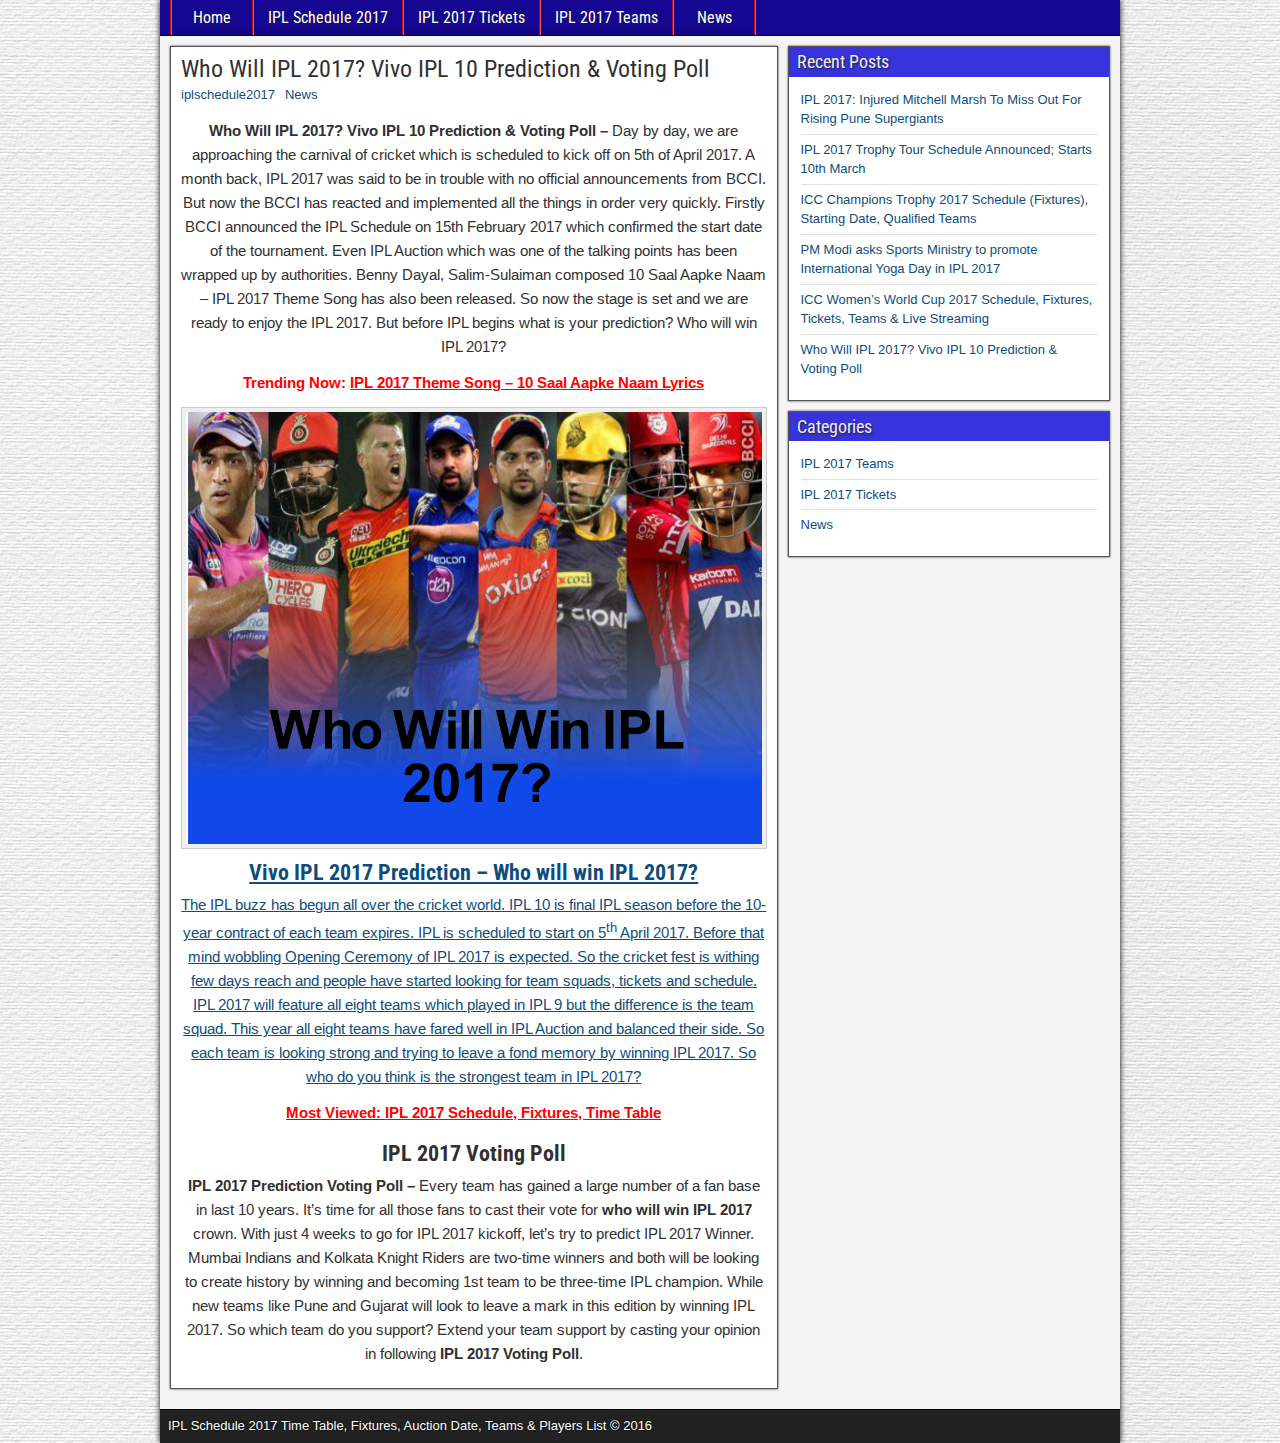
<file: Voting_Poll.html>
<!DOCTYPE html>
<html lang="en-GB">
<head>
<meta charset="UTF-8" />
<meta name="viewport" content="initial-scale=1.0" />
<title>Who Will IPL 2017? Vivo IPL 10 Prediction & Voting Poll | IPL Schedule 2017 Time Table, Fixtures, Auction Date, Teams &amp; Players List</title>


<!-- All in One SEO Pack 2.3.12.1 by Michael Torbert of Semper Fi Web Design[124,278] -->
<meta name="description"  content="Vivo IPL 2017 Prediction - Who will win IPL 2017? | IPL 2017 Voting Poll | Who will Win IPL 2017 | IPL 2017 Winner Prediction | IPL 10 Winner Prediction Voting" />
			<script>
			(function(i,s,o,g,r,a,m){i['GoogleAnalyticsObject']=r;i[r]=i[r]||function(){
			(i[r].q=i[r].q||[]).push(arguments)},i[r].l=1*new Date();a=s.createElement(o),
			m=s.getElementsByTagName(o)[0];a.async=1;a.src=g;m.parentNode.insertBefore(a,m)
			})(window,document,'script','//www.google-analytics.com/analytics.js','ga');

			ga('create', 'UA-89142929-1', 'auto');

			ga('send', 'pageview');
			</script>
<!-- /all in one seo pack -->
<script type="text/javascript">
			window._wpemojiSettings = {"baseUrl":"https:\/\/s.w.org\/images\/core\/emoji\/2.2.1\/72x72\/","ext":".png","svgUrl":"https:\/\/s.w.org\/images\/core\/emoji\/2.2.1\/svg\/","svgExt":".svg","source":{"concatemoji":"http:\/\/\/wp-includes\/js\/wp-emoji-release.min.js?ver=4.7.3"}};
			!function(a,b,c){function d(a){var b,c,d,e,f=String.fromCharCode;if(!k||!k.fillText)return!1;switch(k.clearRect(0,0,j.width,j.height),k.textBaseline="top",k.font="600 32px Arial",a){case"flag":return k.fillText(f(55356,56826,55356,56819),0,0),!(j.toDataURL().length<3e3)&&(k.clearRect(0,0,j.width,j.height),k.fillText(f(55356,57331,65039,8205,55356,57096),0,0),b=j.toDataURL(),k.clearRect(0,0,j.width,j.height),k.fillText(f(55356,57331,55356,57096),0,0),c=j.toDataURL(),b!==c);case"emoji4":return k.fillText(f(55357,56425,55356,57341,8205,55357,56507),0,0),d=j.toDataURL(),k.clearRect(0,0,j.width,j.height),k.fillText(f(55357,56425,55356,57341,55357,56507),0,0),e=j.toDataURL(),d!==e}return!1}function e(a){var c=b.createElement("script");c.src=a,c.defer=c.type="text/javascript",b.getElementsByTagName("head")[0].appendChild(c)}var f,g,h,i,j=b.createElement("canvas"),k=j.getContext&&j.getContext("2d");for(i=Array("flag","emoji4"),c.supports={everything:!0,everythingExceptFlag:!0},h=0;h<i.length;h++)c.supports[i[h]]=d(i[h]),c.supports.everything=c.supports.everything&&c.supports[i[h]],"flag"!==i[h]&&(c.supports.everythingExceptFlag=c.supports.everythingExceptFlag&&c.supports[i[h]]);c.supports.everythingExceptFlag=c.supports.everythingExceptFlag&&!c.supports.flag,c.DOMReady=!1,c.readyCallback=function(){c.DOMReady=!0},c.supports.everything||(g=function(){c.readyCallback()},b.addEventListener?(b.addEventListener("DOMContentLoaded",g,!1),a.addEventListener("load",g,!1)):(a.attachEvent("onload",g),b.attachEvent("onreadystatechange",function(){"complete"===b.readyState&&c.readyCallback()})),f=c.source||{},f.concatemoji?e(f.concatemoji):f.wpemoji&&f.twemoji&&(e(f.twemoji),e(f.wpemoji)))}(window,document,window._wpemojiSettings);
	</script>
		<style type="text/css">
img.wp-smiley,
img.emoji {
	display: inline !important;
	border: none !important;
	box-shadow: none !important;
	height: 1em !important;
	width: 1em !important;
	margin: 0 .07em !important;
	vertical-align: -0.1em !important;
	background: none !important;
	padding: 0 !important;
}
</style>
<style id='wp-polls-inline-css' type='text/css'>
.wp-polls .pollbar {
	margin: 1px;
	font-size: 6px;
	line-height: 8px;
	height: 8px;
	background-image: url('#');
	border: 1px solid #c8c8c8;
}
</style>

<meta property="Frontier Theme" content="1.2.5" />
<link rel="stylesheet" type="text/css" href="css/main.css" />
<style id='wp-polls-inline-css' type='text/css'>
.wp-polls .pollbar {
  margin: 1px;
  font-size: 6px;
  line-height: 8px;
  height: 8px;
  background-image: url('#');
  border: 1px solid #c8c8c8;
}
</style>
  <link rel='stylesheet' id='frontier-font-css'  href='http://fonts.googleapis.com/css?family=Roboto+Condensed%3A400%2C700%7CArimo%3A400%2C700&#038;ver=4.7.3' type='text/css' media='all' />
  <meta property="Frontier Theme" content="1.2.5" />
  <style type="text/css" media="screen">
        #container 	{width: 960px;}
        #header 	{min-height: 140px;}
        #content 	{width: 65%;}
        #sidebar-left 	{width: 35%;}
        #sidebar-right 	{width: 35%;}
  </style>
<style type="text/css" media="screen">
  .page-template-page-cs-php #content, .page-template-page-sc-php #content {width: 65%;}
  .page-template-page-cs-php #sidebar-left, .page-template-page-sc-php #sidebar-left,
  .page-template-page-cs-php #sidebar-right, .page-template-page-sc-php #sidebar-right {width: 35%;}
  .page-template-page-scs-php #content {width: 50%;}
  .page-template-page-scs-php #sidebar-left {width: 25%;}
  .page-template-page-scs-php #sidebar-right {width: 25%;}
</style>
<link rel='stylesheet' id='frontier-responsive-css'  href='css/responsive.css' type='text/css' media='all' />
<style type="text/css" media="screen">
    #header {background-color:#150791;}
    #nav-main {background-color:#150791;}
      #nav-main .nav-main {border-left: 1px solid #b50b0b; border-right: 1px solid #fb5151;}
      #nav-main .nav-main > li, #nav-main .nav-main > ul > .page_item {border-left: 1px solid #fb5151; border-right: 1px solid #b50b0b;}
      #top-bar {background-color: #3733dd;}
      #bottom-bar {background-color:#222222;}
    .blog-view, .comment-author-admin > .comment-body, .bypostauthor > .comment-body {border-top: 6px solid #150791;}
    .page-nav > *, .comment-nav > *, .author-info .title, .comment-reply-link, .widget-title,
    .widget_search .search-submit, .widget_calendar caption {background-color:#3733dd;}
    .genericon {color:#dd3333;}
    a {color:#0E4D7A;}
    a:hover {color:#0000EE;}
</style>
<style>
#imgNews {
    border: 1px solid #ddd;
    border-radius: 4px;
    padding: 5px;
    width: 150px;
}
</style>
<style type="text/css">
  .recentcomments a{display:inline !important;padding:0 !important;margin:0 !important;}
</style>
<style type="text/css" id="custom-background-css">
  body.custom-background
  { background-image: url("img/back.jpg");
  background-position: left top; background-size: auto; background-repeat: repeat; background-attachment: scroll; }
</style>
<script type="text/javascript" src="http://platform-api.sharethis.com/js/sharethis.js#property=58bfac23965cdc0011dacd98&product=sticky-share-buttons"></script>

</head>

<body class="post-template-default single single-post postid-226 single-format-standard custom-background unselectable">
<div id="container" class="cf" itemscope itemtype="http://schema.org/WebPage">
<nav id="nav-main" class="cf stack" itemscope itemtype="http://schema.org/SiteNavigationElement">
  <ul id="menu-nw" class="nav-main">
    <li id="menu-item-52" class="menu-item menu-item-type-post_type menu-item-object-page menu-item-home menu-item-52">
      <a href="index.html">Home</a></li>
      <li id="menu-item-53" class="menu-item menu-item-type-post_type menu-item-object-page menu-item-home menu-item-53">
        <a href="index.html">IPL Schedule 2017</a>
      </li>
    <li id="menu-item-126" class="menu-item menu-item-type-custom menu-item-object-custom current-menu-item menu-item-126">
        <a href="#">IPL 2017 Tickets</a>
      </li>
      <li id="menu-item-124" class="menu-item menu-item-type-custom menu-item-object-custom menu-item-124">
        <a href="team.html">IPL 2017 Teams </a>
      </li>
      <li id="menu-item-124" class="menu-item menu-item-type-custom menu-item-object-custom menu-item-124">
        <a href="news.html">News</a>
      </li>
    </ul>
  </nav>
  <div id="main" class="col-cs cf">

<div id="content" class="cf" itemscope itemtype="http://schema.org/Blog">






<article id="post-152" class="single-view post-152 post type-post status-publish format-standard has-post-thumbnail hentry category-news" itemprop="blogPost" itemscope itemtype="http://schema.org/BlogPosting">


<header class="entry-header cf">
		<h1 class="entry-title" itemprop="headline" >
      <a href="#">Who Will IPL 2017? Vivo IPL 10 Prediction &#038; Voting Poll</a></h1>
	</header>

<div class="entry-byline cf">

			<div class="entry-author author vcard" itemprop="author" itemscope itemtype="http://schema.org/Person">
						<i class="genericon genericon-user"></i>
            <a class="url fn" href="#" itemprop="name" >iplschedule2017</a>
		</div>
			<div class="entry-categories">
			<i class="genericon genericon-category"></i>
      <a href="" rel="category tag">News</a>
    	</div>
	</div>
<div class="entry-content cf" itemprop="text" >
	<!--Ad Injection:top-->
<div style=''><center><script async src="//pagead2.googlesyndication.com/pagead/js/adsbygoogle.js"></script>
<!-- IPL 2017 -->
<p><strong>Who Will IPL 2017? Vivo IPL 10 Prediction &amp; Voting Poll &#8211; </strong>Day by day, we are approaching the carnival of cricket which is scheduled to kick off on 5th of April 2017. A month back, IPL 2017 was said to be in trouble with no official announcements from BCCI. But now the BCCI has reacted and implemented all the things in order very quickly. Firstly BCCI announced the IPL Schedule on 15th February 2017 which confirmed the start date of the tournament. Even IPL Auction which was one of the talking points has been wrapped up by authorities. Benny Dayal, Salim-Sulaiman composed 10 Saal Aapke Naam &#8211; IPL 2017 Theme Song has also been released. So now the stage is set and we are ready to enjoy the IPL 2017. But before IPL begins what is your prediction? Who will win IPL 2017?</p>
<p><span style="color: #ff0000;">
  <strong>Trending Now: <a style="color: #ff0000;" href="#">IPL 2017 Theme Song &#8211; 10 Saal Aapke Naam Lyrics</a></strong></span></p><!--Ad Injection:random-->

<div id="attachment_154" style="width: 2058px" class="wp-caption aligncenter">
  <a href="#">
    <img src="img/voting_win.jpg">
<h2><strong>Vivo IPL 2017 Prediction &#8211; Who will win IPL 2017?</strong></h2>
<p>The IPL buzz has begun all over the cricket world. IPL 10 is final IPL season before the 10-year contract of each team expires. IPL is scheduled to start on 5<sup>th</sup> April 2017. Before that mind wobbling Opening Ceremony of IPL 2017 is expected. So the cricket fest is withing few days reach and people have started looking for team squads, tickets and schedule. IPL 2017 will feature all eight teams which played in IPL 9 but the difference is the team squad. This year all eight teams have fared well in IPL Auction and balanced their side. So each team is looking strong and trying to leave a fond memory by winning IPL 2017. So who do you think is the strongest team in IPL 2017?</p><!--Ad Injection:random-->

<p><span style="color: #ff0000;"><strong>Most Viewed: <a style="color: #ff0000;" href="#">IPL 2017 Schedule, Fixtures, Time Table</a></strong></span></p>
<h2><strong>IPL 2017 Voting Poll</strong></h2>
<p><strong>IPL 2017 Prediction Voting Poll &#8211; </strong>Every team has gained a large number of a fan base in last 10 years. It&#8217;s time for all those fans to cast their vote for <strong>who will win IPL 2017</strong> crown. With just 4 weeks to go for IPL 2017 kickoff, let&#8217;s try to predict IPL 2017 Winner. Mumbai Indians and Kolkata Knight Riders are two-time winners and both will be looking to create history by winning and becoming 1st team to be three-time IPL champion. While new teams like Pune and Gujarat will look to leave a mark in this edition by winning IPL 2017. So which team do you support? Extend your team support by casting your opinion in following <strong>IPL 2017 Voting Poll</strong>.<br />
<div id="polls-2" class="wp-polls">
	<form id="polls_form_2" class="wp-polls-form" action="/index.php" method="post">
		<p style="display: none;"><input type="hidden" id="poll_2_nonce" name="wp-polls-nonce" value="f88bd9ce33" /></p>
		<p style="display: none;"><input type="hidden" name="poll_id" value="2" /></p>
    </div>
</div>
</div>
</div>
</div>
<div id="sidebar-right" class="sidebar cf" itemscope itemtype="http://schema.org/WPSideBar">
		<div id="widgets-wrap-sidebar-right">
			    	<div id="recent-posts-2" class="widget-sidebar frontier-widget widget_recent_entries">
							<h4 class="widget-title">Recent Posts</h4>
      	         <!-- post section-->
								 <ul>
						 			<li>
						 				<a href="Rising_Pune_Supergiants.html">
						 				IPL 2017: Injured Mitchell Marsh To Miss Out For Rising Pune Supergiants</a>
						 			</li>
						 			<li>
						 					<a href="IPL_2017_Trophy.html">IPL 2017 Trophy Tour Schedule Announced; Starts 10th March</a>
						 				</li>
						 			<li>
						 			<a href="icc_champions.html">ICC Champions Trophy 2017 Schedule (Fixtures), Starting Date, Qualified Teams</a>
						 		</li>
						 		<li>
						 			  <a href="Yoga_Day_in_IPL_2017.html">PM Modi asks Sports Ministry to promote International Yoga Day in IPL 2017</a>
						 		</li>
						 		<li>
						 			<a href="icc_women.html">ICC Women&#8217;s World Cup 2017 Schedule, Fixtures, Tickets, Teams &#038; Live Streaming</a>
						 		</li>
						 		<li>
						 			<a href="Voting_Poll.html">Who Will IPL 2017? Vivo IPL 10 Prediction &#038; Voting Poll</a>
						 		</li>
						 	</ul>
		            </div>
    <div id="categories-2" class="widget-sidebar frontier-widget widget_categories"><h4 class="widget-title">Categories</h4>		<ul>
	<li class="cat-item cat-item-11"><a href="team.html" >IPL 2017 Teams</a>
</li>
	<li class="cat-item cat-item-9"><a href="Ticket.html" >IPL 2017 Tickets</a>
</li>
	<li class="cat-item cat-item-2"><a href="news.html" >News</a></li>
		</ul>
</div>
	</div>
	</div>
</div>
<div id="bottom-bar" class="cf">
    <span id="bottom-bar-text">IPL Schedule 2017 Time Table, Fixtures, Auction Date, Teams & Players List &copy; 2016</span>
</div>
</div>
</body>
</html>
</file>
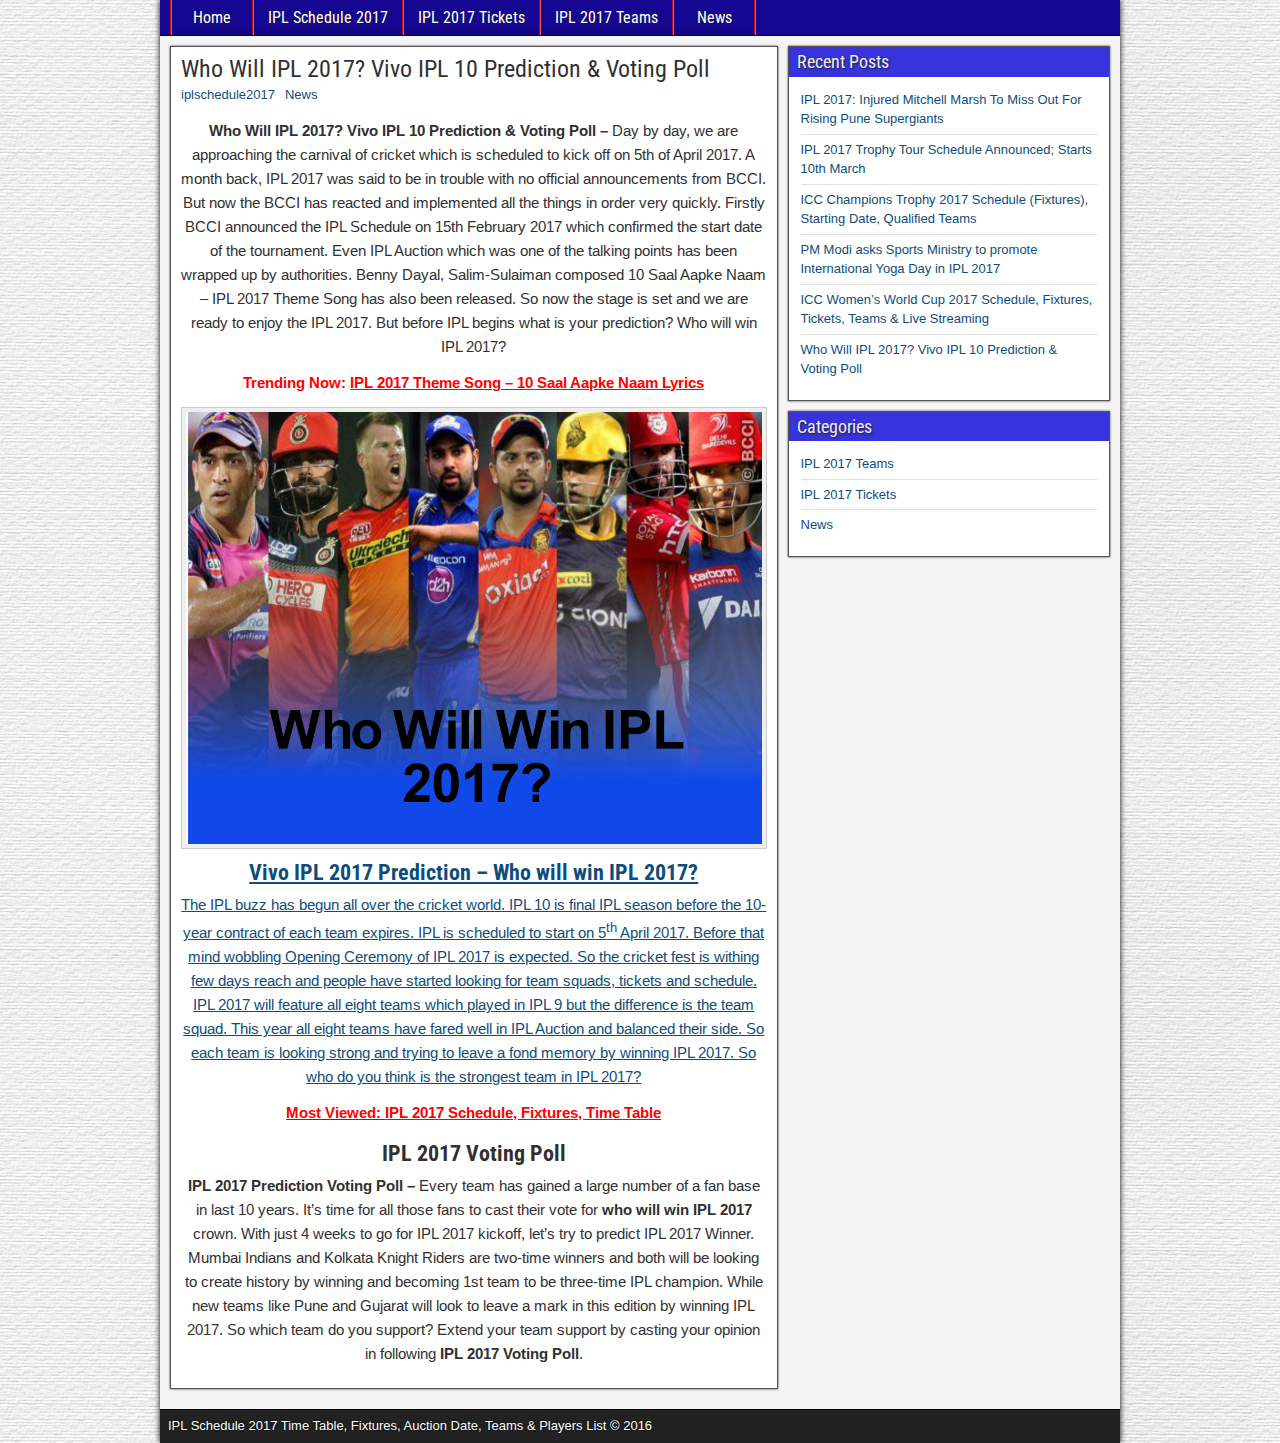
<file: Will_IPL_2017.html>
<!DOCTYPE html>
<html lang="en-GB">
<head>
<meta charset="UTF-8" />
<meta name="viewport" content="initial-scale=1.0" />
<title>Who Will IPL 2017? Vivo IPL 10 Prediction & Voting Poll | IPL Schedule 2017 Time Table, Fixtures, Auction Date, Teams &amp; Players List</title>
<!-- All in One SEO Pack 2.3.12.1 by Michael Torbert of Semper Fi Web Design[124,278] -->
<meta name="description"  content="Vivo IPL 2017 Prediction - Who will win IPL 2017? | IPL 2017 Voting Poll | Who will Win IPL 2017 | IPL 2017 Winner Prediction | IPL 10 Winner Prediction Voting" />
			<script>
			(function(i,s,o,g,r,a,m){i['GoogleAnalyticsObject']=r;i[r]=i[r]||function(){
			(i[r].q=i[r].q||[]).push(arguments)},i[r].l=1*new Date();a=s.createElement(o),
			m=s.getElementsByTagName(o)[0];a.async=1;a.src=g;m.parentNode.insertBefore(a,m)
			})(window,document,'script','//www.google-analytics.com/analytics.js','ga');

			ga('create', 'UA-89142929-1', 'auto');

			ga('send', 'pageview');
			</script>
<!-- /all in one seo pack -->
<script type="text/javascript">
			window._wpemojiSettings = {"baseUrl":"https:\/\/s.w.org\/images\/core\/emoji\/2.2.1\/72x72\/","ext":".png","svgUrl":"https:\/\/s.w.org\/images\/core\/emoji\/2.2.1\/svg\/","svgExt":".svg","source":{"concatemoji":"http:\/\/\/wp-includes\/js\/wp-emoji-release.min.js?ver=4.7.3"}};
			!function(a,b,c){function d(a){var b,c,d,e,f=String.fromCharCode;if(!k||!k.fillText)return!1;switch(k.clearRect(0,0,j.width,j.height),k.textBaseline="top",k.font="600 32px Arial",a){case"flag":return k.fillText(f(55356,56826,55356,56819),0,0),!(j.toDataURL().length<3e3)&&(k.clearRect(0,0,j.width,j.height),k.fillText(f(55356,57331,65039,8205,55356,57096),0,0),b=j.toDataURL(),k.clearRect(0,0,j.width,j.height),k.fillText(f(55356,57331,55356,57096),0,0),c=j.toDataURL(),b!==c);case"emoji4":return k.fillText(f(55357,56425,55356,57341,8205,55357,56507),0,0),d=j.toDataURL(),k.clearRect(0,0,j.width,j.height),k.fillText(f(55357,56425,55356,57341,55357,56507),0,0),e=j.toDataURL(),d!==e}return!1}function e(a){var c=b.createElement("script");c.src=a,c.defer=c.type="text/javascript",b.getElementsByTagName("head")[0].appendChild(c)}var f,g,h,i,j=b.createElement("canvas"),k=j.getContext&&j.getContext("2d");for(i=Array("flag","emoji4"),c.supports={everything:!0,everythingExceptFlag:!0},h=0;h<i.length;h++)c.supports[i[h]]=d(i[h]),c.supports.everything=c.supports.everything&&c.supports[i[h]],"flag"!==i[h]&&(c.supports.everythingExceptFlag=c.supports.everythingExceptFlag&&c.supports[i[h]]);c.supports.everythingExceptFlag=c.supports.everythingExceptFlag&&!c.supports.flag,c.DOMReady=!1,c.readyCallback=function(){c.DOMReady=!0},c.supports.everything||(g=function(){c.readyCallback()},b.addEventListener?(b.addEventListener("DOMContentLoaded",g,!1),a.addEventListener("load",g,!1)):(a.attachEvent("onload",g),b.attachEvent("onreadystatechange",function(){"complete"===b.readyState&&c.readyCallback()})),f=c.source||{},f.concatemoji?e(f.concatemoji):f.wpemoji&&f.twemoji&&(e(f.twemoji),e(f.wpemoji)))}(window,document,window._wpemojiSettings);
	</script>
		<style type="text/css">
img.wp-smiley,
img.emoji {
	display: inline !important;
	border: none !important;
	box-shadow: none !important;
	height: 1em !important;
	width: 1em !important;
	margin: 0 .07em !important;
	vertical-align: -0.1em !important;
	background: none !important;
	padding: 0 !important;
}
</style>
<style id='wp-polls-inline-css' type='text/css'>
.wp-polls .pollbar {
	margin: 1px;
	font-size: 6px;
	line-height: 8px;
	height: 8px;
	background-image: url('#');
	border: 1px solid #c8c8c8;
}
</style>

<meta property="Frontier Theme" content="1.2.5" />
<link rel="stylesheet" type="text/css" href="css/main.css" />
<style id='wp-polls-inline-css' type='text/css'>
.wp-polls .pollbar {
  margin: 1px;
  font-size: 6px;
  line-height: 8px;
  height: 8px;
  background-image: url('#');
  border: 1px solid #c8c8c8;
}
</style>
  <link rel='stylesheet' id='frontier-font-css'  href='http://fonts.googleapis.com/css?family=Roboto+Condensed%3A400%2C700%7CArimo%3A400%2C700&#038;ver=4.7.3' type='text/css' media='all' />
  <meta property="Frontier Theme" content="1.2.5" />
  <style type="text/css" media="screen">
        #container 	{width: 960px;}
        #header 	{min-height: 140px;}
        #content 	{width: 65%;}
        #sidebar-left 	{width: 35%;}
        #sidebar-right 	{width: 35%;}
  </style>
<style type="text/css" media="screen">
  .page-template-page-cs-php #content, .page-template-page-sc-php #content {width: 65%;}
  .page-template-page-cs-php #sidebar-left, .page-template-page-sc-php #sidebar-left,
  .page-template-page-cs-php #sidebar-right, .page-template-page-sc-php #sidebar-right {width: 35%;}
  .page-template-page-scs-php #content {width: 50%;}
  .page-template-page-scs-php #sidebar-left {width: 25%;}
  .page-template-page-scs-php #sidebar-right {width: 25%;}
</style>
<link rel='stylesheet' id='frontier-responsive-css'  href='css/responsive.css' type='text/css' media='all' />
<style type="text/css" media="screen">
    #header {background-color:#150791;}
    #nav-main {background-color:#150791;}
      #nav-main .nav-main {border-left: 1px solid #b50b0b; border-right: 1px solid #fb5151;}
      #nav-main .nav-main > li, #nav-main .nav-main > ul > .page_item {border-left: 1px solid #fb5151; border-right: 1px solid #b50b0b;}
      #top-bar {background-color: #3733dd;}
      #bottom-bar {background-color:#222222;}
    .blog-view, .comment-author-admin > .comment-body, .bypostauthor > .comment-body {border-top: 6px solid #150791;}
    .page-nav > *, .comment-nav > *, .author-info .title, .comment-reply-link, .widget-title,
    .widget_search .search-submit, .widget_calendar caption {background-color:#3733dd;}
    .genericon {color:#dd3333;}
    a {color:#0E4D7A;}
    a:hover {color:#0000EE;}
</style>
<style>
#imgNews {
    border: 1px solid #ddd;
    border-radius: 4px;
    padding: 5px;
    width: 150px;
}
</style>
<style type="text/css">
  .recentcomments a{display:inline !important;padding:0 !important;margin:0 !important;}
</style>
<style type="text/css" id="custom-background-css">
  body.custom-background
  { background-image: url("img/back.jpg");
  background-position: left top; background-size: auto; background-repeat: repeat; background-attachment: scroll; }
</style>
<script type="text/javascript" src="http://platform-api.sharethis.com/js/sharethis.js#property=58bfac23965cdc0011dacd98&product=sticky-share-buttons"></script>

</head>

<body class="post-template-default single single-post postid-226 single-format-standard custom-background unselectable">
<div id="container" class="cf" itemscope itemtype="http://schema.org/WebPage">
<nav id="nav-main" class="cf stack" itemscope itemtype="http://schema.org/SiteNavigationElement">
  <ul id="menu-nw" class="nav-main">
    <li id="menu-item-52" class="menu-item menu-item-type-post_type menu-item-object-page menu-item-home menu-item-52">
      <a href="index.html">Home</a></li>
      <li id="menu-item-53" class="menu-item menu-item-type-post_type menu-item-object-page menu-item-home menu-item-53">
        <a href="index.html">IPL Schedule 2017</a>
      </li>
    <li id="menu-item-126" class="menu-item menu-item-type-custom menu-item-object-custom current-menu-item menu-item-126">
        <a href="#">IPL 2017 Tickets</a>
      </li>
      <li id="menu-item-124" class="menu-item menu-item-type-custom menu-item-object-custom menu-item-124">
        <a href="team.html">IPL 2017 Teams </a>
      </li>
      <li id="menu-item-124" class="menu-item menu-item-type-custom menu-item-object-custom menu-item-124">
        <a href="news.html">News</a>
      </li>
    </ul>
  </nav>
  <div id="main" class="col-cs cf">

<div id="content" class="cf" itemscope itemtype="http://schema.org/Blog">






<article id="post-152" class="single-view post-152 post type-post status-publish format-standard has-post-thumbnail hentry category-news" itemprop="blogPost" itemscope itemtype="http://schema.org/BlogPosting">


<header class="entry-header cf">
		<h1 class="entry-title" itemprop="headline" >
      <a href="#">Who Will IPL 2017? Vivo IPL 10 Prediction &#038; Voting Poll</a></h1>
	</header>

<div class="entry-byline cf">

			<div class="entry-author author vcard" itemprop="author" itemscope itemtype="http://schema.org/Person">
						<i class="genericon genericon-user"></i>
            <a class="url fn" href="#" itemprop="name" >iplschedule2017</a>
		</div>
			<div class="entry-categories">
			<i class="genericon genericon-category"></i>
      <a href="" rel="category tag">News</a>
    	</div>
	</div>
<div class="entry-content cf" itemprop="text" >
	<!--Ad Injection:top-->
<div style=''><center><script async src="//pagead2.googlesyndication.com/pagead/js/adsbygoogle.js"></script>
<!-- IPL 2017 -->
<p><strong>Who Will IPL 2017? Vivo IPL 10 Prediction &amp; Voting Poll &#8211; </strong>Day by day, we are approaching the carnival of cricket which is scheduled to kick off on 5th of April 2017. A month back, IPL 2017 was said to be in trouble with no official announcements from BCCI. But now the BCCI has reacted and implemented all the things in order very quickly. Firstly BCCI announced the IPL Schedule on 15th February 2017 which confirmed the start date of the tournament. Even IPL Auction which was one of the talking points has been wrapped up by authorities. Benny Dayal, Salim-Sulaiman composed 10 Saal Aapke Naam &#8211; IPL 2017 Theme Song has also been released. So now the stage is set and we are ready to enjoy the IPL 2017. But before IPL begins what is your prediction? Who will win IPL 2017?</p>
<p><span style="color: #ff0000;">
  <strong>Trending Now: <a style="color: #ff0000;" href="#">IPL 2017 Theme Song &#8211; 10 Saal Aapke Naam Lyrics</a></strong></span></p><!--Ad Injection:random-->

<div id="attachment_154" style="width: 2058px" class="wp-caption aligncenter">
  <a href="#">
    <img src="img/voting_win.jpg">
<h2><strong>Vivo IPL 2017 Prediction &#8211; Who will win IPL 2017?</strong></h2>
<p>The IPL buzz has begun all over the cricket world. IPL 10 is final IPL season before the 10-year contract of each team expires. IPL is scheduled to start on 5<sup>th</sup> April 2017. Before that mind wobbling Opening Ceremony of IPL 2017 is expected. So the cricket fest is withing few days reach and people have started looking for team squads, tickets and schedule. IPL 2017 will feature all eight teams which played in IPL 9 but the difference is the team squad. This year all eight teams have fared well in IPL Auction and balanced their side. So each team is looking strong and trying to leave a fond memory by winning IPL 2017. So who do you think is the strongest team in IPL 2017?</p><!--Ad Injection:random-->

<p><span style="color: #ff0000;"><strong>Most Viewed: <a style="color: #ff0000;" href="#">IPL 2017 Schedule, Fixtures, Time Table</a></strong></span></p>
<h2><strong>IPL 2017 Voting Poll</strong></h2>
<p><strong>IPL 2017 Prediction Voting Poll &#8211; </strong>Every team has gained a large number of a fan base in last 10 years. It&#8217;s time for all those fans to cast their vote for <strong>who will win IPL 2017</strong> crown. With just 4 weeks to go for IPL 2017 kickoff, let&#8217;s try to predict IPL 2017 Winner. Mumbai Indians and Kolkata Knight Riders are two-time winners and both will be looking to create history by winning and becoming 1st team to be three-time IPL champion. While new teams like Pune and Gujarat will look to leave a mark in this edition by winning IPL 2017. So which team do you support? Extend your team support by casting your opinion in following <strong>IPL 2017 Voting Poll</strong>.<br />
<div id="polls-2" class="wp-polls">
	<form id="polls_form_2" class="wp-polls-form" action="/index.php" method="post">
		<p style="display: none;"><input type="hidden" id="poll_2_nonce" name="wp-polls-nonce" value="f88bd9ce33" /></p>
		<p style="display: none;"><input type="hidden" name="poll_id" value="2" /></p>
    </div>
</div>
</div>
</div>
</div>
<div id="sidebar-right" class="sidebar cf" itemscope itemtype="http://schema.org/WPSideBar">
		<div id="widgets-wrap-sidebar-right">
			    	<div id="recent-posts-2" class="widget-sidebar frontier-widget widget_recent_entries">
							<h4 class="widget-title">Recent Posts</h4>
      	         <!-- post section-->
								 <ul>
						 			<li>
						 				<a href="Rising_Pune_Supergiants.html">
						 				IPL 2017: Injured Mitchell Marsh To Miss Out For Rising Pune Supergiants</a>
						 			</li>
						 			<li>
						 					<a href="IPL_2017_Trophy.html">IPL 2017 Trophy Tour Schedule Announced; Starts 10th March</a>
						 				</li>
						 			<li>
						 			<a href="icc_champions.html">ICC Champions Trophy 2017 Schedule (Fixtures), Starting Date, Qualified Teams</a>
						 		</li>
						 		<li>
						 			  <a href="Yoga_Day_in_IPL_2017.html">PM Modi asks Sports Ministry to promote International Yoga Day in IPL 2017</a>
						 		</li>
						 		<li>
						 			<a href="icc_women.html">ICC Women&#8217;s World Cup 2017 Schedule, Fixtures, Tickets, Teams &#038; Live Streaming</a>
						 		</li>
						 		<li>
						 			<a href="Voting_Poll.html">Who Will IPL 2017? Vivo IPL 10 Prediction &#038; Voting Poll</a>
						 		</li>
						 	</ul>
		            </div>
    <div id="categories-2" class="widget-sidebar frontier-widget widget_categories"><h4 class="widget-title">Categories</h4>		<ul>
	<li class="cat-item cat-item-11"><a href="team.html" >IPL 2017 Teams</a>
</li>
	<li class="cat-item cat-item-9"><a href="Ticket.html" >IPL 2017 Tickets</a>
</li>
	<li class="cat-item cat-item-2"><a href="news.html" >News</a></li>
		</ul>
</div>
	</div>
	</div>
</div>
<div id="bottom-bar" class="cf">
    <span id="bottom-bar-text">IPL Schedule 2017 Time Table, Fixtures, Auction Date, Teams & Players List &copy; 2016</span>
</div>
</div>
</body>
</html>
</file>
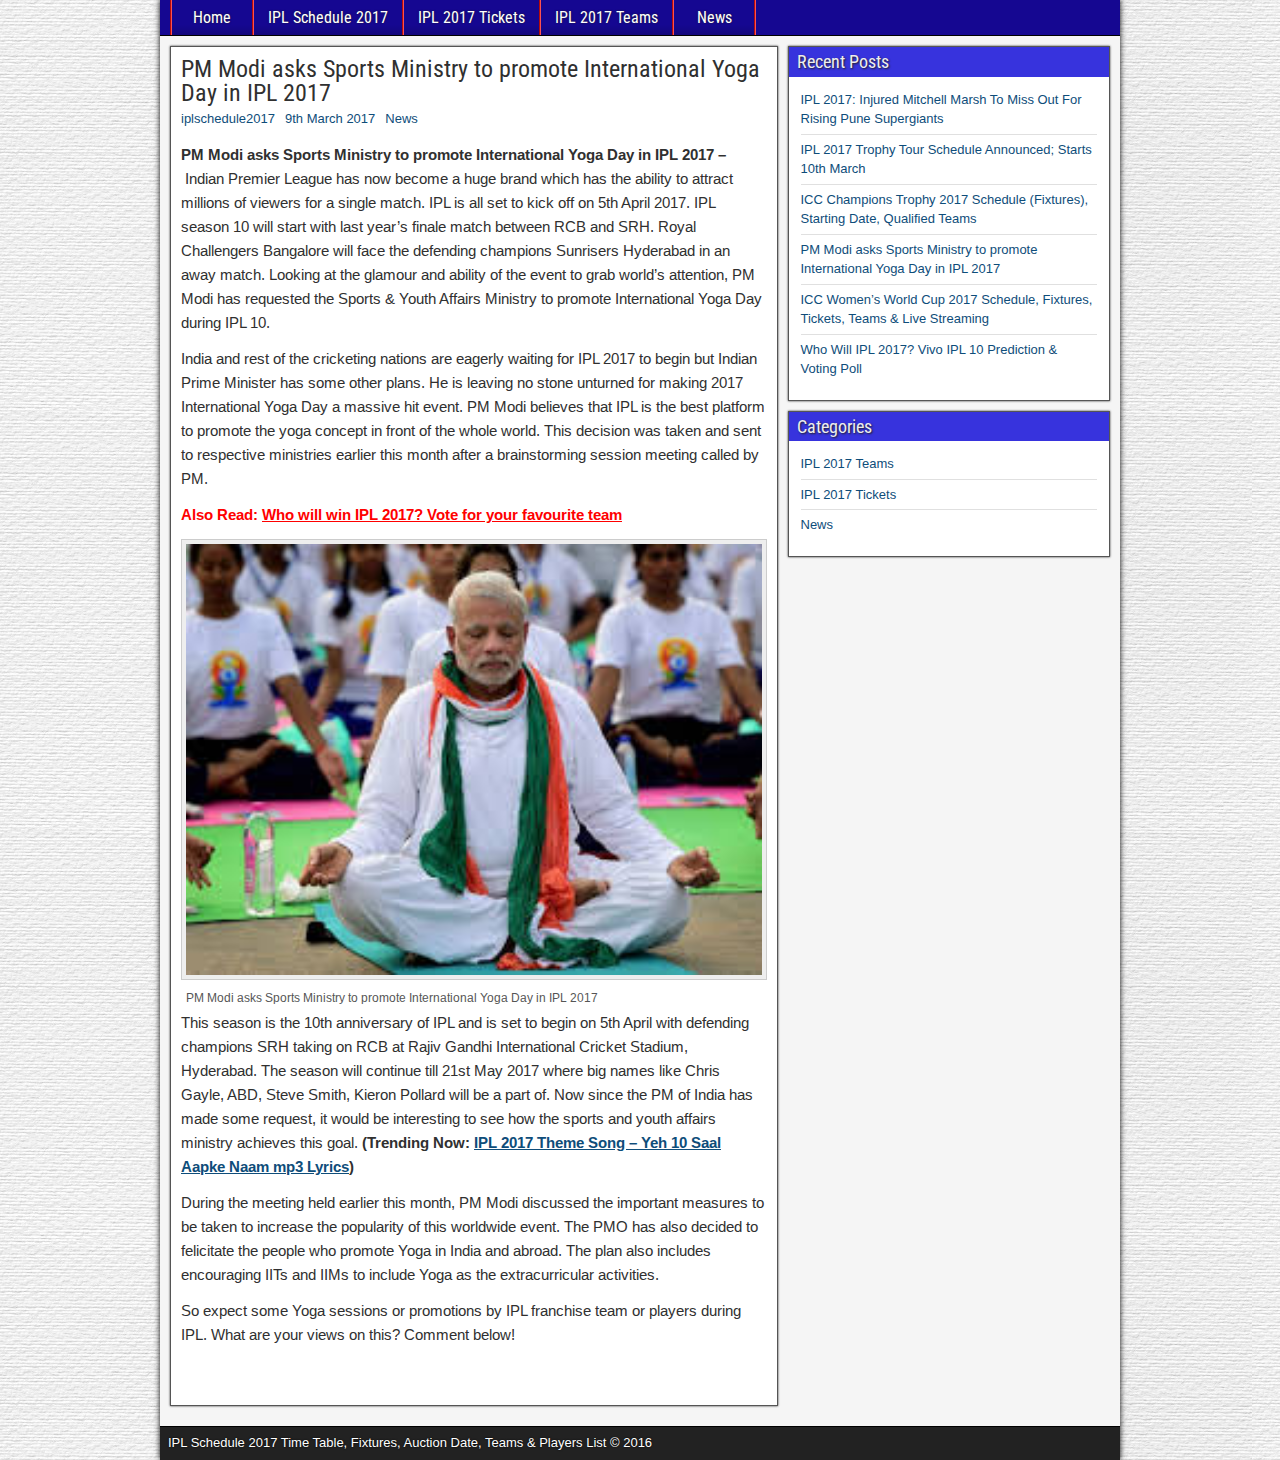
<file: Yoga_Day_in_IPL_2017.html>
<!DOCTYPE html>
<html lang="en-GB">
<head>
<meta charset="UTF-8" />
<meta name="viewport" content="initial-scale=1.0" />
<title>PM Modi asks Sports Ministry to promote International Yoga Day in IPL 2017 | IPL Schedule 2017 Time Table, Fixtures, Auction Date, Teams &amp; Players List</title>
<!-- All in One SEO Pack 2.3.12.1 by Michael Torbert of Semper Fi Web Design[124,292] -->
<meta name="description"  content="PM Modi asks Sports & Youth Affairs Ministry to promote International Yoga Day in IPL 2017 | Yoga Promotion in IPL 2017? | IPL To Promote International Yoga Day" />
			<script>
			(function(i,s,o,g,r,a,m){i['GoogleAnalyticsObject']=r;i[r]=i[r]||function(){
			(i[r].q=i[r].q||[]).push(arguments)},i[r].l=1*new Date();a=s.createElement(o),
			m=s.getElementsByTagName(o)[0];a.async=1;a.src=g;m.parentNode.insertBefore(a,m)
			})(window,document,'script','//www.google-analytics.com/analytics.js','ga');
			ga('create', 'UA-89142929-1', 'auto');
			ga('send', 'pageview');
			</script>
<!-- /all in one seo pack -->
<script type="text/javascript">
			window._wpemojiSettings = {"baseUrl":"https:\/\/s.w.org\/images\/core\/emoji\/2.2.1\/72x72\/","ext":".png","svgUrl":"https:\/\/s.w.org\/images\/core\/emoji\/2.2.1\/svg\/","svgExt":".svg","source":{"concatemoji":"http:\/\/\/wp-includes\/js\/wp-emoji-release.min.js?ver=4.7.3"}};
			!function(a,b,c){function d(a){var b,c,d,e,f=String.fromCharCode;if(!k||!k.fillText)return!1;switch(k.clearRect(0,0,j.width,j.height),k.textBaseline="top",k.font="600 32px Arial",a){case"flag":return k.fillText(f(55356,56826,55356,56819),0,0),!(j.toDataURL().length<3e3)&&(k.clearRect(0,0,j.width,j.height),k.fillText(f(55356,57331,65039,8205,55356,57096),0,0),b=j.toDataURL(),k.clearRect(0,0,j.width,j.height),k.fillText(f(55356,57331,55356,57096),0,0),c=j.toDataURL(),b!==c);case"emoji4":return k.fillText(f(55357,56425,55356,57341,8205,55357,56507),0,0),d=j.toDataURL(),k.clearRect(0,0,j.width,j.height),k.fillText(f(55357,56425,55356,57341,55357,56507),0,0),e=j.toDataURL(),d!==e}return!1}function e(a){var c=b.createElement("script");c.src=a,c.defer=c.type="text/javascript",b.getElementsByTagName("head")[0].appendChild(c)}var f,g,h,i,j=b.createElement("canvas"),k=j.getContext&&j.getContext("2d");for(i=Array("flag","emoji4"),c.supports={everything:!0,everythingExceptFlag:!0},h=0;h<i.length;h++)c.supports[i[h]]=d(i[h]),c.supports.everything=c.supports.everything&&c.supports[i[h]],"flag"!==i[h]&&(c.supports.everythingExceptFlag=c.supports.everythingExceptFlag&&c.supports[i[h]]);c.supports.everythingExceptFlag=c.supports.everythingExceptFlag&&!c.supports.flag,c.DOMReady=!1,c.readyCallback=function(){c.DOMReady=!0},c.supports.everything||(g=function(){c.readyCallback()},b.addEventListener?(b.addEventListener("DOMContentLoaded",g,!1),a.addEventListener("load",g,!1)):(a.attachEvent("onload",g),b.attachEvent("onreadystatechange",function(){"complete"===b.readyState&&c.readyCallback()})),f=c.source||{},f.concatemoji?e(f.concatemoji):f.wpemoji&&f.twemoji&&(e(f.twemoji),e(f.wpemoji)))}(window,document,window._wpemojiSettings);
	</script>
		<style type="text/css">
img.wp-smiley,
img.emoji {
	display: inline !important;
	border: none !important;
	box-shadow: none !important;
	height: 1em !important;
	width: 1em !important;
	margin: 0 .07em !important;
	vertical-align: -0.1em !important;
	background: none !important;
	padding: 0 !important;
}
</style>
<style id='wp-polls-inline-css' type='text/css'>
.wp-polls .pollbar {
	margin: 1px;
	font-size: 6px;
	line-height: 8px;
	height: 8px;
	background-image: url('#');
	border: 1px solid #c8c8c8;
}
</style>

<meta property="Frontier Theme" content="1.2.5" />
<link rel="stylesheet" type="text/css" href="css/main.css" />
<style id='wp-polls-inline-css' type='text/css'>
.wp-polls .pollbar {
  margin: 1px;
  font-size: 6px;
  line-height: 8px;
  height: 8px;
  background-image: url('#');
  border: 1px solid #c8c8c8;
}
</style>
  <link rel='stylesheet' id='frontier-font-css'  href='http://fonts.googleapis.com/css?family=Roboto+Condensed%3A400%2C700%7CArimo%3A400%2C700&#038;ver=4.7.3' type='text/css' media='all' />
  <meta property="Frontier Theme" content="1.2.5" />
  <style type="text/css" media="screen">
        #container 	{width: 960px;}
        #header 	{min-height: 140px;}
        #content 	{width: 65%;}
        #sidebar-left 	{width: 35%;}
        #sidebar-right 	{width: 35%;}
  </style>
<style type="text/css" media="screen">
  .page-template-page-cs-php #content, .page-template-page-sc-php #content {width: 65%;}
  .page-template-page-cs-php #sidebar-left, .page-template-page-sc-php #sidebar-left,
  .page-template-page-cs-php #sidebar-right, .page-template-page-sc-php #sidebar-right {width: 35%;}
  .page-template-page-scs-php #content {width: 50%;}
  .page-template-page-scs-php #sidebar-left {width: 25%;}
  .page-template-page-scs-php #sidebar-right {width: 25%;}
</style>
<link rel='stylesheet' id='frontier-responsive-css'  href='css/responsive.css' type='text/css' media='all' />
<style type="text/css" media="screen">
    #header {background-color:#150791;}
    #nav-main {background-color:#150791;}
      #nav-main .nav-main {border-left: 1px solid #b50b0b; border-right: 1px solid #fb5151;}
      #nav-main .nav-main > li, #nav-main .nav-main > ul > .page_item {border-left: 1px solid #fb5151; border-right: 1px solid #b50b0b;}
      #top-bar {background-color: #3733dd;}
      #bottom-bar {background-color:#222222;}
    .blog-view, .comment-author-admin > .comment-body, .bypostauthor > .comment-body {border-top: 6px solid #150791;}
    .page-nav > *, .comment-nav > *, .author-info .title, .comment-reply-link, .widget-title,
    .widget_search .search-submit, .widget_calendar caption {background-color:#3733dd;}
    .genericon {color:#dd3333;}
    a {color:#0E4D7A;}
    a:hover {color:#0000EE;}
</style>
<style>
#imgNews {
    border: 1px solid #ddd;
    border-radius: 4px;
    padding: 5px;
    width: 150px;
}
</style>
<style type="text/css">
  .recentcomments a{display:inline !important;padding:0 !important;margin:0 !important;}
</style>
<style type="text/css" id="custom-background-css">
  body.custom-background
  { background-image: url("img/back.jpg");
  background-position: left top; background-size: auto; background-repeat: repeat; background-attachment: scroll; }
</style>
<script type="text/javascript" src="http://platform-api.sharethis.com/js/sharethis.js#property=58bfac23965cdc0011dacd98&product=sticky-share-buttons"></script>

</head>

<body class="post-template-default single single-post postid-226 single-format-standard custom-background unselectable">
<div id="container" class="cf" itemscope itemtype="http://schema.org/WebPage">
<nav id="nav-main" class="cf stack" itemscope itemtype="http://schema.org/SiteNavigationElement">
  <ul id="menu-nw" class="nav-main">
    <li id="menu-item-52" class="menu-item menu-item-type-post_type menu-item-object-page menu-item-home menu-item-52">
      <a href="index.html">Home</a></li>
      <li id="menu-item-53" class="menu-item menu-item-type-post_type menu-item-object-page menu-item-home menu-item-53">
        <a href="index.html">IPL Schedule 2017</a>
      </li>
    <li id="menu-item-126" class="menu-item menu-item-type-custom menu-item-object-custom current-menu-item menu-item-126">
        <a href="#">IPL 2017 Tickets</a>
      </li>
      <li id="menu-item-124" class="menu-item menu-item-type-custom menu-item-object-custom menu-item-124">
        <a href="team.html">IPL 2017 Teams </a>
      </li>
      <li id="menu-item-124" class="menu-item menu-item-type-custom menu-item-object-custom menu-item-124">
        <a href="news.html">News</a>
      </li>
    </ul>
  </nav>
  <div id="main" class="col-cs cf">

  <div id="content" class="cf" itemscope itemtype="http://schema.org/Blog">






  <article id="post-194" class="single-view post-194 post type-post status-publish format-standard has-post-thumbnail hentry category-news" itemprop="blogPost" itemscope itemtype="http://schema.org/BlogPosting">


  <header class="entry-header cf">
  		<h1 class="entry-title" itemprop="headline" ><a href="#">PM Modi asks Sports Ministry to promote International Yoga Day in IPL 2017</a></h1>
  	</header>

  <div class="entry-byline cf">
  			<div class="entry-author author vcard" itemprop="author" itemscope itemtype="http://schema.org/Person">
  						<i class="genericon genericon-user"></i><a class="url fn" href="#" itemprop="name" >iplschedule2017</a>
  		</div>
  			<div class="entry-date" itemprop="datePublished" >
  			<i class="genericon genericon-day"></i><a class="updated" href="">9th March 2017</a>
  		</div>
  			<div class="entry-categories">
  			<i class="genericon genericon-category"></i>
        <a href="news.html" rel="category tag">News</a>
  		</div>
  	</div>
  <div class="entry-content cf" itemprop="text" >
<p>
  <strong>PM Modi asks Sports Ministry to promote International Yoga Day in IPL 2017 &#8211; </strong>Indian Premier League has now become a huge brand which has the ability to attract millions of viewers for a single match. IPL is all set to kick off on 5th April 2017. IPL season 10 will start with last year&#8217;s finale match between RCB and SRH. Royal Challengers Bangalore will face the defending champions Sunrisers Hyderabad in an away match. Looking at the glamour and ability of the event to grab world&#8217;s attention, PM Modi has requested the Sports &amp; Youth Affairs Ministry to promote International Yoga Day during IPL 10.</p><!--Ad Injection:random-->
  <p>India and rest of the cricketing nations are eagerly waiting for IPL 2017 to begin but Indian Prime Minister has some other plans. He is leaving no stone unturned for making 2017 International Yoga Day a massive hit event. PM Modi believes that IPL is the best platform to promote the yoga concept in front of the whole world. This decision was taken and sent to respective ministries earlier this month after a brainstorming session meeting called by PM.</p><!--Ad Injection:random-->
  <p><span style="color: #ff0000;"><strong>Also Read:
    <a style="color: #ff0000;" href="#">Who will win IPL 2017? Vote for your favourite team</a></strong></span></p>
  <div id="attachment_196" style="width: 670px" class="wp-caption aligncenter">
    <img class="size-full wp-image-196" src="img/post4.jpg" sizes="(max-width: 660px) 100vw, 660px" /><p class="wp-caption-text">PM Modi asks Sports Ministry to promote International Yoga Day in IPL 2017</p></div>
  <p>This season is the 10th anniversary of IPL and is set to begin on 5th April with defending champions SRH taking on RCB at Rajiv Gandhi International Cricket Stadium, Hyderabad. The season will continue till 21st May 2017 where big names like Chris Gayle, ABD, Steve Smith, Kieron Pollard will be a part of. Now since the PM of India has made some request, it would be interesting to see how the sports and youth affairs ministry achieves this goal.
    <strong>(Trending Now: <a href="#">IPL 2017 Theme Song &#8211; Yeh 10 Saal Aapke Naam mp3 Lyrics</a>)</strong></p>
  <p>During the meeting held earlier this month, PM Modi discussed the important measures to be taken to increase the popularity of this worldwide event. The PMO has also decided to felicitate the people who promote Yoga in India and abroad. The plan also includes encouraging IITs and IIMs to include Yoga as the extracurricular activities.</p>
  <p>So expect some Yoga sessions or promotions by IPL franchise team or players during IPL. What are your views on this? Comment below!</p>
  <p>&nbsp;</p>
  </article>
</div>
<div id="sidebar-right" class="sidebar cf" itemscope itemtype="http://schema.org/WPSideBar">
		<div id="widgets-wrap-sidebar-right">
			    	<div id="recent-posts-2" class="widget-sidebar frontier-widget widget_recent_entries">
							<h4 class="widget-title">Recent Posts</h4>
								<!--post sextion -->
								<ul>
									<li>
										<a href="Rising_Pune_Supergiants.html">
										IPL 2017: Injured Mitchell Marsh To Miss Out For Rising Pune Supergiants</a>
									</li>
									<li>
											<a href="IPL_2017_Trophy.html">IPL 2017 Trophy Tour Schedule Announced; Starts 10th March</a>
										</li>
									<li>
									<a href="icc_champions.html">ICC Champions Trophy 2017 Schedule (Fixtures), Starting Date, Qualified Teams</a>
								</li>
								<li>
									  <a href="Yoga_Day_in_IPL_2017.html">PM Modi asks Sports Ministry to promote International Yoga Day in IPL 2017</a>
								</li>
								<li>
									<a href="icc_women.html">ICC Women&#8217;s World Cup 2017 Schedule, Fixtures, Tickets, Teams &#038; Live Streaming</a>
								</li>
								<li>
									<a href="Voting_Poll.html">Who Will IPL 2017? Vivo IPL 10 Prediction &#038; Voting Poll</a>
								</li>
							</ul>
		</div>
    <div id="categories-2" class="widget-sidebar frontier-widget widget_categories"><h4 class="widget-title">Categories</h4>		<ul>
	<li class="cat-item cat-item-11"><a href="team.html" >IPL 2017 Teams</a>
</li>
	<li class="cat-item cat-item-9"><a href="Ticket.html" >IPL 2017 Tickets</a>
</li>
	<li class="cat-item cat-item-2"><a href="news.html" >News</a></li>
		</ul>
</div>
	</div>
	</div>
</div>
<div id="bottom-bar" class="cf">
    <span id="bottom-bar-text">IPL Schedule 2017 Time Table, Fixtures, Auction Date, Teams & Players List &copy; 2016</span>
</div>
</div>
</body>
</html>
</file>
<file: css/main.css>
/*
Theme Name: Frontier
Theme URI: http://ronangelo.com/frontier/
Description: Frontier is a multi-purpose, HTML5 and CSS3 WordPress theme. It lets you choose between 1, 2 or 3 column layouts while offering independent template layouts for pages. The theme's responsive design makes it compatible with a wide variety of devices and screen resolutions. Frontier is easy to customize through its wide array of options that are simple and easy to understand. It has a lot of strategically placed Widget Areas and Action Hooks that helps achieve a higher level of customization. Theme features include favicons, logos, header images, color options, custom css, a simple image slider, rtl support, basic schema.org markup and a whole lot more. Frontier accomplishes all this while maintaining a minimal file size for a fast and efficient WordPress experience.
Author: ronangelo
Author URI: http://ronangelo.com/
Version: 1.2.5
Tags: black, blue, white, dark, light, one-column, two-columns, three-columns, left-sidebar, right-sidebar, fixed-layout, responsive-layout, custom-background, custom-colors, custom-header, custom-menu, editor-style, featured-images, flexible-header, full-width-template, sticky-post, theme-options, threaded-comments, microformats, translation-ready, rtl-language-support
Text Domain: frontier
License: GNU General Public License, Version 3 or later
License URI: http://www.gnu.org/licenses/gpl.html

This theme is distributed in the hope that it will be useful, but WITHOUT ANY WARRANTY;
without even the implied warranty of MERCHANTABILITY or FITNESS FOR A PARTICULAR PURPOSE.

IMPORTANT: Do not edit this file. All your modifications will be deleted when the theme is updated. It is recommended to either use the Custom CSS option for CSS changes or use a child-theme if you also plan to modify HTML & PHP.
--------------------------------------------- */

/* Tablet Landscape */
@media screen and (max-width: 1060px) {
    #primary { width:67%; }
    #secondary { width:30%; margin-left:3%;}
}

/* Tabled Portrait */
@media screen and (max-width: 768px) {
    #primary { width:100%; }
    #secondary { width:100%; margin:0; border:none; }
}

@media (min-device-width:600px) {
    img[data-src-600px] {
        content: attr(data-src-600px, url);
    }
}

@media (min-device-width:800px) {
    img[data-src-800px] {
        content: attr(data-src-800px, url);
    }
}

html { font-size:100%; }
img { max-width: 100%; }

@media (min-width: 640px) { body {font-size:1rem;} }
@media (min-width:960px) { body {font-size:1.2rem;} }
@media (min-width:1100px) { body {font-size:1.5rem;} }

html, body, h1, h2, h3, h4, h5, h6, p, img, ul, ol, li, form, fieldset {
	border: none;
	margin: 0;
	padding: 0;
	list-style: none;
	vertical-align: baseline;
}

html {
	-webkit-box-sizing: border-box;
	-moz-box-sizing: border-box;
	box-sizing: border-box;
}

*,
*:before,
*:after {
	-webkit-box-sizing: inherit;
	-moz-box-sizing: inherit;
	box-sizing: inherit;
}

body {
	background-color: #505050;
	color: #303030;
	font-family: Arial, Sans-serif;
	font-size: 13px;
	line-height: 1.5;
}

article, aside, details, figcaption, figure, footer, header, nav, section, summary {
	display: block;
}

embed, iframe, object, video {
	max-width: 100%;
}

h1 {font-size: 24px; font-size: 1.500rem;}
h2 {font-size: 22px; font-size: 1.375rem;}
h3 {font-size: 20px; font-size: 1.250rem;}
h4 {font-size: 18px; font-size: 1.125rem;}
h5 {font-size: 16px; font-size: 1.000rem;}
h6 {font-size: 14px; font-size: 0.875rem;}

h1, h2, h3, h4, h5, h6 {
	clear: both;
	font-family: 'Roboto Condensed', Sans-serif;
	font-weight: inherit;
	line-height: 1.2;
}

a {
	color: #0E4D7A;
	cursor: pointer;
	text-decoration: none;
}

a:hover {color: #0000EE;}

pre {
	background-color: #F0F0F0;
	border: 1px solid #AAA;
	margin: 8px 0;
	padding: 8px;
	overflow: auto;
	-ms-word-wrap: normal;
	word-wrap: normal;
}

pre, code {
	font-size: 13px;
	font-size: 0.813rem;
	line-height: 1.55;
}

blockquote {
	background-color: #EDEDED;
	border-left: 6px solid #687888;
	margin: 20px;
	padding: 10px 14px 2px;
	font-style: italic;
}

blockquote cite {
	display: block;
	margin-top: 8px;
	text-align: right;
	font-style: normal;
	font-size: small;
}

dl {padding-left: 20px;}
dt {font-weight: bold;}
dd {margin: 0 0 10px;}

table {
	width: 98%;
	border-collapse: collapse;
	margin: 10px auto;
}
th {
	background-color: #DDD;
	font-weight: normal;
}
th, td {
	border: 1px solid #AAA;
	font-size: 14px;
	font-size: 0.875rem;
}

ul, ol {
	margin-top: 4px;
	margin-bottom: 8px;
	padding-left: 20px;
}
ul ul, ol ol {padding-left: 15px;}

li {
	margin-top: 4px;
	margin-bottom: 4px;
	margin-left: 15px;
	margin-right: 0;
}

address {margin-bottom: 10px;}

.cf:before,
.cf:after {
    clear: both;
    content: "";
    display: table;
}

/*----------------------------------------------
	Main Structure
-----------------------------------------------*/
#container {
	margin: 0 auto;
	box-shadow: 0 0 6px #000;
}

#top-bar {
	background-color: #222;
	border-bottom: 1px solid #000;
	padding: 4px;
	min-height: 34px;
	width: 100%;
}
#top-bar-info {
	float: left;
	margin-top: 2px;
}
#site-title, #site-description {
	display: inline-block;
	margin-right: 4px;
	line-height: 1;
	vertical-align: bottom;
}
#site-title {font-size: 20px;}
#site-title a {color: #DC8300;}
#site-description {
	color: #CCC;
	font-size: 15px;
}

#header {
	background-color: #FFF;
	background-position: center;
	border-bottom: 1px solid #000;
	width: 100%;
}
#header-logo {display: inline-block;}
#header-logo, #header-logo img {
	max-width: 100%;
	float: left;
}

#below-menu {width: 100%;}

#main {
	background-color: #F5F5F5;
	padding: 5px;
	width: 100%;
}

#content {
	display: inline-block;
	padding: 5px;
}

.sidebar {
	display: inline-block;
	float: left;
	padding: 5px;
}

#footer {width: 100%;}

#bottom-bar {
	background-color: #222;
	color: #FFF;
	width: 100%;
	min-height: 34px;
	border-top: 1px solid #000;
	text-shadow: 0 0 2px #000;
}

#bottom-bar a {color: #DC8300;}

#bottom-bar-text {
	float: left;
	padding: 6px 8px;
}

#theme-link {
	float: right;
	margin: 6px 10px;
	font-family: 'Roboto Condensed', Sans-serif;
	font-size: 15px;
}

#theme-link a {color: #CCC;}

#theme-link a:hover {color: #DC8300;}

/* No Sidebar */
.col-c #content, #content.no-sidebars {
	width: 100%;
	max-width: 100%;
}

/* 1 Sidebar - Left */
.col-sc #content {float: right;}

/* 1 Sidebar - Right */
.col-cs #content {float: left;}

/* 2 Sidebars - Left */
.col-ssc #content {float: right;}

/* 2 Sidebars - Right */
.col-css #content {float: left;}

/* 2 Sidebars - Left & Right */
.col-scs #sidebar-left {
	float: left;
	margin-right: 0;
}
.col-scs #sidebar-right {
	float: right;
	margin-left: -4px;
}

.page-template-page-sc-php #main #content {float: right;}
.page-template-page-cs-php #main #content {float: left;}
.page-template-page-scs-php #main #content  {float: none;}
.page-template-page-scs-php #main #sidebar-left {
	float: left;
	margin-right: 0;
}
.page-template-page-scs-php #main #sidebar-right {
	float: right;
	margin-left: -4px;
}

/*----------------------------------------------
	Navigation Menus
-----------------------------------------------*/
#nav-main {
	background-color: #2A5A8E;
	width: 100%;
	border-bottom: 1px solid #000;
	padding-left: 10px;
	line-height: 1.2;
}
#nav-main * {
	-webkit-transition: all 0.14s ease-out;
	-moz-transition: all 0.14s ease-out;
	transition: all 0.14s ease-out;
}

#nav-main ul, #nav-main li, #nav-top ul, #nav-top li {
	margin: 0;
	padding: 0;
	list-style: none;
}

#nav-main .nav-main {
	position: relative;
	float: left;
	border-left: 1px solid #023266;
	border-right: 1px solid #4878AC;
	z-index: 300;
}
#nav-main .nav-main li {
	float: left;
	position: relative;
}

#nav-main .nav-main > li, #nav-main .nav-main > ul > .page_item {
	background: linear-gradient(to bottom, transparent 70%, rgba(0, 0, 0, 0.15) 100%);
	border-right: 1px solid #023266;
	border-left: 1px solid #4878AC;
}

#nav-main .nav-main > li > a, #nav-main .nav-main > ul > .page_item > a {
	min-width: 80px;
	text-align: center;
}

#nav-main .nav-main a {
	display: block;
	padding: 8px 14px;
	color: #FFF;
	font-family: 'Roboto Condensed', Sans-serif;
	font-size: 16px;
	text-shadow: 0 0 2px #222;
}
#nav-main .nav-main a:hover {
	background-color: #FFF;
	color: #000;
	text-shadow: none;
}

#nav-main .menu-item-has-children > a:after,
#nav-main .page_item_has_children > a:after {
	font-family: "Genericons";
	content: "\f431";
	vertical-align: top;
	padding-left: 4px;
}

#nav-main .sub-menu, #nav-main .children {
	background-color: #2B2B2B;
	position: absolute;
	float: left;
	width: 180px;
	border: 1px solid #000;
	box-shadow: 0 1px 4px #000;
	z-index: 990;
	display: none;
}

#nav-main .sub-menu li, #nav-main .children li {
	border-top: 1px solid #3B3B3B;
	border-bottom: 1px solid #000;
}

#nav-main .sub-menu li:first-child,
#nav-main .children li:first-child {border-top: none;}
#nav-main .sub-menu li:last-child,
#nav-main .children li:last-child {border-bottom: none;}

#nav-main .sub-menu a, #nav-main .children a {
	float: left;
	width: 178px;
	padding: 10px 14px;
	font-size: 15px;
}

#nav-main .sub-menu .sub-menu, #nav-main .children .children {top: -1px;}

#nav-main li:hover > ul {display: inline;}

#nav-main .drop-toggle {
	display: none;
}

#nav-main .genericon-menu {
	color: #FFF;
	font-size: 30px;
	height: auto;
	padding: 5px 10px;
	width: auto;
}

#nav-top {float: right;}
#nav-top .nav-top, #nav-top .nav-top li {float: left;}
#nav-top .nav-top a {
	display: block;
	margin-top: 2px;
	padding: 0 18px;
	color: #FFF;
	font-family: 'Roboto Condensed', Sans-serif;
	font-size: 14px;
}

/*----------------------------------------------
	Post Elements
-----------------------------------------------*/
.blog-view, .single-view, .author-info, .archive-info, .form-404 {
	background-color: #FFF;
	border: 1px solid #555;
	box-shadow: 0 0 2px #333;
	margin: 0 0 10px;
	padding: 10px;
	-ms-word-wrap: break-word;
	word-wrap: break-word;
}

.archive-description {
	border-top: 2px dotted #888;
	margin-top: 8px;
	padding-top: 2px;
}

.form-404 h2 {
	border-bottom: 2px dotted #888;
	padding-bottom: 10px;
}
.form-404 p {margin: 4px 0 10px;}

.blog-view {border-top: 6px solid #2A5A8E;}

.blog-view.sticky {
	background-color: #FFDC8A;
	border-top: 6px solid #222;
}

.entry-header {margin-bottom: 4px;}
.entry-title {line-height: 1;}
.entry-title a {color: #303030;}

.sticky .entry-title:before {
	font-family: "Genericons";
	content: "\f308";
	vertical-align: top;
	padding-right: 4px;
	display: inline-block;
}

.entry-byline * {line-height: 20px;}
.entry-author,
.entry-date,
.entry-categories,
.entry-comment-info {
	float: left;
	margin-right: 10px;
}

.single-view .entry-byline {
	margin-bottom: 10px;
}

.entry-thumbnail {
	float: left;
	padding-right: 8px;
}
.entry-thumbnail .post-thumbnail {
	display: table;
	background-color: #EEE;
	border: 1px solid #888;
	padding: 3px;
}
.entry-thumbnail img {
	float: left;
	width: auto;
	max-width: none;
}

.continue-reading {
	background: #EEE;
	background: -moz-linear-gradient(top, #FBFBFB 0%, #E5E5E5 100%);
	background: -webkit-linear-gradient(top, #FBFBFB 0%, #E5E5E5 100%);
	background: linear-gradient(to bottom, #FBFBFB 0%, #E5E5E5 100%);
	display: inline-block;
	float: right;
	padding: 2px 10px;
	color: #555;
	border: 1px solid #CCC;
	border-radius: 4px;
}
.continue-reading:hover {
	border-color: #AAA;
	color: #333;
}
.sticky .continue-reading {border-color: #AAA;}

.blog-view .entry-content {
	padding-top: 4px;
	padding-bottom: 4px;
	font-family: Arimo, Sans-serif;
	font-size: 14px;
	font-size: 0.875rem;
	line-height: 1.55;
}
.single-view .entry-content {
	font-family: Arimo, Sans-serif;
	font-size: 15px;
	font-size: 0.938rem;
	line-height: 1.6;
}

.entry-footer {clear: both;}
.entry-updated {
	color: #555;
	font-size: 11px;
	padding: 2px 0;
}
.entry-tags {padding: 2px 0;}

.blog-nav, .post-nav {margin-bottom: 10px;}

.blog-nav {padding: 4px 0;}

.link-prev {float: left;}
.link-next {float: right;}

.link-prev a,
.link-next a {
	background-color: #FFF;
	display: inline-block;
	padding: 2px 8px;
	border: 1px solid #555;
	box-shadow: 0 0 2px #333;
	color: #333;
}
.link-prev a:hover,
.link-next a:hover {
	color: #333;
}

.attachment-nav div a {
	background-color: #DDD;
	border: none;
	box-shadow: none;
	text-decoration: none;
}

.page-nav, .comment-nav {
	display: block;
	padding: 2px 0;
	font-family: Arimo, Sans-serif;
	font-size: 13px;
	line-height: 20px;
}
.page-nav > *, .comment-nav > * {
	background-color: #2A5A8E;
	color: #FFF;
	display: inline-block;
	padding: 2px 8px;
	border-radius: 3px;
}
.page-nav a, .comment-nav a {
	text-decoration: none;
}
.page-nav a:hover, .comment-nav a:hover {
	color: #FFF;
	text-decoration: underline;
}

/*-------------------------------------
	Post Content
--------------------------------------*/
.entry-content a {text-decoration: underline;}

.entry-content p, .comment-content p {margin: 4px 0 12px;}

.entry-excerpt p {margin: 0 0 4px;}

.entry-content h1,
.entry-content h2,
.entry-content h3,
.entry-content h4,
.entry-content h5,
.entry-content h6,
.comment-content h1,
.comment-content h2,
.comment-content h3,
.comment-content h4,
.comment-content h5,
.comment-content h6 {
	clear: none;
	line-height: 1.5;
}

.entry-content li, .comment-content li {
	list-style-position: outside;
	list-style-type: disc;
}

.entry-content ol > li,
.comment-content ol > li {list-style-type: decimal;}

.entry-content ol > li > ol > li,
.comment-content ol > li > ol > li {list-style-type: lower-alpha;}

.entry-content ol > li > ol > li > ol > li,
.comment-content ol > li > ol > li > ol > li {list-style-type: lower-roman;}

.entry-content th, .entry-content td, .comment-content th, .comment-content td {
	padding: 8px 10px;
}

img[class*="align"],
img[class*="wp-image-"],
img[class*="attachment-"],
.entry-content img,
.comment-content img {
	height: auto;
	max-width: 100%;
}

.wp-smiley {
	width: auto !important;
	border: none !important;
	padding: 0 !important;
}

.alignnone {
	margin-top: 4px;
	margin-bottom: 4px;
}
.alignleft {
	float: left;
	margin: 4px 8px 4px 0;
}
.alignright {
	float: right;
	margin: 4px 0 4px 8px;
}
.aligncenter {
	display: block;
	margin: 4px auto;
}

.wp-caption {max-width: 100%;}

.wp-caption img {
	width: 100%;
	background-color: #EEE;
	border: 1px solid #CCC;
	padding: 4px;
}

.wp-caption .wp-caption-text, .gallery-caption {
	margin: 0;
	padding: 0 5px;
	color: #555;
	font-size: 12px;
	font-size: 0.750rem;
	line-height: 1.6;
}

.gallery .gallery-item {
	margin-left: 0;
	margin-right: 0;
	margin-bottom: 0;
}
.gallery-item img {
	padding: 4px;
	display: inline-block;
	border: 1px solid #CCC !important;
}
.gallery-item img:hover {
	background-color: #DDD;
	border: 1px solid #AAA !important;
}

.type-attachment .entry-content div.attachment {
	margin-bottom: 10px;
	text-align: center;
}

.sitemap-template .entry-content h3 {margin-left: 10px;}
.sitemap-template .entry-content ul {margin: 8px 0 15px 10px;}
.sitemap-template .entry-content ul li {list-style: square inside;}

/*-------------------------------------
	Author Info & Author Page
--------------------------------------*/
.author-info {padding: 0;}

.author-info .title {
	background-color: #2A5A8E;
	color: #FFF;
	padding: 4px 8px;
	text-shadow: 1px 1px 2px #222;
}
.author-avatar, .author-description{
	display: table-cell;
	padding: 8px;
	vertical-align: top;
}
.author-avatar img {display: block;}

.author-post-count {text-align: center;}

.author-latest-posts {
	background-color: #FFF;
	border: 1px solid #555;
	box-shadow: 0 0 2px #333;
	padding: 8px;
}
.author-latest-posts li {
    list-style: square inside;
	margin: 4px 0 4px 4px;
}

/*-------------------------------------
	Comments
--------------------------------------*/
#comment-header, #respond, #no-comments, .comment-body {
	background-color: #FFF;
	margin: 0 0 10px;
	padding: 8px;
	border: 1px solid #555;
	box-shadow: 0 0 2px #333;
}

#comment-header .title {
	display: inline-block;
	float: left;
	line-height: 20px;
}
#comment-header .respond-link {
	display: inline-block;
	float: right;
}
#comment-header .respond-link a {
	display: inline-block;
	padding-left: 8px;
	padding-right: 8px;
	font-size: 16px;
	font-weight: bold;
	line-height: 22px;
}
#comment-header .respond-link a:hover {
	text-decoration: underline;
}

#comments .comment-list {
	padding-left: 0;
}

#comments .children {
	padding-left: 30px;
}

.comment-list .comment,
.comment-list .pingback,
.comment-list .trackback {
	list-style: none;
	margin: 0 0 10px;
}

.comment-author-admin > .comment-body, .bypostauthor > .comment-body {
	border-top: 6px solid #2A5A8E;
}

.comment-author,
.comment-author .avatar,
.comment-author .link {
	float: left;
}

.comment-author .avatar {
    margin-left: -8px;
    margin-top: -8px;
}
.comment-author .link {
	margin: 6px 8px;
	font-size: 15px;
	font-weight: bold;
	word-wrap: break-word;
}

.comment-metadata {float: right;}
.comment-metadata a {color: #888;}
.comment-edit-link {
	background-color: #E0E0E0;
	color: #222;
	padding: 2px 8px;
}

.comment-awaiting-moderation {
	clear: right;
	display: inline-block;
	float: right;
	margin: 8px;
	font-style: italic;
}

.comment-content {
	clear: both;
	padding-top: 4px;
	font-size: 13px;
	font-size: 0.813rem;
	line-height: 1.55;
}
.comment-content th, .comment-content td {
	font-size: 13px;
	font-size: 0.813rem;
	line-height: 1.55;
}

.comment-body .reply {
	margin-top: 8px;
	overflow: hidden;
}

.comment-reply-link {
	background-color: #2A5A8E;
	color: #FFF;
	display: inline-block;
	float: right;
	padding: 2px 10px;
}

#no-comments .genericon {
	color: #888;
	font-size: 20px;
	line-height: 22px;
}
#no-comments  h4 {
	display: inline-block;
	margin-left: 10px;
	color: #888;
}

#respond .comment-reply-title {margin-bottom: 8px;}

#respond p {margin-top: 8px;}

#cancel-comment-reply-link {
	background-color: #F0F0F0;
	padding: 2px 8px;
	font-size: 16px;
}

.comment-form-author label,
.comment-form-email label,
.comment-form-url label {
	margin-left: 2px;
}

.comment-form-author input,
.comment-form-email input,
.comment-form-url input,
.comment-form-comment textarea {
	display: block;
	padding: 3px;
	border: 1px solid #555;
	box-shadow: 0 0 3px #888 inset;
}

.comment-form-comment {padding: 0 3px;}

.comment-form-comment label {display: block;}

.comment-form-comment textarea {
	position: relative;
	width: 100%;
	padding: 4px;
}

#respond #submit {padding: 5px 10px;}

.comment-navigation {margin-bottom: 10px;}
.page-numbers.current {cursor: default;}

#comment-area #disqus_thread {
	background-color: #FFF;
	padding: 10px;
	border: 1px solid #555;
	box-shadow: 0 0 2px #333;
}

/*----------------------------------------------
	Widgets
-----------------------------------------------*/
.frontier-widget {
	background-color: #FFF;
	margin: 0 0 10px;
	padding: 8px;
	border: 1px solid #555;
	box-shadow: 0 0 2px #333;
	word-wrap: break-word;
}
.frontier-widget:after {
	clear: both;
	content: "";
	display: table;
}
.widget-title {
	background-color: #2A5A8E;
	margin: -8px -8px 8px;
	padding: 4px 8px;
	color: #EEE;
	font-family: 'Roboto Condensed', Sans-serif;
	font-size: 18px;
	text-shadow: 1px 1px 2px #222;
}
.widget-title a {
	color: #FFF;
	text-decoration: none;
}

.widget-body {display: inline-block;}

.widget-header {
	display: inline-block;
	float: left;
	margin: 0;
}

.widget-header,
.widget-before-post,
.widget-before-post-content,
.widget-after-post-content,
.widget-after-post {
	background-color: transparent;
	border: none;
	box-shadow: none;
}

.widget-after-post {margin: 10px 0 0;}

.widget-footer {
	display: inline-block;
	float: left;
	margin: 0 0.5% 10px;
}

.widget-column-1 .widget-footer {
	display: block;
	width: auto;
	float: none;
	margin: 0 0 10px;
}
.widget-column-2 .widget-footer {width: 48.98%;}
.widget-column-3 .widget-footer {width: 32.32%;}
.widget-column-4 .widget-footer {width: 23.98%;}
.widget-column-5 .widget-footer {width: 18.98%;}
.widget-column-6 .widget-footer {width: 15.65%;}

.widget-column-2 .widget-footer:nth-child(2n+1),
.widget-column-3 .widget-footer:nth-child(3n+1),
.widget-column-4 .widget-footer:nth-child(4n+1),
.widget-column-5 .widget-footer:nth-child(5n+1),
.widget-column-6 .widget-footer:nth-child(6n+1) {
	clear: left;
}

#widgets-wrap-below-menu {
	background-color: rgba(0, 0, 0, 0.25);
	width: 100%;
	padding: 10px 10px 0;
}
#widgets-wrap-before-post,
#widgets-wrap-before-post-content,
#widgets-wrap-after-post-content,
#widgets-wrap-after-post {
	position: relative;
	clear: both;
}
#widgets-wrap-after-post {margin-top: 8px;}
#widgets-wrap-footer {
	background-color: rgba(0, 0, 0, 0.25);
	border-top: 1px solid #000;
	padding: 10px;
}

.frontier-widget * {
	max-width: 100%;
}

.frontier-widget .widget-title {
	max-width: none;
}

.frontier-widget img {
	height: auto;
}

.frontier-widget p {margin: 4px 0 12px;}

.frontier-widget ul, .frontier-widget ol {
	padding: 0 4px;
}

.frontier-widget ul ul, .frontier-widget ol ol {
	margin: 4px 0;
	padding-left: 15px;
}

.frontier-widget li {
	list-style: none;
	margin: 0;
	padding: 5px 0;
	border-bottom: 1px solid #E0E0E0;
}

.frontier-widget li:last-child {
    border-bottom: none;
}

.widget_search label .screen-reader-text {
	display: none;
}
.widget_search label .search-field {
	background-color: #EEE;
    margin: 4px 4px 4px 0;
	padding: 4px;
	min-width: 55%;
	border: 1px solid #555;
	box-shadow: 0 0 2px #333 inset;
}
.widget_search .search-submit {
    background-color: #2A5A8E;
    border: 1px solid #333;
    border-radius: 3px;
    box-shadow: 0 0 0 #333;
    color: #FFF;
    cursor: pointer;
	margin: 2px 0;
    padding: 4px 8px;
}

.widget_tag_cloud {
	line-height: 24px;
}

.widget_calendar table {
	width: 100%;
	margin: 0 auto;
	text-align: center;
	line-height: 1.2;
}
.widget_calendar caption {
	background-color: #2A5A8E;
	padding: 8px 0;
	color: #FFF;
}
.widget_calendar th {
	background-color: #E0E0E0;
	padding: 8px;
}
.widget_calendar td {
	background-color: #FFF;
	padding: 8px;
}

/*-------------------------------------
	Basic Slider
--------------------------------------*/
#slider {
    background-color: #FFF;
    border: 1px solid #555;
    box-shadow: 0 0 2px #333;
    display: block;
    overflow: hidden;
}
.slider-main {margin: 5px;}
.slider-content {margin-bottom: 10px;}

#basic-slider {max-width: 100% !important;}

.bjqs, .bjqs-slide {
	margin: 0;
	padding: 0;
	list-style: none;
	display: none;
}
.bjqs {position: relative;}
.bjqs-slide {position: absolute;}

.bjqs-slide a {
	display: block;
}
.bjqs-slide img {
	display: block;
	margin: auto;
}

.bjqs-controls {
	list-style: none;
	margin: 0;
	padding: 0;
	z-index: 9999;
}
.bjqs-controls a {
	position: absolute;
	-webkit-transition: left 0.3s ease-in-out;
	-webkit-transition-property: left, right;
	-moz-transition: left 0.3s ease-in-out;
	-moz-transition-property: left, right;
	transition: left 0.3s ease-in-out;
	transition-property: left, right;
}
.bjqs-prev a {left: -50px;}
.bjqs-next a {right: -50px;}
.slider-prev {background-image: url('images/slider-prev.png');}
.slider-next {background-image: url('images/slider-next.png');}
.slider-prev, .slider-next {
	display: block;
	height: 32px;
	width: 38px;
}
#basic-slider:hover li.bjqs-next a {right: 10px;}
#basic-slider:hover li.bjqs-prev a {left: 10px;}

.slider-element {display: none;}

.bjqs-heading, .bjqs-descript {
	background-color: rgba(0, 0, 0, 0.65);
	color: #EEE;
	padding: 8px;
	width: 100%;
}
.bjqs-heading {
	position: absolute;
	top: 0;
	font-size: 16px;
}
.bjqs-descript {
	position: absolute;
	bottom: 0;
}

/*-------------------------------------
	Extra
--------------------------------------*/

/* bbPress */
#content #bbpress-forums,
#bbpress-forums ul.bbp-lead-topic,
#bbpress-forums ul.bbp-topics,
#bbpress-forums ul.bbp-forums,
#bbpress-forums ul.bbp-replies,
#bbpress-forums ul.bbp-search-results,
#bbpress-forums ul.super-sticky,
#bbpress-forums ul.sticky {
	font-family: Arial, Sans-serif;
	font-size: 13px;
	font-size: 0.813rem;
}
#content #bbpress-forums a {text-decoration: none;}

#bbpress-forums li.bbp-body ul.forum,
#bbpress-forums li.bbp-body ul.topic {padding: 8px 20px;}

#bbpress-forums .bbp-topic-permalink {
	font-size: 14px;
	font-size: 0.875rem;
}

#bbpress-forums .avatar {
	min-width: 20px;
	min-height: 20px;
}

#bbpress-forums .bbp-reply-content {padding: 10px 0 0;}

.bbp-pagination-links > * {
	background-color: #222;
	padding: 2px 10px !important;
	border: 1px solid #000 !important;
	color: #FFF;
}
.bbp-pagination-links .page-numbers.current {background-color: #555;}

.bbp-pagination-links > a:hover {
	background-color: #E0E0E0;
	color: #000;
	font-weight: bold;
}

@media print {
	#nav-top,
	#header,
	#nav-main,
	#below-menu,
	#slider,
	#sidebar-right,
	#sidebar-left,
	#footer,
	#bottom-bar,
	#comment-area,
	#widgets-wrap-before-content,
	#widgets-wrap-after-content,
	#widgets-wrap-before-post,
	#widgets-wrap-after-post,
	#widgets-wrap-before-post-content,
	#widgets-wrap-after-post-content,
	.entry-footer,
	.blog-nav,
	.post-nav {
		display: none;
	}

	#main,
	#content {
		padding: 0;
	}

	#content {
		display: block;
		float: none;
		width: auto;
	}

	.blog-view,
	.single-view {
		border: none;
	}

	.blog-view,
	.blog-view.sticky {
		border-top: 1px dashed #555;
	}

	#site-title a {
		color: #000;
	}

	#site-description {
		color: #333;
	}

	.entry-byline a,
	.genericon {
		color: #333;
	}
}
</file>
<file: css/responsive.css>
/*-------------------------------------
	Responsive Properties
--------------------------------------*/
#container {max-width: 100%;}

@media screen and (max-width:840px){
	#main #content {display: block;}

	#container #main #content,
	#container #main .sidebar {
		width: 100%;
		max-width: 100%;
	}
}


@media screen and (max-width:640px){
	#header-logo {
		margin: 0;
		text-align: center;
		width: 100%;
	}

	#header-logo > a {
		float: left;
		line-height: 0;
		width: 100%;
	}

	#header-logo img {
		float: none;
	}

	.widget-header {
		float: none;
		text-align: center;
		width: 100%;
	}

	.widget-footer {
		display: block;
		margin: 0 0 10px;
		width: 100% !important;
	}

	#nav-top {
		display: block;
		float: none;
		clear: both;
	}

	#nav-top .nav-top {
		float: none;
	}

	#nav-main {
		padding-left: 0;
	}

	#nav-main .nav-main {
		float: none;
		border: none !important;
	}

	#nav-main .nav-main > li, #nav-main .nav-main > ul > li {
		clear: both;
		float: none;
		border-bottom: 1px solid #222;
		border-left: none;
		border-right: none;
	}

	#nav-main .nav-main > li:last-child, #nav-main .nav-main > ul > li:last-child {border-bottom: none;}

	#nav-main .sub-menu, #nav-main .children, #nav-main .sub-menu li, #nav-main .children li {
		border: none;
		box-shadow: none;
	}

	#nav-main .sub-menu a {padding: 10px 20px;}
	#nav-main .sub-menu .sub-menu a {padding-left: 40px;}
	#nav-main .sub-menu .sub-menu .sub-menu a {padding-left: 60px;}
	#nav-main .sub-menu .sub-menu .sub-menu .sub-menu a {padding-left: 80px;}

	#nav-main .sub-menu .sub-menu, #nav-main .children .children {top: 0;}

	#nav-main li:hover > ul {display: none;}
	#nav-main .page_item:hover > ul {display: inline;}

	#nav-main .toggle-on > .sub-menu {
		display: block;
		position: relative;
		overflow: hidden;
	}

	#nav-main .toggle-on > .sub-menu,
	#nav-main .toggle-on > .sub-menu > li,
	#nav-main .toggle-on > .sub-menu > li a {
		width: 100%;
	}

	.rtl #nav-main {padding-right: 0;}
	.rtl #nav-main .nav-main,
	.rtl #nav-main .nav-main li {float: none;}

	.rtl #nav-main .sub-menu .sub-menu a {padding-left: 20px; padding-right: 40px;}
	.rtl #nav-main .sub-menu .sub-menu .sub-menu a {padding-left: 20px; padding-right: 60px;}
	.rtl #nav-main .sub-menu .sub-menu .sub-menu .sub-menu a {padding-left: 20px; padding-right: 80px;}

	#nav-main .drop-toggle {
		display: block;
		text-align: center;
	}

	#nav-main.drop .nav-main {
		display: none;
	}

	#nav-main.dropped .nav-main {
		background-color: #333;
		display: block;
		margin: 0 40px 20px;
	}

	#nav-main.dropped .sub-menu {
		display: block;
		padding: 0 5px;
		position: relative;
	}

	#nav-main.dropped .nav-main li,
	#nav-main.dropped .nav-main a,
	#nav-main.dropped .nav-main .sub-menu {
		border: none;
		width: 100%;
	}

	#nav-main.dropped .nav-main li {
		background: none;
	}

	#nav-main.dropped .nav-main li a {
		text-align: inherit;
	}
}


@media screen and (max-width:360px){
	.bjqs-heading, .bjqs-descript {display: none;}

	.entry-excerpt, .entry-thumbnail {
		clear: both;
		padding-right: 0;
	}
	.entry-thumbnail {margin-bottom: 4px;}

	.rtl .entry-thumbnail {padding-left: 0;}
}
</file>
